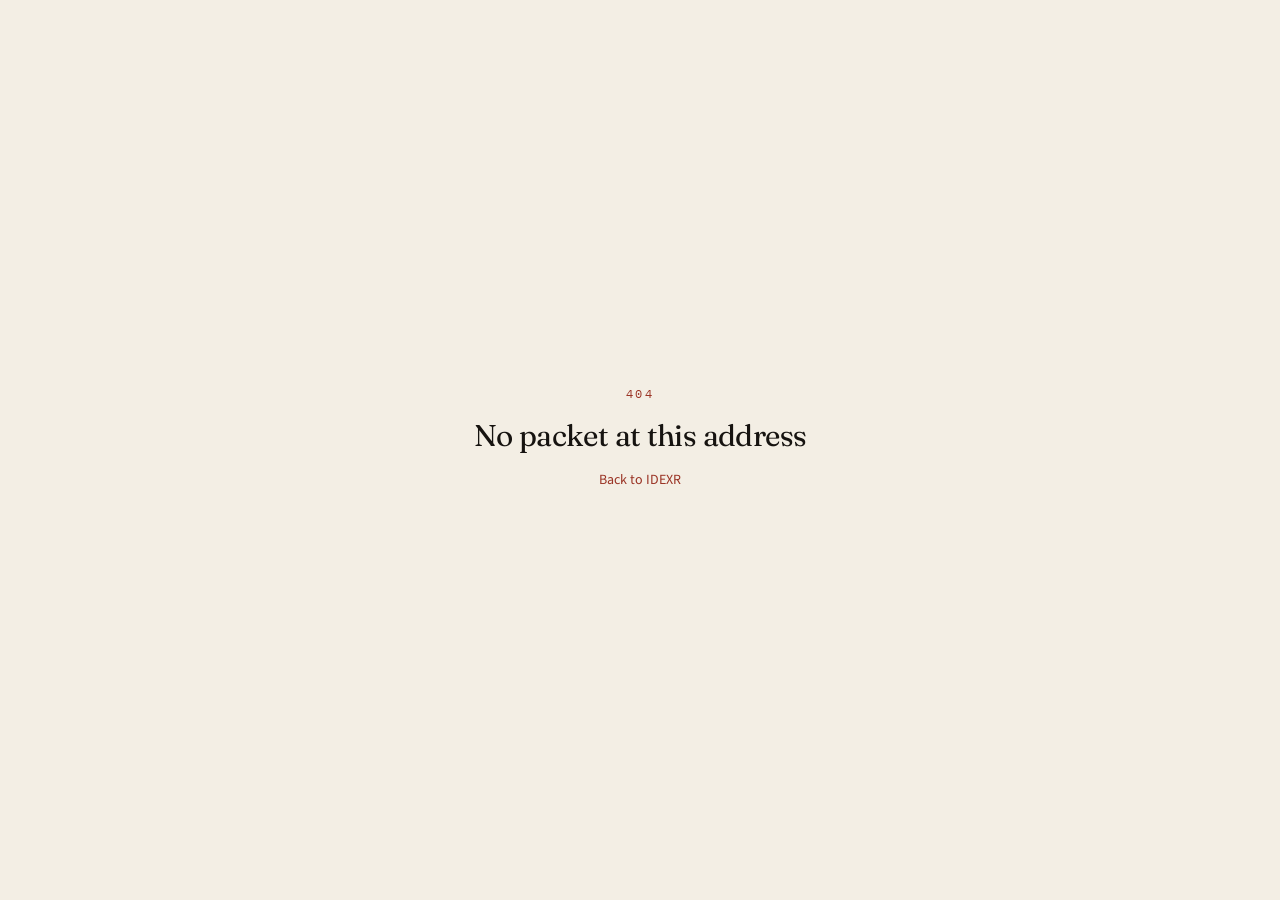
<file: index.html>
<!DOCTYPE html><html lang="en" class="antialiased"><head><meta name="twitter:card" content="summary_large_image"><meta property="og:title" content="IDEXR"><meta charSet="utf-8"/><meta name="viewport" content="width=device-width, initial-scale=1"/><link rel="preload" as="image" href="/idexr-logo.png"/><link rel="preload" as="image" href="/images/hero-seal.jpg"/><link rel="preload" as="image" href="/images/kit-deposit.jpg"/><link rel="preload" as="image" href="/images/kit-chargeback.jpg"/><link rel="preload" as="image" href="/images/kit-marketplace.jpg"/><link rel="preload" as="image" href="/images/kit-claims.jpg"/><link rel="preload" as="image" href="/images/how-fold.jpg"/><link rel="preload" as="image" href="/images/idexr-index.jpg"/><link rel="stylesheet" href="/assets/styles-BaW2G-_f.css" data-precedence="default"/><link rel="stylesheet" href="https://fonts.googleapis.com/css2?family=Fraunces:opsz,wght@9..144,400;9..144,500;9..144,600&amp;family=Source+Sans+3:ital,wght@0,400;0,500;0,600;1,400&amp;family=IBM+Plex+Mono:wght@400;500&amp;display=swap" data-precedence="default"/><title>IDEXR — Get it in writing</title><meta name="description" content="Get it in writing. Free settlement packets for deposits, chargebacks, marketplace freezes, and insurance denials. IDEXR, at idexr.com."/><meta name="theme-color" content="#9a3324"/><link rel="modulepreload" href="/assets/index-CSqhTC6s.js"/><link rel="modulepreload" href="/assets/jsx-runtime-Cltr0gcK.js"/><link rel="modulepreload" href="/assets/link-CY_3yKXA.js"/><link rel="modulepreload" href="/assets/matchContext-BNcrmMbK.js"/><link rel="modulepreload" href="/assets/routes-TLffCMmy.js"/><link rel="modulepreload" href="/assets/arrow-right-DkFOMoU4.js"/><link rel="modulepreload" href="/assets/shell-3IHw8Daj.js"/><link rel="icon" type="image/png" href="/favicon.png"/><link rel="manifest" href="/__grok/manifest.webmanifest"/><link rel="apple-touch-icon" href="/icon-180.png"/><link rel="preconnect" href="https://fonts.googleapis.com"/><link rel="preconnect" href="https://fonts.gstatic.com" crossorigin="anonymous"/><link rel="apple-touch-icon" href="/__grok/icon-180.png"><meta name="apple-mobile-web-app-title" content="IDEXR"><meta name="apple-mobile-web-app-status-bar-style" content="black"><script src="https://grok.com/grok-app-builder/extensions.js" defer></script></head><body><!--$--><div class="min-h-dvh bg-paper text-ink"><a href="#main" class="sr-only focus:not-sr-only focus:absolute focus:left-4 focus:top-4 focus:z-50 focus:bg-seal focus:px-4 focus:py-2 focus:text-seal-fg">Skip to content</a><header class="sticky top-0 z-40 border-b border-rule bg-paper/90 backdrop-blur-md"><div class="mx-auto flex h-16 max-w-6xl items-center justify-between gap-4 px-4 sm:h-[4.25rem] sm:px-6"><a class="flex min-h-11 items-center active" href="/" data-status="active" aria-current="page"><img src="/idexr-logo.png" alt="idexr.com — Your money our index" class="h-11 sm:h-12 w-auto"/></a><nav class="hidden items-center gap-1 md:flex" aria-label="Primary"><a href="/kit/deposit" class="min-h-11 px-3 text-sm text-ink-2 hover:text-ink">Deposit</a><a href="/kit/chargeback" class="min-h-11 px-3 text-sm text-ink-2 hover:text-ink">Chargeback</a><a href="/kit/marketplace" class="min-h-11 px-3 text-sm text-ink-2 hover:text-ink">Marketplace</a><a href="/kit/claims" class="min-h-11 px-3 text-sm text-ink-2 hover:text-ink">Claims file</a><a href="/deadlines" class="min-h-11 px-3 text-sm text-ink-2">Deadlines</a><a href="/idexr" class="min-h-11 px-3 text-sm text-mute">The index</a></nav><a href="/kit/deposit" class="inline-flex min-h-11 items-center bg-seal px-4 text-sm font-medium text-seal-fg hover:bg-seal-2">Start a packet</a></div></header><div id="main"><section class="relative overflow-hidden border-b border-rule"><div class="mx-auto grid max-w-6xl items-stretch lg:grid-cols-2"><div class="flex flex-col justify-end px-4 py-14 sm:px-6 sm:py-20 lg:py-24"><p class="text-[11px] tracking-[0.28em] text-seal uppercase">idexr.com</p><h1 class="mt-4 max-w-xl font-display text-[2.6rem] leading-[1.05] sm:text-6xl">Get it in writing.</h1><p class="mt-6 max-w-md text-lg text-ink-2">Free settlement packets for the fights ordinary people already lost to a landlord, a bank, a marketplace, or an insurer. Eight questions. A letter. A checklist. A deadline.</p><div class="mt-8 flex flex-wrap gap-3"><a href="/kit/deposit" class="inline-flex min-h-12 items-center gap-2 bg-seal px-5 text-sm font-medium text-seal-fg hover:bg-seal-2">Start a deposit packet<svg xmlns="http://www.w3.org/2000/svg" width="24" height="24" viewBox="0 0 24 24" fill="none" stroke="currentColor" stroke-width="2" stroke-linecap="round" stroke-linejoin="round" class="lucide lucide-arrow-right size-4" aria-hidden="true"><path d="M5 12h14"></path><path d="m12 5 7 7-7 7"></path></svg></a><a href="/deadlines" class="inline-flex min-h-12 items-center border border-ink px-5 text-sm hover:bg-paper-2">50-state deadlines</a></div><p class="mt-6 max-w-sm text-xs leading-relaxed text-mute">Not a law firm. Not legal advice. You remain responsible for what you send. The statute, in your state, still wins.</p></div><div class="relative min-h-[280px] lg:min-h-full"><img src="/images/hero-seal.jpg" alt="Cream demand letter on oak, oxblood wax seal, fountain pen, certified-mail receipt" class="absolute inset-0 size-full object-cover outline outline-1 -outline-offset-1 outline-ink/10"/></div></div></section><section class="border-b border-rule"><div class="mx-auto max-w-6xl px-4 py-16 sm:px-6"><div class="flex items-end justify-between gap-6"><h2 class="font-display text-3xl sm:text-4xl">Four kits. One machine.</h2><p class="hidden max-w-xs text-sm text-mute md:block">Same structure every time: facts, exhibits, a date they cannot pretend they missed.</p></div><div class="mt-10 grid gap-6 sm:grid-cols-2"><a href="/kit/deposit" class="group overflow-hidden bg-paper-2 shadow-paper transition-[transform] hover:-translate-y-0.5"><div class="relative aspect-[3/2]"><img src="/images/kit-deposit.jpg" alt="Apartment keys and a manila envelope on a sunlit windowsill" class="size-full object-cover outline outline-1 -outline-offset-1 outline-ink/10"/><span class="absolute left-4 top-4 bg-paper/90 px-2 py-1 font-mono text-[10px] tracking-wider text-ink">0<!-- -->1</span></div><div class="px-5 py-5"><p class="text-[11px] tracking-[0.2em] text-seal uppercase">Landlord kept the money</p><h3 class="mt-1 font-display text-2xl">Deposit</h3><p class="mt-2 text-sm leading-relaxed text-ink-2">A state-cited demand letter, deadline calendar, and evidence checklist — built for the 14–60 day return windows most tenants never see in writing.</p><p class="mt-4 text-xs text-mute">Tenants and roommates<!-- --> · <!-- -->8 minutes</p></div></a><a href="/kit/chargeback" class="group overflow-hidden bg-paper-2 shadow-paper transition-[transform] hover:-translate-y-0.5"><div class="relative aspect-[3/2]"><img src="/images/kit-chargeback.jpg" alt="Merchant workbench with a card terminal, boxes, and a dispute notice" class="size-full object-cover outline outline-1 -outline-offset-1 outline-ink/10"/><span class="absolute left-4 top-4 bg-paper/90 px-2 py-1 font-mono text-[10px] tracking-wider text-ink">0<!-- -->2</span></div><div class="px-5 py-5"><p class="text-[11px] tracking-[0.2em] text-seal uppercase">The bank took a side</p><h3 class="mt-1 font-display text-2xl">Chargeback</h3><p class="mt-2 text-sm leading-relaxed text-ink-2">A reason-code rebuttal or consumer dispute packet with exhibit labels a reviewer can actually follow.</p><p class="mt-4 text-xs text-mute">Small merchants and cardholders<!-- --> · <!-- -->10 minutes</p></div></a><a href="/kit/marketplace" class="group overflow-hidden bg-paper-2 shadow-paper transition-[transform] hover:-translate-y-0.5"><div class="relative aspect-[3/2]"><img src="/images/kit-marketplace.jpg" alt="Craft goods packed beside a laptop showing a suspension notice" class="size-full object-cover outline outline-1 -outline-offset-1 outline-ink/10"/><span class="absolute left-4 top-4 bg-paper/90 px-2 py-1 font-mono text-[10px] tracking-wider text-ink">0<!-- -->3</span></div><div class="px-5 py-5"><p class="text-[11px] tracking-[0.2em] text-seal uppercase">The account went dark</p><h3 class="mt-1 font-display text-2xl">Marketplace</h3><p class="mt-2 text-sm leading-relaxed text-ink-2">A plan of action appeal for Amazon, Etsy, eBay, Stripe, PayPal, and gig apps — facts first, no groveling.</p><p class="mt-4 text-xs text-mute">Sellers and gig workers<!-- --> · <!-- -->12 minutes</p></div></a><a href="/kit/claims" class="group overflow-hidden bg-paper-2 shadow-paper transition-[transform] hover:-translate-y-0.5"><div class="relative aspect-[3/2]"><img src="/images/kit-claims.jpg" alt="Insurance denial letter, highlighter, and a manila folder on a kitchen table" class="size-full object-cover outline outline-1 -outline-offset-1 outline-ink/10"/><span class="absolute left-4 top-4 bg-paper/90 px-2 py-1 font-mono text-[10px] tracking-wider text-ink">0<!-- -->4</span></div><div class="px-5 py-5"><p class="text-[11px] tracking-[0.2em] text-seal uppercase">The denial arrived</p><h3 class="mt-1 font-display text-2xl">Claims file</h3><p class="mt-2 text-sm leading-relaxed text-ink-2">An organizer for health, auto, and home denials. We assemble the file. A human still decides. That is the point.</p><p class="mt-4 text-xs text-mute">Policyholders<!-- --> · <!-- -->15 minutes</p></div></a></div></div></section><section class="border-b border-rule"><div class="mx-auto grid max-w-6xl items-center gap-10 px-4 py-16 sm:px-6 lg:grid-cols-2"><img src="/images/how-fold.jpg" alt="Hands folding a sealed cream letter into a kraft envelope" class="aspect-[4/3] w-full object-cover outline outline-1 -outline-offset-1 outline-ink/10"/><div><p class="text-[11px] tracking-[0.28em] text-seal uppercase">How it works</p><h2 class="mt-3 font-display text-3xl sm:text-4xl">Answer. Generate. Send.</h2><ol class="mt-8 space-y-6"><li class="flex gap-4"><span class="font-display text-2xl text-seal">01</span><div><p class="font-medium">Name the fight</p><p class="mt-1 text-sm text-mute">Deposit, chargeback, marketplace, or claim. The form only asks what a reviewer will look for.</p></div></li><li class="flex gap-4"><span class="font-display text-2xl text-seal">02</span><div><p class="font-medium">Watch the letter write itself</p><p class="mt-1 text-sm text-mute">Live on the right. State statutes, reason codes, exhibit indexes — not a chatbot paragraph.</p></div></li><li class="flex gap-4"><span class="font-display text-2xl text-seal">03</span><div><p class="font-medium">Leave with a file</p><p class="mt-1 text-sm text-mute">Copy, download, or print to PDF. Certified mail instructions included. Nothing is stored on our servers.</p></div></li></ol></div></div></section><section class="border-b border-rule bg-paper-2"><div class="mx-auto max-w-6xl px-4 py-16 sm:px-6"><h2 class="font-display text-3xl">Guides, not slogans</h2><div class="mt-8 divide-y divide-rule border-y border-rule"><a href="/guide/how-to-send-a-demand-letter" class="flex flex-col gap-1 py-5 sm:flex-row sm:items-baseline sm:justify-between"><span class="font-display text-xl">How to send a demand letter so a court will respect it</span><span class="max-w-md text-sm text-mute">Certified mail, what to keep, and why email alone is a weak exhibit.</span></a><a href="/guide/security-deposit-deadlines" class="flex flex-col gap-1 py-5 sm:flex-row sm:items-baseline sm:justify-between"><span class="font-display text-xl">Security deposit deadlines, by state</span><span class="max-w-md text-sm text-mute">The clock starts when you leave. Most people start it when they get angry.</span></a><a href="/guide/chargeback-reason-codes" class="flex flex-col gap-1 py-5 sm:flex-row sm:items-baseline sm:justify-between"><span class="font-display text-xl">Chargeback reason codes, without the bank’s fog</span><span class="max-w-md text-sm text-mute">Match the evidence to the code or the reviewer stops reading.</span></a><a href="/guide/marketplace-appeals" class="flex flex-col gap-1 py-5 sm:flex-row sm:items-baseline sm:justify-between"><span class="font-display text-xl">Marketplace appeals that a reviewer will finish</span><span class="max-w-md text-sm text-mute">One issue, one timeline, numbered exhibits. Not a novel.</span></a><a href="/guide/insurance-denial-file" class="flex flex-col gap-1 py-5 sm:flex-row sm:items-baseline sm:justify-between"><span class="font-display text-xl">What belongs in an insurance-denial file</span><span class="max-w-md text-sm text-mute">You are not the algorithm. You are the record.</span></a></div></div></section><section><div class="mx-auto grid max-w-6xl lg:grid-cols-2"><div class="bg-night px-4 py-16 text-night-fg sm:px-8"><p class="text-[11px] tracking-[0.28em] text-brass uppercase">The company</p><h2 class="mt-3 font-display text-3xl text-night-fg">IDEXR</h2><p class="mt-4 max-w-md text-night-mute">The index. Settlement packets are the public face — free to generate, serious to send. Atlas — a command center for people who hold many domains — is next.</p><a href="/idexr" class="mt-8 inline-flex min-h-12 items-center gap-2 border border-night-fg/30 px-5 text-sm text-night-fg hover:bg-night-2">Visit IDEXR<svg xmlns="http://www.w3.org/2000/svg" width="24" height="24" viewBox="0 0 24 24" fill="none" stroke="currentColor" stroke-width="2" stroke-linecap="round" stroke-linejoin="round" class="lucide lucide-arrow-right size-4" aria-hidden="true"><path d="M5 12h14"></path><path d="m12 5 7 7-7 7"></path></svg></a></div><img src="/images/idexr-index.jpg" alt="Card catalog hall, brass drawers, a single pool of light" class="min-h-[240px] w-full object-cover"/></div></section></div><footer class="border-t border-rule bg-paper-2"><div class="mx-auto grid max-w-6xl gap-10 px-4 py-14 sm:px-6 md:grid-cols-4"><div class="md:col-span-2"><img src="/idexr-logo.png" alt="idexr.com — Your money our index" class="h-16 w-auto"/><p class="mt-3 max-w-md text-sm leading-relaxed text-mute">Settlement packets for deposits, chargebacks, marketplace freezes, and claim denials. Not a law firm. Not an insurer. The record, in order. Live at idexr.com.</p></div><div><p class="text-[11px] tracking-[0.2em] uppercase text-mute">Packets</p><ul class="mt-3 space-y-2 text-sm"><li><a href="/kit/deposit" class="hover:text-seal">Deposit</a></li><li><a href="/kit/chargeback" class="hover:text-seal">Chargeback</a></li><li><a href="/kit/marketplace" class="hover:text-seal">Marketplace</a></li><li><a href="/kit/claims" class="hover:text-seal">Claims file</a></li></ul></div><div><p class="text-[11px] tracking-[0.2em] uppercase text-mute">Company</p><ul class="mt-3 space-y-2 text-sm"><li><a href="/idexr" class="hover:text-seal">The index</a></li><li><a href="/idexr/atlas" class="hover:text-seal">Atlas waitlist</a></li><li><a href="/legal" class="hover:text-seal">Terms &amp; privacy</a></li><li><a href="/guides" class="hover:text-seal">Guides</a></li></ul></div></div><div class="mx-auto flex max-w-6xl flex-col gap-2 border-t px-4 py-6 text-xs sm:flex-row sm:justify-between sm:px-6 border-rule text-mute"><p>© <!-- -->2026<!-- --> IDEXR. Spoken eye-DEX-er. Never IDEX.</p><p>idexr.com</p></div></footer></div><!--/$--><script class="$tsr" id="$tsr-stream-barrier">(self.$R=self.$R||{})["tsr"]=[];self.$_TSR={h(){this.hydrated=!0,this.c()},e(){this.streamEnded=!0,this.c()},c(){this.hydrated&&this.streamEnded&&(delete self.$_TSR,delete self.$R.tsr)},p(e){this.initialized?e():this.buffer.push(e)},buffer:[]};$_TSR.router=($R=>$R[0]={manifest:$R[1]={routes:$R[2]={__root__:$R[3]={preloads:$R[4]=["/assets/index-CSqhTC6s.js","/assets/jsx-runtime-Cltr0gcK.js","/assets/link-CY_3yKXA.js","/assets/matchContext-BNcrmMbK.js"],scripts:$R[5]=[$R[6]={attrs:$R[7]={type:"module",async:!0,src:"/assets/index-CSqhTC6s.js"}}]},"/":$R[8]={preloads:$R[9]=["/assets/routes-TLffCMmy.js","/assets/arrow-right-DkFOMoU4.js","/assets/shell-3IHw8Daj.js"]}}},matches:$R[10]=[$R[11]={i:"__root__",u:1790811161967,s:"success",ssr:!0},$R[12]={i:"",u:1790811161967,s:"success",ssr:!0}]})($R["tsr"]);$_TSR.e();document.currentScript.remove()</script><script type="module" async="" src="/assets/index-CSqhTC6s.js"></script></body></html>
</file>
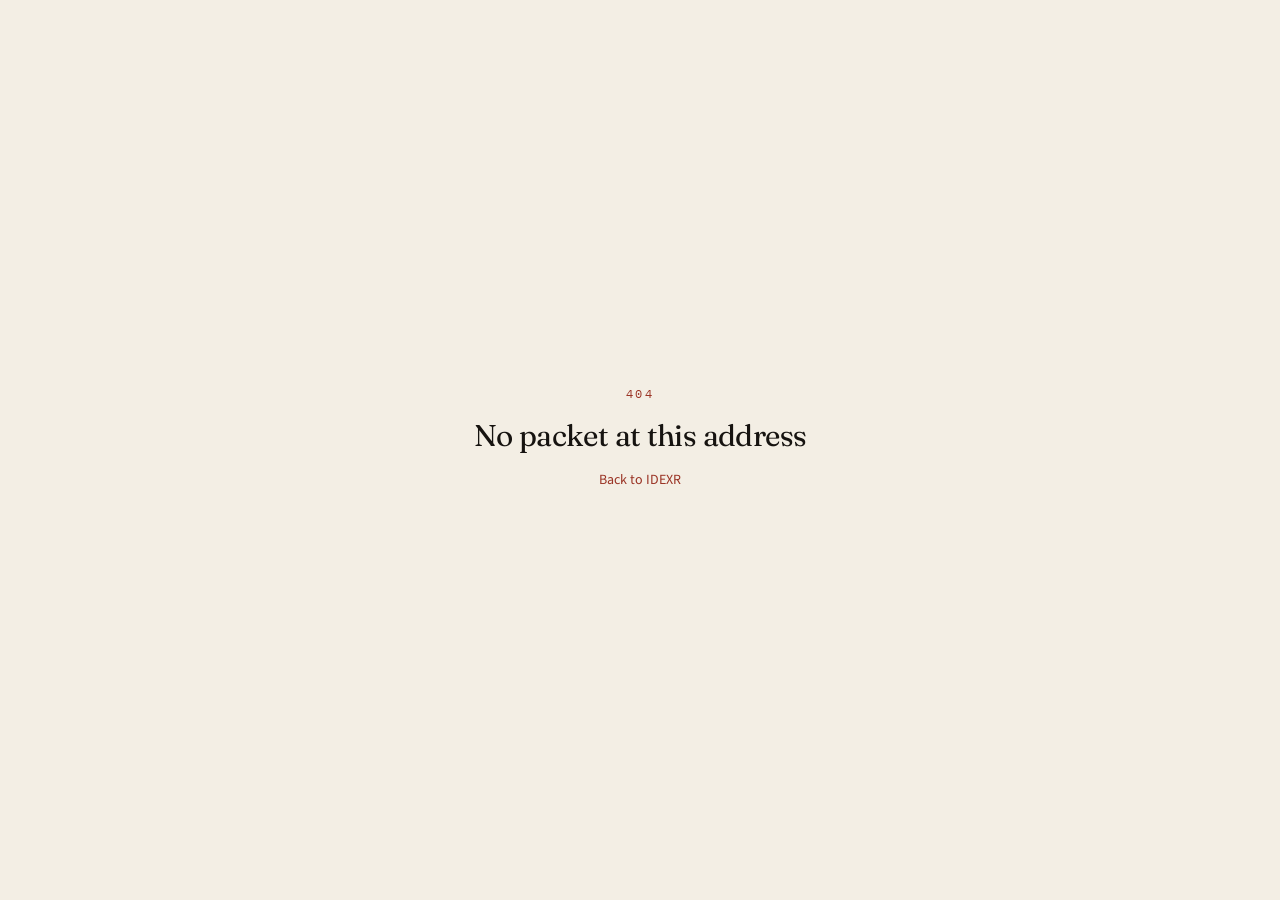
<file: deadlines/index.html>
<!DOCTYPE html><html lang="en" class="antialiased"><head><meta name="twitter:card" content="summary_large_image"><meta property="og:title" content="IDEXR"><meta charSet="utf-8"/><meta name="viewport" content="width=device-width, initial-scale=1"/><link rel="preload" as="image" href="/idexr-logo.png"/><link rel="stylesheet" href="/assets/styles-BaW2G-_f.css" data-precedence="default"/><link rel="stylesheet" href="https://fonts.googleapis.com/css2?family=Fraunces:opsz,wght@9..144,400;9..144,500;9..144,600&amp;family=Source+Sans+3:ital,wght@0,400;0,500;0,600;1,400&amp;family=IBM+Plex+Mono:wght@400;500&amp;display=swap" data-precedence="default"/><title>Security deposit deadlines by state — IDEXR</title><meta name="description" content="Get it in writing. Free settlement packets for deposits, chargebacks, marketplace freezes, and insurance denials. IDEXR, at idexr.com."/><meta name="theme-color" content="#9a3324"/><link rel="modulepreload" href="/assets/index-CSqhTC6s.js"/><link rel="modulepreload" href="/assets/jsx-runtime-Cltr0gcK.js"/><link rel="modulepreload" href="/assets/link-CY_3yKXA.js"/><link rel="modulepreload" href="/assets/matchContext-BNcrmMbK.js"/><link rel="modulepreload" href="/assets/deadlines-Di-TJ6Iq.js"/><link rel="modulepreload" href="/assets/shell-3IHw8Daj.js"/><link rel="modulepreload" href="/assets/states-cOjfHvFQ.js"/><link rel="icon" type="image/png" href="/favicon.png"/><link rel="manifest" href="/__grok/manifest.webmanifest"/><link rel="apple-touch-icon" href="/icon-180.png"/><link rel="preconnect" href="https://fonts.googleapis.com"/><link rel="preconnect" href="https://fonts.gstatic.com" crossorigin="anonymous"/><link rel="apple-touch-icon" href="/__grok/icon-180.png"><meta name="apple-mobile-web-app-title" content="IDEXR"><meta name="apple-mobile-web-app-status-bar-style" content="black"><script src="https://grok.com/grok-app-builder/extensions.js" defer></script></head><body><!--$--><div class="min-h-dvh bg-paper text-ink"><a href="#main" class="sr-only focus:not-sr-only focus:absolute focus:left-4 focus:top-4 focus:z-50 focus:bg-seal focus:px-4 focus:py-2 focus:text-seal-fg">Skip to content</a><header class="sticky top-0 z-40 border-b border-rule bg-paper/90 backdrop-blur-md"><div class="mx-auto flex h-16 max-w-6xl items-center justify-between gap-4 px-4 sm:h-[4.25rem] sm:px-6"><a href="/" class="flex min-h-11 items-center"><img src="/idexr-logo.png" alt="idexr.com — Your money our index" class="h-11 sm:h-12 w-auto"/></a><nav class="hidden items-center gap-1 md:flex" aria-label="Primary"><a href="/kit/deposit" class="min-h-11 px-3 text-sm text-ink-2 hover:text-ink">Deposit</a><a href="/kit/chargeback" class="min-h-11 px-3 text-sm text-ink-2 hover:text-ink">Chargeback</a><a href="/kit/marketplace" class="min-h-11 px-3 text-sm text-ink-2 hover:text-ink">Marketplace</a><a href="/kit/claims" class="min-h-11 px-3 text-sm text-ink-2 hover:text-ink">Claims file</a><a class="min-h-11 px-3 text-sm text-ink-2 active" href="/deadlines" data-status="active" aria-current="page">Deadlines</a><a href="/idexr" class="min-h-11 px-3 text-sm text-mute">The index</a></nav><a href="/kit/deposit" class="inline-flex min-h-11 items-center bg-seal px-4 text-sm font-medium text-seal-fg hover:bg-seal-2">Start a packet</a></div></header><div id="main"><div class="mx-auto max-w-6xl px-4 py-12 sm:px-6"><p class="text-[11px] tracking-[0.24em] text-seal uppercase">Reference</p><h1 class="mt-2 font-display text-4xl sm:text-5xl">Deposit deadlines</h1><p class="mt-4 max-w-2xl text-ink-2">Typical statutory windows for returning a residential security deposit in the United States. Confirm the current statute — legislatures move. This table is a starting clock, not a holding.</p><p class="mt-4 text-sm text-mute">Ready to write?<!-- --> <a href="/kit/deposit" class="text-seal underline-offset-4 hover:underline">Open the deposit packet</a>.</p><div class="mt-10 overflow-x-auto"><table class="w-full min-w-[720px] text-left text-sm"><thead><tr class="border-b border-ink text-[11px] tracking-[0.16em] text-mute uppercase"><th class="py-3 pr-4 font-medium">State</th><th class="py-3 pr-4 font-medium">Days</th><th class="py-3 pr-4 font-medium">Statute</th><th class="py-3 font-medium">If they keep it</th></tr></thead><tbody><tr class="border-b border-rule align-top"><td class="py-3 pr-4 font-medium">Alabama</td><td class="py-3 pr-4 tabular-nums">60<span class="mt-1 block text-xs font-normal text-mute">Generally 60 days after termination.</span></td><td class="py-3 pr-4 font-mono text-xs">Ala. Code § 35-9A-201</td><td class="py-3 text-mute">Wrongful withholding can support actual damages plus possible statutory penalties under the UTA.</td></tr><tr class="border-b border-rule align-top"><td class="py-3 pr-4 font-medium">Alaska</td><td class="py-3 pr-4 tabular-nums">14<span class="mt-1 block text-xs font-normal text-mute">14 days if no deductions; 30 days if itemized deductions.</span></td><td class="py-3 pr-4 font-mono text-xs">Alaska Stat. § 34.03.070</td><td class="py-3 text-mute">Up to twice the amount wrongfully withheld.</td></tr><tr class="border-b border-rule align-top"><td class="py-3 pr-4 font-medium">Arizona</td><td class="py-3 pr-4 tabular-nums">14<span class="mt-1 block text-xs font-normal text-mute">14 business days after termination and demand.</span></td><td class="py-3 pr-4 font-mono text-xs">Ariz. Rev. Stat. § 33-1321</td><td class="py-3 text-mute">Twice the amount wrongfully withheld.</td></tr><tr class="border-b border-rule align-top"><td class="py-3 pr-4 font-medium">Arkansas</td><td class="py-3 pr-4 tabular-nums">60<span class="mt-1 block text-xs font-normal text-mute">60 days after termination.</span></td><td class="py-3 pr-4 font-mono text-xs">Ark. Code § 18-16-305</td><td class="py-3 text-mute">Double the deposit plus costs in some cases.</td></tr><tr class="border-b border-rule align-top"><td class="py-3 pr-4 font-medium">California</td><td class="py-3 pr-4 tabular-nums">21<span class="mt-1 block text-xs font-normal text-mute">21 days after the tenant vacates.</span></td><td class="py-3 pr-4 font-mono text-xs">Cal. Civ. Code § 1950.5</td><td class="py-3 text-mute">Up to twice the deposit in addition to actual damages for bad-faith retention.</td></tr><tr class="border-b border-rule align-top"><td class="py-3 pr-4 font-medium">Colorado</td><td class="py-3 pr-4 tabular-nums">30<span class="mt-1 block text-xs font-normal text-mute">One month, unless the lease says less (not more than 60 days by agreement in some cases).</span></td><td class="py-3 pr-4 font-mono text-xs">Colo. Rev. Stat. § 38-12-103</td><td class="py-3 text-mute">Treble damages for willful and wrongful withholding.</td></tr><tr class="border-b border-rule align-top"><td class="py-3 pr-4 font-medium">Connecticut</td><td class="py-3 pr-4 tabular-nums">30<span class="mt-1 block text-xs font-normal text-mute">30 days, or 15 days after receiving a forwarding address if later.</span></td><td class="py-3 pr-4 font-mono text-xs">Conn. Gen. Stat. § 47a-21</td><td class="py-3 text-mute">Double damages plus attorney’s fees in specified cases.</td></tr><tr class="border-b border-rule align-top"><td class="py-3 pr-4 font-medium">Delaware</td><td class="py-3 pr-4 tabular-nums">20<span class="mt-1 block text-xs font-normal text-mute">20 days after termination.</span></td><td class="py-3 pr-4 font-mono text-xs">25 Del. C. § 5514</td><td class="py-3 text-mute">Double the amount wrongfully withheld.</td></tr><tr class="border-b border-rule align-top"><td class="py-3 pr-4 font-medium">District of Columbia</td><td class="py-3 pr-4 tabular-nums">45<span class="mt-1 block text-xs font-normal text-mute">45 days after the tenancy ends.</span></td><td class="py-3 pr-4 font-mono text-xs">D.C. Code § 42-3502.17</td><td class="py-3 text-mute">Treble damages possible for bad-faith withholding.</td></tr><tr class="border-b border-rule align-top"><td class="py-3 pr-4 font-medium">Florida</td><td class="py-3 pr-4 tabular-nums">15<span class="mt-1 block text-xs font-normal text-mute">15 days if no claim; 30 days to give written notice of a claim against the deposit.</span></td><td class="py-3 pr-4 font-mono text-xs">Fla. Stat. § 83.49</td><td class="py-3 text-mute">Landlord may forfeit the right to the deposit if notice rules are missed.</td></tr><tr class="border-b border-rule align-top"><td class="py-3 pr-4 font-medium">Georgia</td><td class="py-3 pr-4 tabular-nums">30<span class="mt-1 block text-xs font-normal text-mute">30 days after termination, or as the lease provides if not longer.</span></td><td class="py-3 pr-4 font-mono text-xs">O.C.G.A. § 44-7-35</td><td class="py-3 text-mute">Possible forfeiture of the right to withhold plus costs.</td></tr><tr class="border-b border-rule align-top"><td class="py-3 pr-4 font-medium">Hawaii</td><td class="py-3 pr-4 tabular-nums">14<span class="mt-1 block text-xs font-normal text-mute">14 days after termination.</span></td><td class="py-3 pr-4 font-mono text-xs">Haw. Rev. Stat. § 521-44</td><td class="py-3 text-mute">Amount wrongfully withheld plus possible damages and fees.</td></tr><tr class="border-b border-rule align-top"><td class="py-3 pr-4 font-medium">Idaho</td><td class="py-3 pr-4 tabular-nums">21<span class="mt-1 block text-xs font-normal text-mute">21 days after vacancy, or 30 days if specified in writing.</span></td><td class="py-3 pr-4 font-mono text-xs">Idaho Code § 6-321</td><td class="py-3 text-mute">Treble damages for bad-faith refusal.</td></tr><tr class="border-b border-rule align-top"><td class="py-3 pr-4 font-medium">Illinois</td><td class="py-3 pr-4 tabular-nums">30<span class="mt-1 block text-xs font-normal text-mute">30 days for properties of 5+ units (45 days if itemized deductions); smaller buildings may differ.</span></td><td class="py-3 pr-4 font-mono text-xs">765 ILCS 710 / 715</td><td class="py-3 text-mute">Double the deposit plus attorney’s fees in many cases.</td></tr><tr class="border-b border-rule align-top"><td class="py-3 pr-4 font-medium">Indiana</td><td class="py-3 pr-4 tabular-nums">45<span class="mt-1 block text-xs font-normal text-mute">45 days after the tenant delivers possession.</span></td><td class="py-3 pr-4 font-mono text-xs">Ind. Code § 32-31-3-12</td><td class="py-3 text-mute">Court may award the deposit plus damages and costs.</td></tr><tr class="border-b border-rule align-top"><td class="py-3 pr-4 font-medium">Iowa</td><td class="py-3 pr-4 tabular-nums">30<span class="mt-1 block text-xs font-normal text-mute">30 days after termination and demand.</span></td><td class="py-3 pr-4 font-mono text-xs">Iowa Code § 562A.12</td><td class="py-3 text-mute">Up to twice the actual damages in specified cases.</td></tr><tr class="border-b border-rule align-top"><td class="py-3 pr-4 font-medium">Kansas</td><td class="py-3 pr-4 tabular-nums">30<span class="mt-1 block text-xs font-normal text-mute">30 days after termination of the tenancy.</span></td><td class="py-3 pr-4 font-mono text-xs">Kan. Stat. § 58-2550</td><td class="py-3 text-mute">One and one-half times the amount withheld plus fees in some cases.</td></tr><tr class="border-b border-rule align-top"><td class="py-3 pr-4 font-medium">Kentucky</td><td class="py-3 pr-4 tabular-nums">30<span class="mt-1 block text-xs font-normal text-mute">30–60 days depending on the local adopting ordinance of the URLTA.</span></td><td class="py-3 pr-4 font-mono text-xs">KRS § 383.580</td><td class="py-3 text-mute">Actual damages plus possible punitive damages.</td></tr><tr class="border-b border-rule align-top"><td class="py-3 pr-4 font-medium">Louisiana</td><td class="py-3 pr-4 tabular-nums">30<span class="mt-1 block text-xs font-normal text-mute">One month from the date the premises are vacated.</span></td><td class="py-3 pr-4 font-mono text-xs">La. R.S. 9:3251</td><td class="py-3 text-mute">Greater of $300 or actual damages, plus fees, if the landlord fails willfully.</td></tr><tr class="border-b border-rule align-top"><td class="py-3 pr-4 font-medium">Maine</td><td class="py-3 pr-4 tabular-nums">30<span class="mt-1 block text-xs font-normal text-mute">30 days after termination of the tenancy.</span></td><td class="py-3 pr-4 font-mono text-xs">14 M.R.S. § 6033</td><td class="py-3 text-mute">Double the amount wrongfully withheld plus fees.</td></tr><tr class="border-b border-rule align-top"><td class="py-3 pr-4 font-medium">Maryland</td><td class="py-3 pr-4 tabular-nums">45<span class="mt-1 block text-xs font-normal text-mute">45 days after the tenancy ends.</span></td><td class="py-3 pr-4 font-mono text-xs">Md. Code, Real Prop. § 8-203</td><td class="py-3 text-mute">Up to threefold damages plus attorney’s fees.</td></tr><tr class="border-b border-rule align-top"><td class="py-3 pr-4 font-medium">Massachusetts</td><td class="py-3 pr-4 tabular-nums">30<span class="mt-1 block text-xs font-normal text-mute">30 days after termination.</span></td><td class="py-3 pr-4 font-mono text-xs">Mass. Gen. Laws ch. 186 § 15B</td><td class="py-3 text-mute">Treble damages plus attorney’s fees for violations.</td></tr><tr class="border-b border-rule align-top"><td class="py-3 pr-4 font-medium">Michigan</td><td class="py-3 pr-4 tabular-nums">30<span class="mt-1 block text-xs font-normal text-mute">30 days after termination.</span></td><td class="py-3 pr-4 font-mono text-xs">MCL 554.609–.613</td><td class="py-3 text-mute">Double the amount withheld plus fees in specified cases.</td></tr><tr class="border-b border-rule align-top"><td class="py-3 pr-4 font-medium">Minnesota</td><td class="py-3 pr-4 tabular-nums">21<span class="mt-1 block text-xs font-normal text-mute">Three weeks after termination and demand.</span></td><td class="py-3 pr-4 font-mono text-xs">Minn. Stat. § 504B.178</td><td class="py-3 text-mute">Up to twice the deposit withheld, plus $500 and fees, for bad faith.</td></tr><tr class="border-b border-rule align-top"><td class="py-3 pr-4 font-medium">Mississippi</td><td class="py-3 pr-4 tabular-nums">45<span class="mt-1 block text-xs font-normal text-mute">45 days after termination.</span></td><td class="py-3 pr-4 font-mono text-xs">Miss. Code § 89-8-23</td><td class="py-3 text-mute">Actual damages; remaining deposit returned.</td></tr><tr class="border-b border-rule align-top"><td class="py-3 pr-4 font-medium">Missouri</td><td class="py-3 pr-4 tabular-nums">30<span class="mt-1 block text-xs font-normal text-mute">30 days after termination of the tenancy.</span></td><td class="py-3 pr-4 font-mono text-xs">Mo. Rev. Stat. § 535.300</td><td class="py-3 text-mute">Up to twice the deposit if the landlord wrongfully withholds.</td></tr><tr class="border-b border-rule align-top"><td class="py-3 pr-4 font-medium">Montana</td><td class="py-3 pr-4 tabular-nums">10<span class="mt-1 block text-xs font-normal text-mute">10 days if no deductions; 30 days if deductions are claimed.</span></td><td class="py-3 pr-4 font-mono text-xs">Mont. Code § 70-25-202</td><td class="py-3 text-mute">A penalty equal to the deposit plus fees may apply.</td></tr><tr class="border-b border-rule align-top"><td class="py-3 pr-4 font-medium">Nebraska</td><td class="py-3 pr-4 tabular-nums">14<span class="mt-1 block text-xs font-normal text-mute">14 days after termination and demand.</span></td><td class="py-3 pr-4 font-mono text-xs">Neb. Rev. Stat. § 76-1416</td><td class="py-3 text-mute">One month’s rent plus damages and fees in some cases.</td></tr><tr class="border-b border-rule align-top"><td class="py-3 pr-4 font-medium">Nevada</td><td class="py-3 pr-4 tabular-nums">30<span class="mt-1 block text-xs font-normal text-mute">30 days after termination.</span></td><td class="py-3 pr-4 font-mono text-xs">NRS 118A.242</td><td class="py-3 text-mute">Up to the amount of the deposit plus damages.</td></tr><tr class="border-b border-rule align-top"><td class="py-3 pr-4 font-medium">New Hampshire</td><td class="py-3 pr-4 tabular-nums">30<span class="mt-1 block text-xs font-normal text-mute">30 days after the tenancy ends.</span></td><td class="py-3 pr-4 font-mono text-xs">RSA 540-A:7</td><td class="py-3 text-mute">Actual damages plus $1,000 and fees for willful violation.</td></tr><tr class="border-b border-rule align-top"><td class="py-3 pr-4 font-medium">New Jersey</td><td class="py-3 pr-4 tabular-nums">30<span class="mt-1 block text-xs font-normal text-mute">30 days after the tenancy ends.</span></td><td class="py-3 pr-4 font-mono text-xs">N.J.S.A. 46:8-21.1</td><td class="py-3 text-mute">Double the amount wrongfully withheld plus attorney’s fees.</td></tr><tr class="border-b border-rule align-top"><td class="py-3 pr-4 font-medium">New Mexico</td><td class="py-3 pr-4 tabular-nums">30<span class="mt-1 block text-xs font-normal text-mute">30 days after termination.</span></td><td class="py-3 pr-4 font-mono text-xs">N.M. Stat. § 47-8-18</td><td class="py-3 text-mute">Actual damages plus possible punitive damages.</td></tr><tr class="border-b border-rule align-top"><td class="py-3 pr-4 font-medium">New York</td><td class="py-3 pr-4 tabular-nums">14<span class="mt-1 block text-xs font-normal text-mute">14 days after the tenant has vacated.</span></td><td class="py-3 pr-4 font-mono text-xs">N.Y. Gen. Oblig. Law § 7-108</td><td class="py-3 text-mute">The deposit plus actual damages; willful violation can add fees.</td></tr><tr class="border-b border-rule align-top"><td class="py-3 pr-4 font-medium">North Carolina</td><td class="py-3 pr-4 tabular-nums">30<span class="mt-1 block text-xs font-normal text-mute">30 days after the tenancy ends.</span></td><td class="py-3 pr-4 font-mono text-xs">N.C. Gen. Stat. § 42-52</td><td class="py-3 text-mute">The deposit plus possible treble damages under unfair-practice law.</td></tr><tr class="border-b border-rule align-top"><td class="py-3 pr-4 font-medium">North Dakota</td><td class="py-3 pr-4 tabular-nums">30<span class="mt-1 block text-xs font-normal text-mute">30 days after termination.</span></td><td class="py-3 pr-4 font-mono text-xs">N.D. Cent. Code § 47-16-07.1</td><td class="py-3 text-mute">Treble damages for bad-faith withholding.</td></tr><tr class="border-b border-rule align-top"><td class="py-3 pr-4 font-medium">Ohio</td><td class="py-3 pr-4 tabular-nums">30<span class="mt-1 block text-xs font-normal text-mute">30 days after termination.</span></td><td class="py-3 pr-4 font-mono text-xs">Ohio Rev. Code § 5321.16</td><td class="py-3 text-mute">The amount due plus damages and attorney’s fees.</td></tr><tr class="border-b border-rule align-top"><td class="py-3 pr-4 font-medium">Oklahoma</td><td class="py-3 pr-4 tabular-nums">45<span class="mt-1 block text-xs font-normal text-mute">30 days in some leases; 45 days is the common statutory outer window.</span></td><td class="py-3 pr-4 font-mono text-xs">Okla. Stat. tit. 41 § 115</td><td class="py-3 text-mute">Double the amount wrongfully withheld.</td></tr><tr class="border-b border-rule align-top"><td class="py-3 pr-4 font-medium">Oregon</td><td class="py-3 pr-4 tabular-nums">31<span class="mt-1 block text-xs font-normal text-mute">31 days after termination.</span></td><td class="py-3 pr-4 font-mono text-xs">ORS 90.300</td><td class="py-3 text-mute">Twice the amount wrongfully withheld plus fees.</td></tr><tr class="border-b border-rule align-top"><td class="py-3 pr-4 font-medium">Pennsylvania</td><td class="py-3 pr-4 tabular-nums">30<span class="mt-1 block text-xs font-normal text-mute">30 days after termination or upon surrender of possession.</span></td><td class="py-3 pr-4 font-mono text-xs">68 P.S. § 250.512</td><td class="py-3 text-mute">Double the amount wrongfully withheld.</td></tr><tr class="border-b border-rule align-top"><td class="py-3 pr-4 font-medium">Rhode Island</td><td class="py-3 pr-4 tabular-nums">20<span class="mt-1 block text-xs font-normal text-mute">20 days after termination.</span></td><td class="py-3 pr-4 font-mono text-xs">R.I. Gen. Laws § 34-18-19</td><td class="py-3 text-mute">Twice the deposit plus fees in specified cases.</td></tr><tr class="border-b border-rule align-top"><td class="py-3 pr-4 font-medium">South Carolina</td><td class="py-3 pr-4 tabular-nums">30<span class="mt-1 block text-xs font-normal text-mute">30 days after termination.</span></td><td class="py-3 pr-4 font-mono text-xs">S.C. Code § 27-40-410</td><td class="py-3 text-mute">Three times the amount wrongfully withheld plus fees.</td></tr><tr class="border-b border-rule align-top"><td class="py-3 pr-4 font-medium">South Dakota</td><td class="py-3 pr-4 tabular-nums">14<span class="mt-1 block text-xs font-normal text-mute">Two weeks after termination, unless the lease allows up to 45 days.</span></td><td class="py-3 pr-4 font-mono text-xs">S.D. Codified Laws § 43-32-24</td><td class="py-3 text-mute">Double the deposit plus costs.</td></tr><tr class="border-b border-rule align-top"><td class="py-3 pr-4 font-medium">Tennessee</td><td class="py-3 pr-4 tabular-nums">30<span class="mt-1 block text-xs font-normal text-mute">30 days, or 60 days if specified in a written agreement.</span></td><td class="py-3 pr-4 font-mono text-xs">Tenn. Code § 66-28-301</td><td class="py-3 text-mute">The amount due plus possible additional damages.</td></tr><tr class="border-b border-rule align-top"><td class="py-3 pr-4 font-medium">Texas</td><td class="py-3 pr-4 tabular-nums">30<span class="mt-1 block text-xs font-normal text-mute">30 days after the tenant surrenders the premises.</span></td><td class="py-3 pr-4 font-mono text-xs">Tex. Prop. Code §§ 92.103, 92.109</td><td class="py-3 text-mute">Three times the portion wrongfully withheld plus $100 and attorney’s fees.</td></tr><tr class="border-b border-rule align-top"><td class="py-3 pr-4 font-medium">Utah</td><td class="py-3 pr-4 tabular-nums">30<span class="mt-1 block text-xs font-normal text-mute">30 days after termination.</span></td><td class="py-3 pr-4 font-mono text-xs">Utah Code § 57-17-3</td><td class="py-3 text-mute">$100 plus actual damages, and fees if the tenant gave a forwarding address.</td></tr><tr class="border-b border-rule align-top"><td class="py-3 pr-4 font-medium">Vermont</td><td class="py-3 pr-4 tabular-nums">14<span class="mt-1 block text-xs font-normal text-mute">14 days after the premises are vacated.</span></td><td class="py-3 pr-4 font-mono text-xs">9 V.S.A. § 4461</td><td class="py-3 text-mute">Double the amount withheld plus attorney’s fees.</td></tr><tr class="border-b border-rule align-top"><td class="py-3 pr-4 font-medium">Virginia</td><td class="py-3 pr-4 tabular-nums">45<span class="mt-1 block text-xs font-normal text-mute">45 days after termination.</span></td><td class="py-3 pr-4 font-mono text-xs">Va. Code § 55.1-1226</td><td class="py-3 text-mute">Actual damages plus attorney’s fees.</td></tr><tr class="border-b border-rule align-top"><td class="py-3 pr-4 font-medium">Washington</td><td class="py-3 pr-4 tabular-nums">21<span class="mt-1 block text-xs font-normal text-mute">21 days after termination.</span></td><td class="py-3 pr-4 font-mono text-xs">RCW 59.18.280</td><td class="py-3 text-mute">The amount withheld plus up to twice that amount as a penalty, and fees, for intentional refusal.</td></tr><tr class="border-b border-rule align-top"><td class="py-3 pr-4 font-medium">West Virginia</td><td class="py-3 pr-4 tabular-nums">60<span class="mt-1 block text-xs font-normal text-mute">60 days after the tenancy ends.</span></td><td class="py-3 pr-4 font-mono text-xs">W. Va. Code § 37-6A-4</td><td class="py-3 text-mute">The amount due plus possible costs.</td></tr><tr class="border-b border-rule align-top"><td class="py-3 pr-4 font-medium">Wisconsin</td><td class="py-3 pr-4 tabular-nums">21<span class="mt-1 block text-xs font-normal text-mute">21 days after the tenant surrenders the premises.</span></td><td class="py-3 pr-4 font-mono text-xs">Wis. Stat. § 704.28</td><td class="py-3 text-mute">Double the amount wrongfully withheld plus costs.</td></tr><tr class="border-b border-rule align-top"><td class="py-3 pr-4 font-medium">Wyoming</td><td class="py-3 pr-4 tabular-nums">30<span class="mt-1 block text-xs font-normal text-mute">30 days after termination, or 15 days after receiving a forwarding address if later.</span></td><td class="py-3 pr-4 font-mono text-xs">Wyo. Stat. § 1-21-1208</td><td class="py-3 text-mute">The deposit plus additional damages of up to $200.</td></tr></tbody></table></div></div></div><footer class="border-t border-rule bg-paper-2"><div class="mx-auto grid max-w-6xl gap-10 px-4 py-14 sm:px-6 md:grid-cols-4"><div class="md:col-span-2"><img src="/idexr-logo.png" alt="idexr.com — Your money our index" class="h-16 w-auto"/><p class="mt-3 max-w-md text-sm leading-relaxed text-mute">Settlement packets for deposits, chargebacks, marketplace freezes, and claim denials. Not a law firm. Not an insurer. The record, in order. Live at idexr.com.</p></div><div><p class="text-[11px] tracking-[0.2em] uppercase text-mute">Packets</p><ul class="mt-3 space-y-2 text-sm"><li><a href="/kit/deposit" class="hover:text-seal">Deposit</a></li><li><a href="/kit/chargeback" class="hover:text-seal">Chargeback</a></li><li><a href="/kit/marketplace" class="hover:text-seal">Marketplace</a></li><li><a href="/kit/claims" class="hover:text-seal">Claims file</a></li></ul></div><div><p class="text-[11px] tracking-[0.2em] uppercase text-mute">Company</p><ul class="mt-3 space-y-2 text-sm"><li><a href="/idexr" class="hover:text-seal">The index</a></li><li><a href="/idexr/atlas" class="hover:text-seal">Atlas waitlist</a></li><li><a href="/legal" class="hover:text-seal">Terms &amp; privacy</a></li><li><a href="/guides" class="hover:text-seal">Guides</a></li></ul></div></div><div class="mx-auto flex max-w-6xl flex-col gap-2 border-t px-4 py-6 text-xs sm:flex-row sm:justify-between sm:px-6 border-rule text-mute"><p>© <!-- -->2026<!-- --> IDEXR. Spoken eye-DEX-er. Never IDEX.</p><p>idexr.com</p></div></footer></div><!--/$--><script class="$tsr" id="$tsr-stream-barrier">(self.$R=self.$R||{})["tsr"]=[];self.$_TSR={h(){this.hydrated=!0,this.c()},e(){this.streamEnded=!0,this.c()},c(){this.hydrated&&this.streamEnded&&(delete self.$_TSR,delete self.$R.tsr)},p(e){this.initialized?e():this.buffer.push(e)},buffer:[]};$_TSR.router=($R=>$R[0]={manifest:$R[1]={routes:$R[2]={__root__:$R[3]={preloads:$R[4]=["/assets/index-CSqhTC6s.js","/assets/jsx-runtime-Cltr0gcK.js","/assets/link-CY_3yKXA.js","/assets/matchContext-BNcrmMbK.js"],scripts:$R[5]=[$R[6]={attrs:$R[7]={type:"module",async:!0,src:"/assets/index-CSqhTC6s.js"}}]},"/deadlines":$R[8]={preloads:$R[9]=["/assets/deadlines-Di-TJ6Iq.js","/assets/shell-3IHw8Daj.js","/assets/states-cOjfHvFQ.js"]}}},matches:$R[10]=[$R[11]={i:"__root__",u:1790811162007,s:"success",ssr:!0},$R[12]={i:"deadlinesdeadlines",u:1790811162007,s:"success",ssr:!0}]})($R["tsr"]);$_TSR.e();document.currentScript.remove()</script><script type="module" async="" src="/assets/index-CSqhTC6s.js"></script></body></html>
</file>
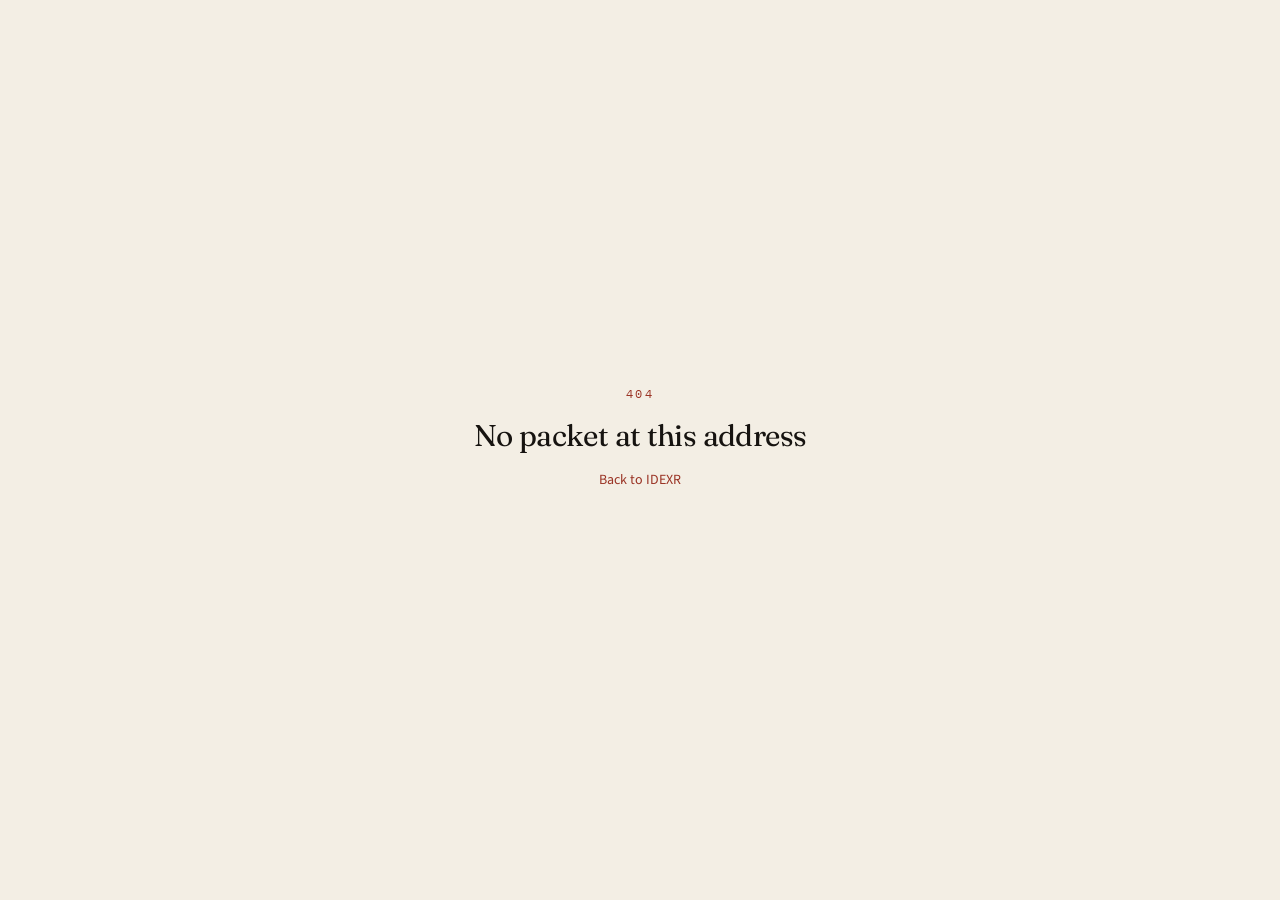
<file: guides/index.html>
<!DOCTYPE html><html lang="en" class="antialiased"><head><meta name="twitter:card" content="summary_large_image"><meta property="og:title" content="IDEXR"><meta charSet="utf-8"/><meta name="viewport" content="width=device-width, initial-scale=1"/><link rel="preload" as="image" href="/idexr-logo.png"/><link rel="stylesheet" href="/assets/styles-BaW2G-_f.css" data-precedence="default"/><link rel="stylesheet" href="https://fonts.googleapis.com/css2?family=Fraunces:opsz,wght@9..144,400;9..144,500;9..144,600&amp;family=Source+Sans+3:ital,wght@0,400;0,500;0,600;1,400&amp;family=IBM+Plex+Mono:wght@400;500&amp;display=swap" data-precedence="default"/><title>Guides — IDEXR</title><meta name="description" content="Get it in writing. Free settlement packets for deposits, chargebacks, marketplace freezes, and insurance denials. IDEXR, at idexr.com."/><meta name="theme-color" content="#9a3324"/><link rel="modulepreload" href="/assets/index-CSqhTC6s.js"/><link rel="modulepreload" href="/assets/jsx-runtime-Cltr0gcK.js"/><link rel="modulepreload" href="/assets/link-CY_3yKXA.js"/><link rel="modulepreload" href="/assets/matchContext-BNcrmMbK.js"/><link rel="modulepreload" href="/assets/guides-BQiWB_ta.js"/><link rel="modulepreload" href="/assets/shell-3IHw8Daj.js"/><link rel="icon" type="image/png" href="/favicon.png"/><link rel="manifest" href="/__grok/manifest.webmanifest"/><link rel="apple-touch-icon" href="/icon-180.png"/><link rel="preconnect" href="https://fonts.googleapis.com"/><link rel="preconnect" href="https://fonts.gstatic.com" crossorigin="anonymous"/><link rel="apple-touch-icon" href="/__grok/icon-180.png"><meta name="apple-mobile-web-app-title" content="IDEXR"><meta name="apple-mobile-web-app-status-bar-style" content="black"><script src="https://grok.com/grok-app-builder/extensions.js" defer></script></head><body><!--$--><div class="min-h-dvh bg-paper text-ink"><a href="#main" class="sr-only focus:not-sr-only focus:absolute focus:left-4 focus:top-4 focus:z-50 focus:bg-seal focus:px-4 focus:py-2 focus:text-seal-fg">Skip to content</a><header class="sticky top-0 z-40 border-b border-rule bg-paper/90 backdrop-blur-md"><div class="mx-auto flex h-16 max-w-6xl items-center justify-between gap-4 px-4 sm:h-[4.25rem] sm:px-6"><a href="/" class="flex min-h-11 items-center"><img src="/idexr-logo.png" alt="idexr.com — Your money our index" class="h-11 sm:h-12 w-auto"/></a><nav class="hidden items-center gap-1 md:flex" aria-label="Primary"><a href="/kit/deposit" class="min-h-11 px-3 text-sm text-ink-2 hover:text-ink">Deposit</a><a href="/kit/chargeback" class="min-h-11 px-3 text-sm text-ink-2 hover:text-ink">Chargeback</a><a href="/kit/marketplace" class="min-h-11 px-3 text-sm text-ink-2 hover:text-ink">Marketplace</a><a href="/kit/claims" class="min-h-11 px-3 text-sm text-ink-2 hover:text-ink">Claims file</a><a href="/deadlines" class="min-h-11 px-3 text-sm text-ink-2">Deadlines</a><a href="/idexr" class="min-h-11 px-3 text-sm text-mute">The index</a></nav><a href="/kit/deposit" class="inline-flex min-h-11 items-center bg-seal px-4 text-sm font-medium text-seal-fg hover:bg-seal-2">Start a packet</a></div></header><div id="main"><div class="mx-auto max-w-3xl px-4 py-14 sm:px-6"><h1 class="font-display text-4xl">Guides</h1><p class="mt-4 text-ink-2">Short, usable. No lorem. No “ultimate guide to.”</p><ul class="mt-10 divide-y divide-rule border-y border-rule"><li><a href="/guide/how-to-send-a-demand-letter" class="block py-6"><p class="font-display text-2xl">How to send a demand letter so a court will respect it</p><p class="mt-2 text-sm text-mute">Certified mail, what to keep, and why email alone is a weak exhibit.</p></a></li><li><a href="/guide/security-deposit-deadlines" class="block py-6"><p class="font-display text-2xl">Security deposit deadlines, by state</p><p class="mt-2 text-sm text-mute">The clock starts when you leave. Most people start it when they get angry.</p></a></li><li><a href="/guide/chargeback-reason-codes" class="block py-6"><p class="font-display text-2xl">Chargeback reason codes, without the bank’s fog</p><p class="mt-2 text-sm text-mute">Match the evidence to the code or the reviewer stops reading.</p></a></li><li><a href="/guide/marketplace-appeals" class="block py-6"><p class="font-display text-2xl">Marketplace appeals that a reviewer will finish</p><p class="mt-2 text-sm text-mute">One issue, one timeline, numbered exhibits. Not a novel.</p></a></li><li><a href="/guide/insurance-denial-file" class="block py-6"><p class="font-display text-2xl">What belongs in an insurance-denial file</p><p class="mt-2 text-sm text-mute">You are not the algorithm. You are the record.</p></a></li></ul></div></div><footer class="border-t border-rule bg-paper-2"><div class="mx-auto grid max-w-6xl gap-10 px-4 py-14 sm:px-6 md:grid-cols-4"><div class="md:col-span-2"><img src="/idexr-logo.png" alt="idexr.com — Your money our index" class="h-16 w-auto"/><p class="mt-3 max-w-md text-sm leading-relaxed text-mute">Settlement packets for deposits, chargebacks, marketplace freezes, and claim denials. Not a law firm. Not an insurer. The record, in order. Live at idexr.com.</p></div><div><p class="text-[11px] tracking-[0.2em] uppercase text-mute">Packets</p><ul class="mt-3 space-y-2 text-sm"><li><a href="/kit/deposit" class="hover:text-seal">Deposit</a></li><li><a href="/kit/chargeback" class="hover:text-seal">Chargeback</a></li><li><a href="/kit/marketplace" class="hover:text-seal">Marketplace</a></li><li><a href="/kit/claims" class="hover:text-seal">Claims file</a></li></ul></div><div><p class="text-[11px] tracking-[0.2em] uppercase text-mute">Company</p><ul class="mt-3 space-y-2 text-sm"><li><a href="/idexr" class="hover:text-seal">The index</a></li><li><a href="/idexr/atlas" class="hover:text-seal">Atlas waitlist</a></li><li><a href="/legal" class="hover:text-seal">Terms &amp; privacy</a></li><li><a class="hover:text-seal active" href="/guides" data-status="active" aria-current="page">Guides</a></li></ul></div></div><div class="mx-auto flex max-w-6xl flex-col gap-2 border-t px-4 py-6 text-xs sm:flex-row sm:justify-between sm:px-6 border-rule text-mute"><p>© <!-- -->2026<!-- --> IDEXR. Spoken eye-DEX-er. Never IDEX.</p><p>idexr.com</p></div></footer></div><!--/$--><script class="$tsr" id="$tsr-stream-barrier">(self.$R=self.$R||{})["tsr"]=[];self.$_TSR={h(){this.hydrated=!0,this.c()},e(){this.streamEnded=!0,this.c()},c(){this.hydrated&&this.streamEnded&&(delete self.$_TSR,delete self.$R.tsr)},p(e){this.initialized?e():this.buffer.push(e)},buffer:[]};$_TSR.router=($R=>$R[0]={manifest:$R[1]={routes:$R[2]={__root__:$R[3]={preloads:$R[4]=["/assets/index-CSqhTC6s.js","/assets/jsx-runtime-Cltr0gcK.js","/assets/link-CY_3yKXA.js","/assets/matchContext-BNcrmMbK.js"],scripts:$R[5]=[$R[6]={attrs:$R[7]={type:"module",async:!0,src:"/assets/index-CSqhTC6s.js"}}]},"/guides":$R[8]={preloads:$R[9]=["/assets/guides-BQiWB_ta.js","/assets/shell-3IHw8Daj.js"]}}},matches:$R[10]=[$R[11]={i:"__root__",u:1790811162014,s:"success",ssr:!0},$R[12]={i:"guidesguides",u:1790811162014,s:"success",ssr:!0}]})($R["tsr"]);$_TSR.e();document.currentScript.remove()</script><script type="module" async="" src="/assets/index-CSqhTC6s.js"></script></body></html>
</file>
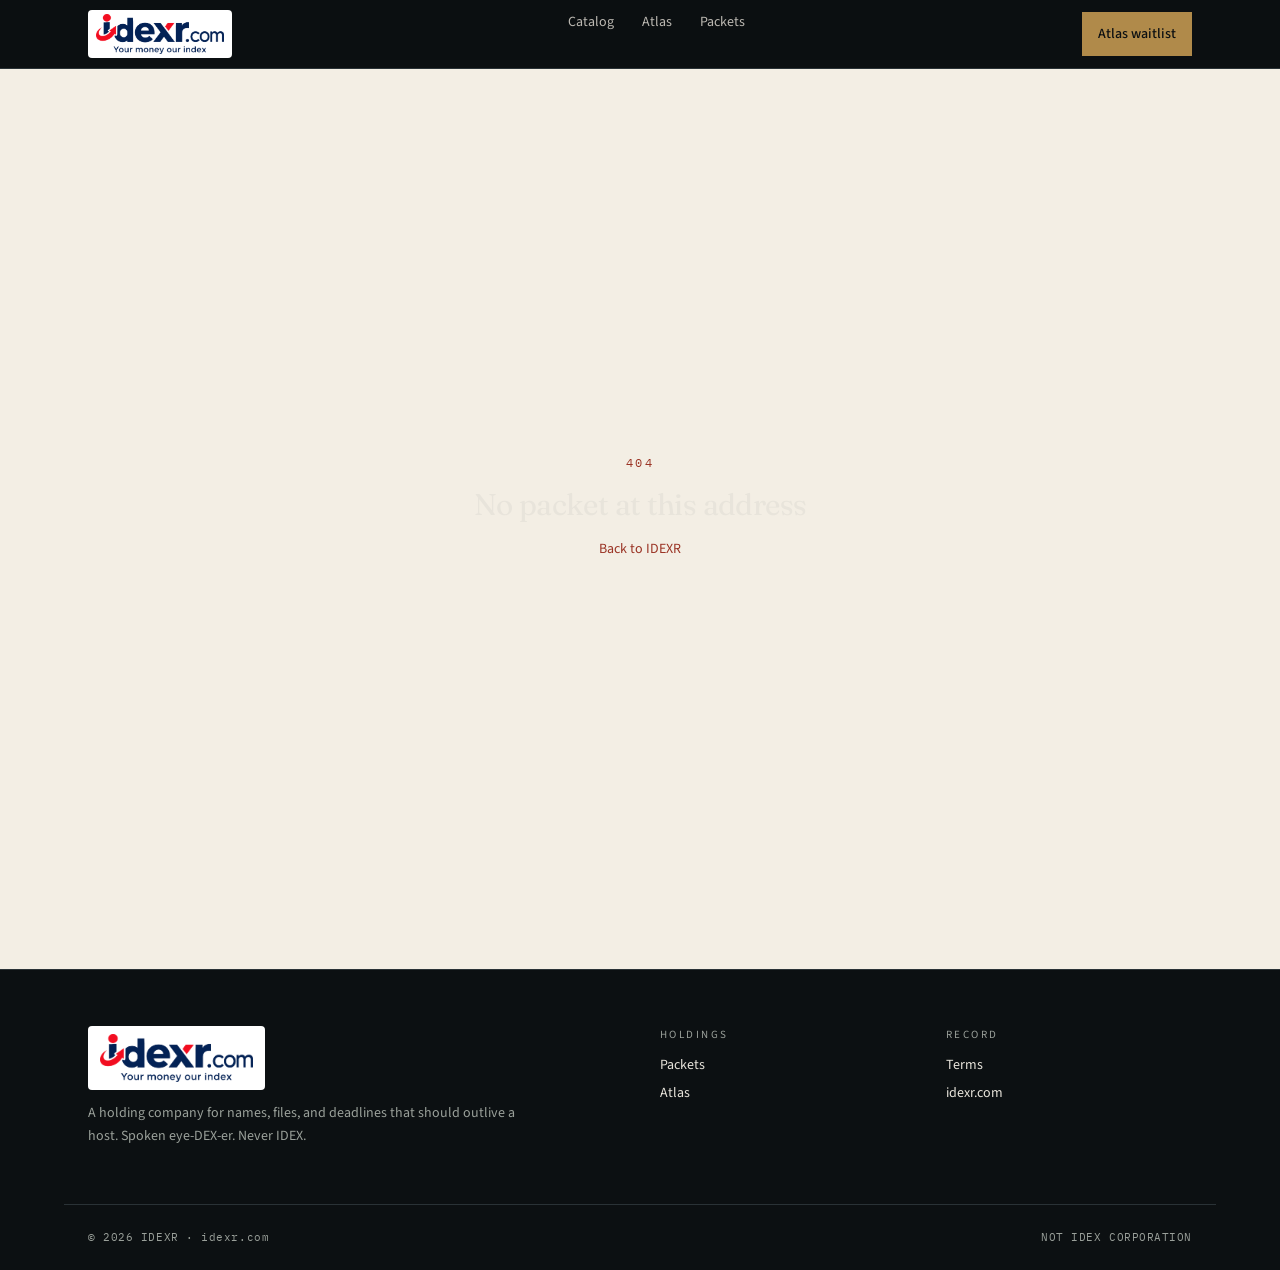
<file: idexr/index.html>
<!DOCTYPE html><html lang="en" class="antialiased"><head><meta name="twitter:card" content="summary_large_image"><meta property="og:title" content="IDEXR"><meta charSet="utf-8"/><meta name="viewport" content="width=device-width, initial-scale=1"/><link rel="preload" as="image" href="/idexr-logo.png"/><link rel="preload" as="image" href="/images/idexr-drawer.jpg"/><link rel="preload" as="image" href="/images/how-fold.jpg"/><link rel="preload" as="image" href="/images/idexr-still.jpg"/><link rel="stylesheet" href="/assets/styles-BaW2G-_f.css" data-precedence="default"/><link rel="stylesheet" href="https://fonts.googleapis.com/css2?family=Fraunces:opsz,wght@9..144,400;9..144,500;9..144,600&amp;family=Source+Sans+3:ital,wght@0,400;0,500;0,600;1,400&amp;family=IBM+Plex+Mono:wght@400;500&amp;display=swap" data-precedence="default"/><title>IDEXR — The index</title><meta name="theme-color" content="#0c1012"/><meta name="description" content="IDEXR. Settlement packets, then a catalog for names that should outlive a host. Atlas next."/><link rel="modulepreload" href="/assets/index-CSqhTC6s.js"/><link rel="modulepreload" href="/assets/jsx-runtime-Cltr0gcK.js"/><link rel="modulepreload" href="/assets/link-CY_3yKXA.js"/><link rel="modulepreload" href="/assets/matchContext-BNcrmMbK.js"/><link rel="modulepreload" href="/assets/idexr-8E-Ks6kp.js"/><link rel="modulepreload" href="/assets/idexr.index-Bkb2sDhg.js"/><link rel="modulepreload" href="/assets/arrow-right-DkFOMoU4.js"/><link rel="modulepreload" href="/assets/waitlist-D4iqSdkV.js"/><link rel="icon" type="image/png" href="/favicon.png"/><link rel="manifest" href="/__grok/manifest.webmanifest"/><link rel="apple-touch-icon" href="/icon-180.png"/><link rel="preconnect" href="https://fonts.googleapis.com"/><link rel="preconnect" href="https://fonts.gstatic.com" crossorigin="anonymous"/><link rel="apple-touch-icon" href="/__grok/icon-180.png"><meta name="apple-mobile-web-app-title" content="IDEXR"><meta name="apple-mobile-web-app-status-bar-style" content="black"><script src="https://grok.com/grok-app-builder/extensions.js" defer></script></head><body><!--$--><div class="min-h-dvh bg-night text-night-fg"><a href="#main" class="sr-only focus:not-sr-only focus:absolute focus:left-4 focus:top-4 focus:z-50 focus:bg-brass focus:px-4 focus:py-2 focus:text-night">Skip to content</a><header class="sticky top-0 z-40 border-b border-night-rule bg-night/85 backdrop-blur-md"><div class="mx-auto flex h-16 max-w-6xl items-center justify-between gap-4 px-4 sm:h-[4.25rem] sm:px-6"><a class="flex min-h-11 items-center active" href="/idexr" data-status="active" aria-current="page"><img src="/idexr-logo.png" alt="idexr.com — Your money our index" class="h-11 sm:h-12 w-auto rounded-sm bg-white px-2 py-1"/></a><nav class="hidden items-center gap-1 md:flex" aria-label="Company"><a href="#catalog" class="min-h-11 px-3 text-sm text-night-fg/80 hover:text-night-fg">Catalog</a><a href="/idexr/atlas" class="min-h-11 px-3 text-sm text-night-fg/80 hover:text-night-fg">Atlas</a><a href="/" class="min-h-11 px-3 text-sm text-night-fg/80 hover:text-night-fg">Packets</a></nav><a href="/idexr/atlas" class="inline-flex min-h-11 items-center bg-brass px-4 text-sm font-medium text-night hover:opacity-90">Atlas waitlist</a></div></header><div id="main"><section class="relative min-h-[92dvh] overflow-hidden"><img src="/images/idexr-drawer.jpg" alt="Brass catalog drawer pulled open in a dark hall, one index card in the light" class="absolute inset-0 size-full object-cover"/><div class="absolute inset-0 bg-gradient-to-t from-night via-night/55 to-night/25"></div><div class="relative mx-auto flex min-h-[92dvh] max-w-6xl flex-col justify-end px-4 py-16 sm:px-6"><p class="font-mono text-[11px] tracking-[0.32em] text-brass uppercase">idexr.com · eye-DEX-er</p><h1 class="mt-4 max-w-3xl font-display text-5xl text-night-fg sm:text-7xl">The index.</h1><p class="mt-5 max-w-xl text-lg text-night-fg/80">A company that keeps the record when the host is gone. First product is in the world. The next one watches the names.</p><div class="mt-8 flex flex-wrap gap-3"><a href="#catalog" class="inline-flex min-h-12 items-center gap-2 bg-brass px-5 text-sm font-medium text-night hover:opacity-90">Open the catalog<svg xmlns="http://www.w3.org/2000/svg" width="24" height="24" viewBox="0 0 24 24" fill="none" stroke="currentColor" stroke-width="2" stroke-linecap="round" stroke-linejoin="round" class="lucide lucide-arrow-right size-4" aria-hidden="true"><path d="M5 12h14"></path><path d="m12 5 7 7-7 7"></path></svg></a><a href="/" class="inline-flex min-h-12 items-center border border-night-fg/30 px-5 text-sm text-night-fg hover:bg-night/40">Open packets</a></div></div></section><section class="border-y border-night-rule"><div class="mx-auto flex max-w-6xl flex-wrap items-center justify-between gap-4 px-4 py-4 font-mono text-[11px] tracking-[0.18em] text-night-mute uppercase sm:px-6"><span>Est. 2026</span><span class="hidden sm:inline">Registrar is not hosting is not DNS</span><span>IDEXR is not IDEX</span></div></section><section id="catalog" class="scroll-mt-20"><div class="mx-auto max-w-6xl px-4 py-20 sm:px-6"><p class="font-mono text-[11px] tracking-[0.28em] text-brass uppercase">Holdings</p><h2 class="mt-3 font-display text-3xl text-night-fg sm:text-4xl">What sits in the catalog</h2><div class="mt-10 divide-y divide-night-rule border-y border-night-rule"><div class="grid gap-3 py-8 sm:grid-cols-[4rem_1fr_auto] sm:items-baseline"><p class="font-mono text-sm text-brass">01</p><div><div class="flex flex-wrap items-baseline gap-3"><h3 class="font-display text-2xl text-night-fg">Packets</h3><span class="font-mono text-[11px] tracking-wider text-night-mute uppercase">Live</span></div><p class="mt-2 max-w-xl text-sm leading-relaxed text-night-mute">Settlement packets. The public face of IDEXR. Free to generate, serious to send.</p></div><a href="/" class="inline-flex min-h-11 items-center text-sm text-brass hover:text-night-fg">Open packets<svg xmlns="http://www.w3.org/2000/svg" width="24" height="24" viewBox="0 0 24 24" fill="none" stroke="currentColor" stroke-width="2" stroke-linecap="round" stroke-linejoin="round" class="lucide lucide-arrow-right ml-2 size-4" aria-hidden="true"><path d="M5 12h14"></path><path d="m12 5 7 7-7 7"></path></svg></a></div><div class="grid gap-3 py-8 sm:grid-cols-[4rem_1fr_auto] sm:items-baseline"><p class="font-mono text-sm text-brass">02</p><div><div class="flex flex-wrap items-baseline gap-3"><h3 class="font-display text-2xl text-night-fg">Atlas</h3><span class="font-mono text-[11px] tracking-wider text-night-mute uppercase">Waitlist</span></div><p class="mt-2 max-w-xl text-sm leading-relaxed text-night-mute">A command center for people who hold many domains. Alerts that do not live on the dying name.</p></div><a href="/idexr/atlas" class="inline-flex min-h-11 items-center text-sm text-brass hover:text-night-fg">Join waitlist<svg xmlns="http://www.w3.org/2000/svg" width="24" height="24" viewBox="0 0 24 24" fill="none" stroke="currentColor" stroke-width="2" stroke-linecap="round" stroke-linejoin="round" class="lucide lucide-arrow-right ml-2 size-4" aria-hidden="true"><path d="M5 12h14"></path><path d="m12 5 7 7-7 7"></path></svg></a></div><div class="grid gap-3 py-8 sm:grid-cols-[4rem_1fr_auto] sm:items-baseline"><p class="font-mono text-sm text-brass">03</p><div><div class="flex flex-wrap items-baseline gap-3"><h3 class="font-display text-2xl text-night-fg">Reserved</h3><span class="font-mono text-[11px] tracking-wider text-night-mute uppercase">—</span></div><p class="mt-2 max-w-xl text-sm leading-relaxed text-night-mute">The catalog has empty drawers on purpose. We add a name when the file is real.</p></div><span class="font-mono text-xs text-night-mute">—</span></div></div></div></section><section class="border-t border-night-rule"><div class="mx-auto grid max-w-6xl lg:grid-cols-2"><img src="/images/how-fold.jpg" alt="Hands folding a sealed letter into a kraft envelope" class="min-h-[280px] w-full object-cover"/><div class="flex flex-col justify-center px-4 py-14 sm:px-10"><p class="font-mono text-[11px] tracking-[0.28em] text-brass uppercase">01 · Packets</p><h2 class="mt-3 font-display text-3xl text-night-fg sm:text-4xl">Get it in writing.</h2><p class="mt-4 text-night-mute">Free packets for deposits, chargebacks, marketplace freezes, and claim denials. Eight questions. A letter. A checklist. A deadline. Not a law firm — the file, in order.</p><a href="/" class="mt-8 inline-flex min-h-12 w-fit items-center gap-2 border border-brass px-5 text-sm text-brass hover:bg-brass hover:text-night">idexr.com<svg xmlns="http://www.w3.org/2000/svg" width="24" height="24" viewBox="0 0 24 24" fill="none" stroke="currentColor" stroke-width="2" stroke-linecap="round" stroke-linejoin="round" class="lucide lucide-arrow-right size-4" aria-hidden="true"><path d="M5 12h14"></path><path d="m12 5 7 7-7 7"></path></svg></a></div></div></section><section id="atlas" class="scroll-mt-20 border-t border-night-rule"><div class="mx-auto grid max-w-6xl items-start gap-12 px-4 py-20 sm:px-6 lg:grid-cols-2"><div><p class="font-mono text-[11px] tracking-[0.28em] text-brass uppercase">02 · Atlas</p><h2 class="mt-3 font-display text-3xl text-night-fg sm:text-4xl">Never lose a name to a dead host.</h2><p class="mt-4 text-night-mute">Atlas watches every domain you still own: registrar, expiry, auto-renew, transfer lock, nameservers, SSL. Alerts go to an inbox that is not on the domain.</p><ul class="mt-8 space-y-3 text-sm text-night-mute"><li class="flex gap-3"><span class="mt-2 size-1.5 shrink-0 bg-brass"></span>Portfolios from one name to two thousand</li><li class="flex gap-3"><span class="mt-2 size-1.5 shrink-0 bg-brass"></span>Lock and auto-renew health — not WHOIS wallpaper</li><li class="flex gap-3"><span class="mt-2 size-1.5 shrink-0 bg-brass"></span>Planned $19 / 25 names, $49 / 200</li></ul></div><form class="border border-night-rule bg-night-2 p-6 sm:p-8"><h2 class="font-display text-2xl text-night-fg">Request Atlas</h2><p class="mt-2 text-sm text-night-mute">No spam. We write when Atlas can see a live zone.</p><label class="mt-6 block"><span class="mb-1.5 block text-[11px] tracking-[0.16em] text-night-mute uppercase">Email</span><input required="" type="email" class="min-h-12 w-full border border-night-rule bg-night px-3 text-night-fg outline-none focus:ring-2 focus:ring-brass" value=""/></label><label class="mt-4 block"><span class="mb-1.5 block text-[11px] tracking-[0.16em] text-night-mute uppercase">About how many names</span><select class="min-h-12 w-full border border-night-rule bg-night px-3 text-night-fg"><option value="5">Under 10</option><option value="25" selected="">10–50</option><option value="200">50–250</option><option value="1000">250+</option></select></label><button type="submit" class="mt-6 min-h-12 w-full bg-brass text-sm font-medium text-night hover:opacity-90">Join the waitlist</button></form></div></section><section class="border-t border-night-rule bg-night-2"><div class="mx-auto max-w-6xl px-4 py-20 sm:px-6"><p class="font-mono text-[11px] tracking-[0.28em] text-brass uppercase">Doctrine</p><h2 class="mt-3 font-display text-3xl text-night-fg">Three rules we will not break</h2><div class="mt-12 grid gap-10 md:grid-cols-3"><div><p class="font-mono text-xs text-brass">01</p><h3 class="mt-2 font-display text-2xl text-night-fg">The deed</h3><p class="mt-3 text-sm leading-relaxed text-night-mute">Registrar is not hosting. Hosting is not DNS. Glue them together and a lapsed invoice takes the name with it.</p></div><div><p class="font-mono text-xs text-brass">02</p><h3 class="mt-2 font-display text-2xl text-night-fg">The file</h3><p class="mt-3 text-sm leading-relaxed text-night-mute">A demand without a date is a complaint. We date the letter, label the exhibits, and keep a copy that matches what left the hand.</p></div><div><p class="font-mono text-xs text-brass">03</p><h3 class="mt-2 font-display text-2xl text-night-fg">The name</h3><p class="mt-3 text-sm leading-relaxed text-night-mute">IDEXR is not IDEX. The extra R is the fence. We will not shorten it for a headline.</p></div></div></div></section><section class="border-t border-night-rule"><div class="mx-auto grid max-w-6xl items-center lg:grid-cols-2"><div class="px-4 py-16 sm:px-10"><p class="font-mono text-[11px] tracking-[0.28em] text-brass uppercase">Spoken on purpose</p><dl class="mt-8 space-y-8"><div><dt class="font-display text-3xl text-night-fg">IDEXR</dt><dd class="mt-2 text-night-mute">eye-DEX-er. The company. The catalog. The extra R is load-bearing.</dd></div><div><dt class="font-display text-3xl text-night-fg">Packets</dt><dd class="mt-2 text-night-mute">The public site. Deposits, chargebacks, marketplace freezes, claim denials. Get it in writing.</dd></div></dl></div><img src="/images/idexr-still.jpg" alt="Brass bar, cream index card, and fountain pen on black stone" class="min-h-[260px] w-full object-cover"/></div></section></div><footer class="border-t border-night-rule"><div class="mx-auto grid max-w-6xl gap-10 px-4 py-14 sm:px-6 md:grid-cols-4"><div class="md:col-span-2"><img src="/idexr-logo.png" alt="idexr.com — Your money our index" class="h-16 px-3 py-2 w-auto rounded-sm bg-white px-2 py-1"/><p class="mt-3 max-w-md text-sm leading-relaxed text-night-mute">A holding company for names, files, and deadlines that should outlive a host. Spoken eye-DEX-er. Never IDEX.</p></div><div><p class="text-[11px] tracking-[0.22em] text-night-mute uppercase">Holdings</p><ul class="mt-3 space-y-2 text-sm"><li><a href="/" class="hover:text-brass">Packets</a></li><li><a href="/idexr/atlas" class="hover:text-brass">Atlas</a></li></ul></div><div><p class="text-[11px] tracking-[0.22em] text-night-mute uppercase">Record</p><ul class="mt-3 space-y-2 text-sm"><li><a href="/legal" class="hover:text-brass">Terms</a></li><li><a href="/" class="hover:text-brass">idexr.com</a></li></ul></div></div><div class="mx-auto flex max-w-6xl flex-col gap-2 border-t border-night-rule px-4 py-6 font-mono text-[11px] tracking-wider text-night-mute sm:flex-row sm:justify-between sm:px-6"><p>© <!-- -->2026<!-- --> IDEXR · idexr.com</p><p>NOT IDEX CORPORATION</p></div></footer></div><!--/$--><script class="$tsr" id="$tsr-stream-barrier">(self.$R=self.$R||{})["tsr"]=[];self.$_TSR={h(){this.hydrated=!0,this.c()},e(){this.streamEnded=!0,this.c()},c(){this.hydrated&&this.streamEnded&&(delete self.$_TSR,delete self.$R.tsr)},p(e){this.initialized?e():this.buffer.push(e)},buffer:[]};$_TSR.router=($R=>$R[0]={manifest:$R[1]={routes:$R[2]={__root__:$R[3]={preloads:$R[4]=["/assets/index-CSqhTC6s.js","/assets/jsx-runtime-Cltr0gcK.js","/assets/link-CY_3yKXA.js","/assets/matchContext-BNcrmMbK.js"],scripts:$R[5]=[$R[6]={attrs:$R[7]={type:"module",async:!0,src:"/assets/index-CSqhTC6s.js"}}]},"/idexr":$R[8]={preloads:$R[9]=["/assets/idexr-8E-Ks6kp.js"]},"/idexr/":$R[10]={preloads:$R[11]=["/assets/idexr.index-Bkb2sDhg.js","/assets/arrow-right-DkFOMoU4.js","/assets/waitlist-D4iqSdkV.js"]}}},matches:$R[12]=[$R[13]={i:"__root__",u:1790811162043,s:"success",ssr:!0},$R[14]={i:"idexridexr",u:1790811162043,s:"success",ssr:!0},$R[15]={i:"idexridexr",u:1790811162043,s:"success",ssr:!0}]})($R["tsr"]);$_TSR.e();document.currentScript.remove()</script><script type="module" async="" src="/assets/index-CSqhTC6s.js"></script></body></html>
</file>
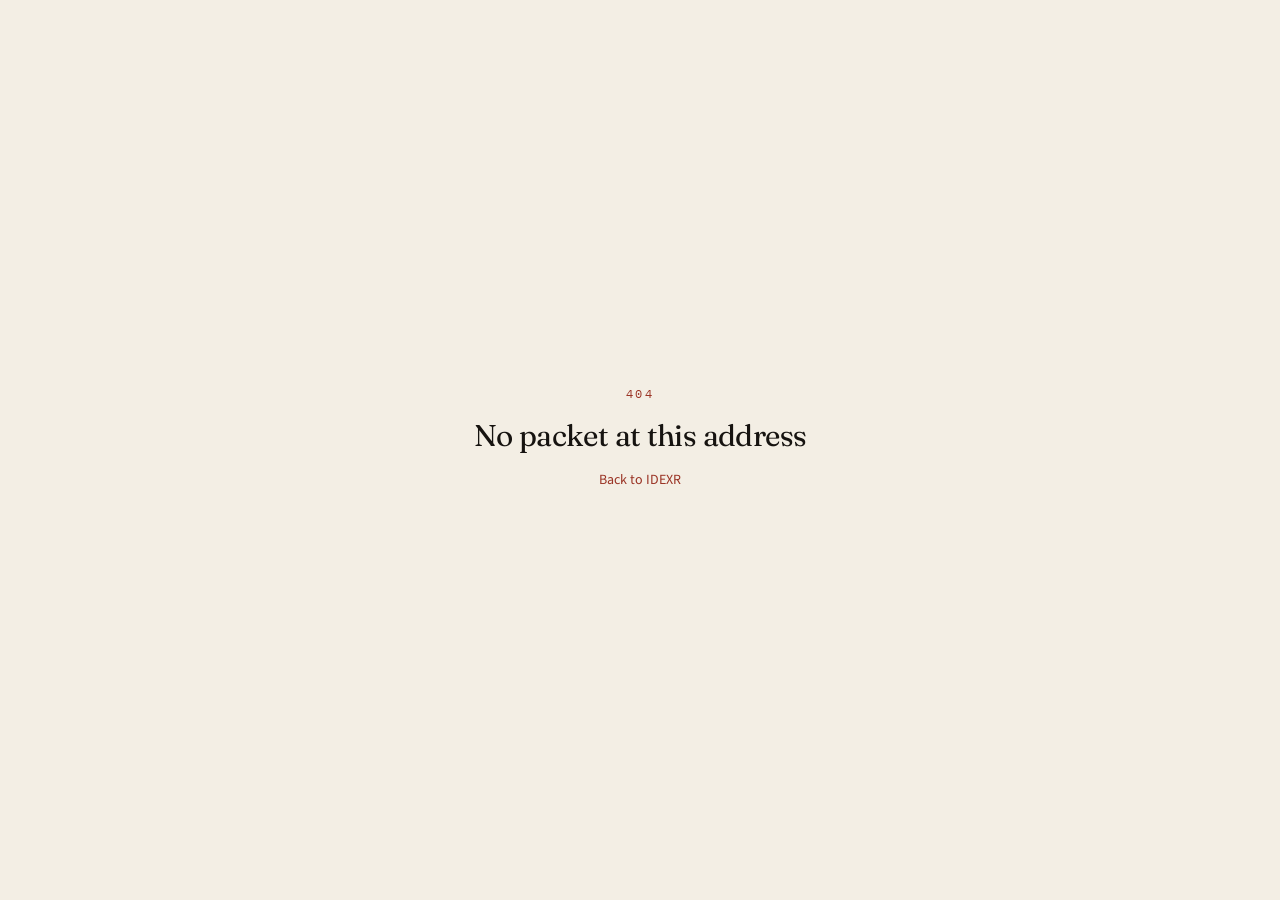
<file: legal/index.html>
<!DOCTYPE html><html lang="en" class="antialiased"><head><meta name="twitter:card" content="summary_large_image"><meta property="og:title" content="IDEXR"><meta charSet="utf-8"/><meta name="viewport" content="width=device-width, initial-scale=1"/><link rel="preload" as="image" href="/idexr-logo.png"/><link rel="stylesheet" href="/assets/styles-BaW2G-_f.css" data-precedence="default"/><link rel="stylesheet" href="https://fonts.googleapis.com/css2?family=Fraunces:opsz,wght@9..144,400;9..144,500;9..144,600&amp;family=Source+Sans+3:ital,wght@0,400;0,500;0,600;1,400&amp;family=IBM+Plex+Mono:wght@400;500&amp;display=swap" data-precedence="default"/><title>Terms &amp; privacy — IDEXR</title><meta name="description" content="Get it in writing. Free settlement packets for deposits, chargebacks, marketplace freezes, and insurance denials. IDEXR, at idexr.com."/><meta name="theme-color" content="#9a3324"/><link rel="modulepreload" href="/assets/index-CSqhTC6s.js"/><link rel="modulepreload" href="/assets/jsx-runtime-Cltr0gcK.js"/><link rel="modulepreload" href="/assets/link-CY_3yKXA.js"/><link rel="modulepreload" href="/assets/matchContext-BNcrmMbK.js"/><link rel="modulepreload" href="/assets/legal-DKq8ipEf.js"/><link rel="modulepreload" href="/assets/shell-3IHw8Daj.js"/><link rel="icon" type="image/png" href="/favicon.png"/><link rel="manifest" href="/__grok/manifest.webmanifest"/><link rel="apple-touch-icon" href="/icon-180.png"/><link rel="preconnect" href="https://fonts.googleapis.com"/><link rel="preconnect" href="https://fonts.gstatic.com" crossorigin="anonymous"/><link rel="apple-touch-icon" href="/__grok/icon-180.png"><meta name="apple-mobile-web-app-title" content="IDEXR"><meta name="apple-mobile-web-app-status-bar-style" content="black"><script src="https://grok.com/grok-app-builder/extensions.js" defer></script></head><body><!--$--><div class="min-h-dvh bg-paper text-ink"><a href="#main" class="sr-only focus:not-sr-only focus:absolute focus:left-4 focus:top-4 focus:z-50 focus:bg-seal focus:px-4 focus:py-2 focus:text-seal-fg">Skip to content</a><header class="sticky top-0 z-40 border-b border-rule bg-paper/90 backdrop-blur-md"><div class="mx-auto flex h-16 max-w-6xl items-center justify-between gap-4 px-4 sm:h-[4.25rem] sm:px-6"><a href="/" class="flex min-h-11 items-center"><img src="/idexr-logo.png" alt="idexr.com — Your money our index" class="h-11 sm:h-12 w-auto"/></a><nav class="hidden items-center gap-1 md:flex" aria-label="Primary"><a href="/kit/deposit" class="min-h-11 px-3 text-sm text-ink-2 hover:text-ink">Deposit</a><a href="/kit/chargeback" class="min-h-11 px-3 text-sm text-ink-2 hover:text-ink">Chargeback</a><a href="/kit/marketplace" class="min-h-11 px-3 text-sm text-ink-2 hover:text-ink">Marketplace</a><a href="/kit/claims" class="min-h-11 px-3 text-sm text-ink-2 hover:text-ink">Claims file</a><a href="/deadlines" class="min-h-11 px-3 text-sm text-ink-2">Deadlines</a><a href="/idexr" class="min-h-11 px-3 text-sm text-mute">The index</a></nav><a href="/kit/deposit" class="inline-flex min-h-11 items-center bg-seal px-4 text-sm font-medium text-seal-fg hover:bg-seal-2">Start a packet</a></div></header><div id="main"><article class="mx-auto max-w-2xl px-4 py-14 sm:px-6"><h1 class="font-display text-4xl">Terms &amp; privacy</h1><p class="mt-2 text-sm text-mute">Effective 1 October 2026. IDEXR at idexr.com.</p><div class="mt-10 space-y-8 text-[17px] leading-relaxed text-ink-2"><section><h2 class="font-display text-2xl text-ink">Not advice</h2><p class="mt-3">IDEXR generates structured drafts from facts you type and from publicly cited rules. It is not a law firm, insurer, bank, payment processor, or marketplace. Nothing here is legal, insurance, tax, or financial advice. Deadlines and statutes change. Confirm the current text before you send or file. You are responsible for what you sign and send.</p></section><section><h2 class="font-display text-2xl text-ink">Your facts stay on your machine</h2><p class="mt-3">Packet drafts and the Atlas waitlist email are saved in your browser’s local storage. They are not uploaded to IDEXR servers in this version of the product. Clearing site data deletes them. Do not type secrets you would not put in a letter.</p></section><section><h2 class="font-display text-2xl text-ink">No outcome promised</h2><p class="mt-3">A demand letter does not guarantee a deposit, a reversed chargeback, a restored account, or a paid claim. Reviewers, landlords, and insurers decide. We organize the file.</p></section><section><h2 class="font-display text-2xl text-ink">Marks</h2><p class="mt-3">IDEXR is the brand of this company and of these packets, until further notice. IDEXR is not IDEX Corporation, Idex Biometrics, or any IDEX-branded industrial or crypto product. Do not shorten the company name to IDEX.</p></section></div></article></div><footer class="border-t border-rule bg-paper-2"><div class="mx-auto grid max-w-6xl gap-10 px-4 py-14 sm:px-6 md:grid-cols-4"><div class="md:col-span-2"><img src="/idexr-logo.png" alt="idexr.com — Your money our index" class="h-16 w-auto"/><p class="mt-3 max-w-md text-sm leading-relaxed text-mute">Settlement packets for deposits, chargebacks, marketplace freezes, and claim denials. Not a law firm. Not an insurer. The record, in order. Live at idexr.com.</p></div><div><p class="text-[11px] tracking-[0.2em] uppercase text-mute">Packets</p><ul class="mt-3 space-y-2 text-sm"><li><a href="/kit/deposit" class="hover:text-seal">Deposit</a></li><li><a href="/kit/chargeback" class="hover:text-seal">Chargeback</a></li><li><a href="/kit/marketplace" class="hover:text-seal">Marketplace</a></li><li><a href="/kit/claims" class="hover:text-seal">Claims file</a></li></ul></div><div><p class="text-[11px] tracking-[0.2em] uppercase text-mute">Company</p><ul class="mt-3 space-y-2 text-sm"><li><a href="/idexr" class="hover:text-seal">The index</a></li><li><a href="/idexr/atlas" class="hover:text-seal">Atlas waitlist</a></li><li><a class="hover:text-seal active" href="/legal" data-status="active" aria-current="page">Terms &amp; privacy</a></li><li><a href="/guides" class="hover:text-seal">Guides</a></li></ul></div></div><div class="mx-auto flex max-w-6xl flex-col gap-2 border-t px-4 py-6 text-xs sm:flex-row sm:justify-between sm:px-6 border-rule text-mute"><p>© <!-- -->2026<!-- --> IDEXR. Spoken eye-DEX-er. Never IDEX.</p><p>idexr.com</p></div></footer></div><!--/$--><script class="$tsr" id="$tsr-stream-barrier">(self.$R=self.$R||{})["tsr"]=[];self.$_TSR={h(){this.hydrated=!0,this.c()},e(){this.streamEnded=!0,this.c()},c(){this.hydrated&&this.streamEnded&&(delete self.$_TSR,delete self.$R.tsr)},p(e){this.initialized?e():this.buffer.push(e)},buffer:[]};$_TSR.router=($R=>$R[0]={manifest:$R[1]={routes:$R[2]={__root__:$R[3]={preloads:$R[4]=["/assets/index-CSqhTC6s.js","/assets/jsx-runtime-Cltr0gcK.js","/assets/link-CY_3yKXA.js","/assets/matchContext-BNcrmMbK.js"],scripts:$R[5]=[$R[6]={attrs:$R[7]={type:"module",async:!0,src:"/assets/index-CSqhTC6s.js"}}]},"/legal":$R[8]={preloads:$R[9]=["/assets/legal-DKq8ipEf.js","/assets/shell-3IHw8Daj.js"]}}},matches:$R[10]=[$R[11]={i:"__root__",u:1790811162019,s:"success",ssr:!0},$R[12]={i:"legallegal",u:1790811162019,s:"success",ssr:!0}]})($R["tsr"]);$_TSR.e();document.currentScript.remove()</script><script type="module" async="" src="/assets/index-CSqhTC6s.js"></script></body></html>
</file>
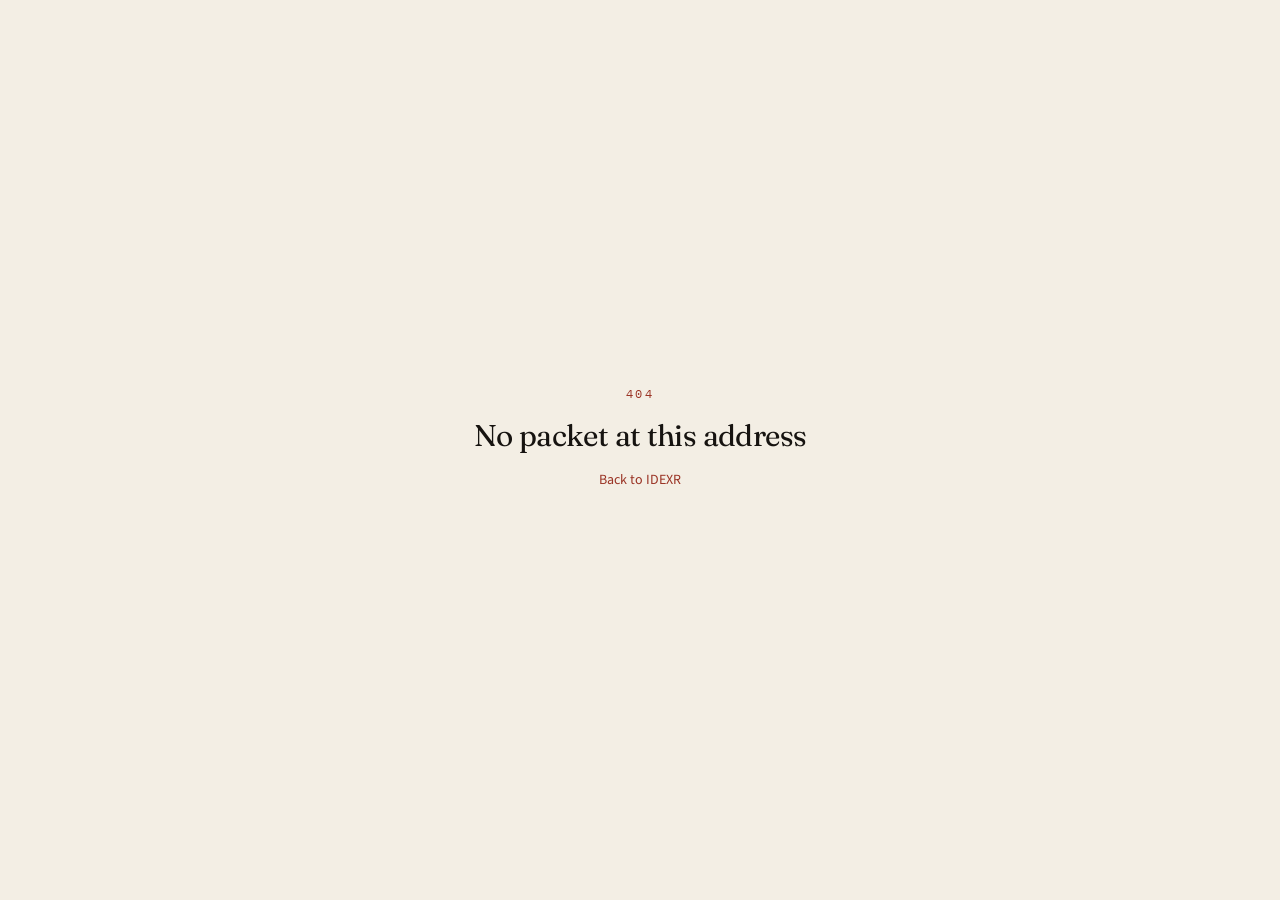
<file: guide/chargeback-reason-codes/index.html>
<!DOCTYPE html><html lang="en" class="antialiased"><head><meta name="twitter:card" content="summary_large_image"><meta property="og:title" content="IDEXR"><meta charSet="utf-8"/><meta name="viewport" content="width=device-width, initial-scale=1"/><link rel="preload" as="image" href="/idexr-logo.png"/><link rel="stylesheet" href="/assets/styles-BaW2G-_f.css" data-precedence="default"/><link rel="stylesheet" href="https://fonts.googleapis.com/css2?family=Fraunces:opsz,wght@9..144,400;9..144,500;9..144,600&amp;family=Source+Sans+3:ital,wght@0,400;0,500;0,600;1,400&amp;family=IBM+Plex+Mono:wght@400;500&amp;display=swap" data-precedence="default"/><title>Chargeback reason codes, without the bank’s fog — IDEXR</title><meta name="description" content="Get it in writing. Free settlement packets for deposits, chargebacks, marketplace freezes, and insurance denials. IDEXR, at idexr.com."/><meta name="theme-color" content="#9a3324"/><link rel="modulepreload" href="/assets/index-CSqhTC6s.js"/><link rel="modulepreload" href="/assets/jsx-runtime-Cltr0gcK.js"/><link rel="modulepreload" href="/assets/link-CY_3yKXA.js"/><link rel="modulepreload" href="/assets/matchContext-BNcrmMbK.js"/><link rel="modulepreload" href="/assets/guide._slug-C2JRQn03.js"/><link rel="modulepreload" href="/assets/shell-3IHw8Daj.js"/><link rel="icon" type="image/png" href="/favicon.png"/><link rel="manifest" href="/__grok/manifest.webmanifest"/><link rel="apple-touch-icon" href="/icon-180.png"/><link rel="preconnect" href="https://fonts.googleapis.com"/><link rel="preconnect" href="https://fonts.gstatic.com" crossorigin="anonymous"/><link rel="apple-touch-icon" href="/__grok/icon-180.png"><meta name="apple-mobile-web-app-title" content="IDEXR"><meta name="apple-mobile-web-app-status-bar-style" content="black"><script src="https://grok.com/grok-app-builder/extensions.js" defer></script></head><body><!--$--><div class="min-h-dvh bg-paper text-ink"><a href="#main" class="sr-only focus:not-sr-only focus:absolute focus:left-4 focus:top-4 focus:z-50 focus:bg-seal focus:px-4 focus:py-2 focus:text-seal-fg">Skip to content</a><header class="sticky top-0 z-40 border-b border-rule bg-paper/90 backdrop-blur-md"><div class="mx-auto flex h-16 max-w-6xl items-center justify-between gap-4 px-4 sm:h-[4.25rem] sm:px-6"><a href="/" class="flex min-h-11 items-center"><img src="/idexr-logo.png" alt="idexr.com — Your money our index" class="h-11 sm:h-12 w-auto"/></a><nav class="hidden items-center gap-1 md:flex" aria-label="Primary"><a href="/kit/deposit" class="min-h-11 px-3 text-sm text-ink-2 hover:text-ink">Deposit</a><a href="/kit/chargeback" class="min-h-11 px-3 text-sm text-ink-2 hover:text-ink">Chargeback</a><a href="/kit/marketplace" class="min-h-11 px-3 text-sm text-ink-2 hover:text-ink">Marketplace</a><a href="/kit/claims" class="min-h-11 px-3 text-sm text-ink-2 hover:text-ink">Claims file</a><a href="/deadlines" class="min-h-11 px-3 text-sm text-ink-2">Deadlines</a><a href="/idexr" class="min-h-11 px-3 text-sm text-mute">The index</a></nav><a href="/kit/deposit" class="inline-flex min-h-11 items-center bg-seal px-4 text-sm font-medium text-seal-fg hover:bg-seal-2">Start a packet</a></div></header><div id="main"><article class="mx-auto max-w-2xl px-4 py-14 sm:px-6"><p class="text-[11px] tracking-[0.2em] text-seal uppercase">chargeback</p><h1 class="mt-3 font-display text-4xl">Chargeback reason codes, without the bank’s fog</h1><p class="mt-4 text-lg text-mute">Match the evidence to the code or the reviewer stops reading.</p><div class="mt-10 space-y-6 text-[17px] leading-relaxed text-ink-2"><p>A representment letter that argues ‘the customer is lying’ loses to a letter that argues Visa 13.1 with a tracking number that matches the order.</p><p>Fraud codes want AVS, CVV, 3-D Secure, device, and IP. Not-received codes want carrier scans and a signature. Not-as-described codes want the listing as the cardholder saw it, plus a refund policy shown at checkout.</p><p>Label exhibits A, B, C. Ten labeled pages beat forty screenshots named IMG_8841. Submit inside the acquirer’s window — often days, not weeks.</p><p>Cardholders: file in the issuer’s app, attach the letter, get a reference number. If the charge is criminal fraud, freeze the card first.</p></div><a href="/kit/chargeback" class="mt-12 inline-flex min-h-12 items-center bg-seal px-5 text-sm font-medium text-seal-fg hover:bg-seal-2">Open the <!-- -->chargeback<!-- --> packet</a></article></div><footer class="border-t border-rule bg-paper-2"><div class="mx-auto grid max-w-6xl gap-10 px-4 py-14 sm:px-6 md:grid-cols-4"><div class="md:col-span-2"><img src="/idexr-logo.png" alt="idexr.com — Your money our index" class="h-16 w-auto"/><p class="mt-3 max-w-md text-sm leading-relaxed text-mute">Settlement packets for deposits, chargebacks, marketplace freezes, and claim denials. Not a law firm. Not an insurer. The record, in order. Live at idexr.com.</p></div><div><p class="text-[11px] tracking-[0.2em] uppercase text-mute">Packets</p><ul class="mt-3 space-y-2 text-sm"><li><a href="/kit/deposit" class="hover:text-seal">Deposit</a></li><li><a href="/kit/chargeback" class="hover:text-seal">Chargeback</a></li><li><a href="/kit/marketplace" class="hover:text-seal">Marketplace</a></li><li><a href="/kit/claims" class="hover:text-seal">Claims file</a></li></ul></div><div><p class="text-[11px] tracking-[0.2em] uppercase text-mute">Company</p><ul class="mt-3 space-y-2 text-sm"><li><a href="/idexr" class="hover:text-seal">The index</a></li><li><a href="/idexr/atlas" class="hover:text-seal">Atlas waitlist</a></li><li><a href="/legal" class="hover:text-seal">Terms &amp; privacy</a></li><li><a href="/guides" class="hover:text-seal">Guides</a></li></ul></div></div><div class="mx-auto flex max-w-6xl flex-col gap-2 border-t px-4 py-6 text-xs sm:flex-row sm:justify-between sm:px-6 border-rule text-mute"><p>© <!-- -->2026<!-- --> IDEXR. Spoken eye-DEX-er. Never IDEX.</p><p>idexr.com</p></div></footer></div><!--/$--><script class="$tsr" id="$tsr-stream-barrier">(self.$R=self.$R||{})["tsr"]=[];self.$_TSR={h(){this.hydrated=!0,this.c()},e(){this.streamEnded=!0,this.c()},c(){this.hydrated&&this.streamEnded&&(delete self.$_TSR,delete self.$R.tsr)},p(e){this.initialized?e():this.buffer.push(e)},buffer:[]};$_TSR.router=($R=>$R[0]={manifest:$R[1]={routes:$R[2]={__root__:$R[3]={preloads:$R[4]=["/assets/index-CSqhTC6s.js","/assets/jsx-runtime-Cltr0gcK.js","/assets/link-CY_3yKXA.js","/assets/matchContext-BNcrmMbK.js"],scripts:$R[5]=[$R[6]={attrs:$R[7]={type:"module",async:!0,src:"/assets/index-CSqhTC6s.js"}}]},"/guide/$slug":$R[8]={preloads:$R[9]=["/assets/guide._slug-C2JRQn03.js","/assets/shell-3IHw8Daj.js"]}}},matches:$R[10]=[$R[11]={i:"__root__",u:1790811162024,s:"success",ssr:!0},$R[12]={i:"guide$slugguidechargeback-reason-codes",u:1790811162024,s:"success",ssr:!0}]})($R["tsr"]);$_TSR.e();document.currentScript.remove()</script><script type="module" async="" src="/assets/index-CSqhTC6s.js"></script></body></html>
</file>
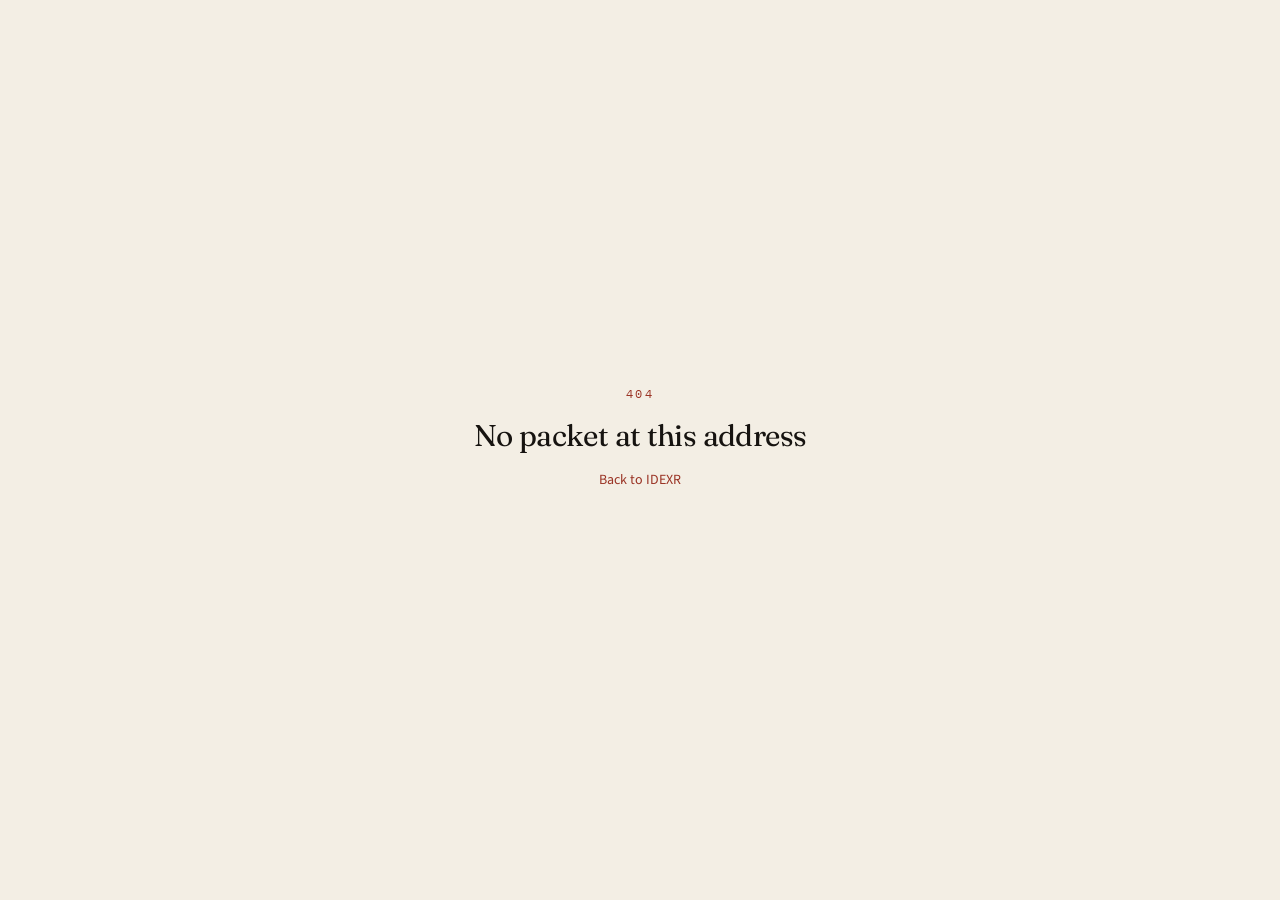
<file: guide/how-to-send-a-demand-letter/index.html>
<!DOCTYPE html><html lang="en" class="antialiased"><head><meta name="twitter:card" content="summary_large_image"><meta property="og:title" content="IDEXR"><meta charSet="utf-8"/><meta name="viewport" content="width=device-width, initial-scale=1"/><link rel="preload" as="image" href="/idexr-logo.png"/><link rel="stylesheet" href="/assets/styles-BaW2G-_f.css" data-precedence="default"/><link rel="stylesheet" href="https://fonts.googleapis.com/css2?family=Fraunces:opsz,wght@9..144,400;9..144,500;9..144,600&amp;family=Source+Sans+3:ital,wght@0,400;0,500;0,600;1,400&amp;family=IBM+Plex+Mono:wght@400;500&amp;display=swap" data-precedence="default"/><title>How to send a demand letter so a court will respect it — IDEXR</title><meta name="description" content="Get it in writing. Free settlement packets for deposits, chargebacks, marketplace freezes, and insurance denials. IDEXR, at idexr.com."/><meta name="theme-color" content="#9a3324"/><link rel="modulepreload" href="/assets/index-CSqhTC6s.js"/><link rel="modulepreload" href="/assets/jsx-runtime-Cltr0gcK.js"/><link rel="modulepreload" href="/assets/link-CY_3yKXA.js"/><link rel="modulepreload" href="/assets/matchContext-BNcrmMbK.js"/><link rel="modulepreload" href="/assets/guide._slug-C2JRQn03.js"/><link rel="modulepreload" href="/assets/shell-3IHw8Daj.js"/><link rel="icon" type="image/png" href="/favicon.png"/><link rel="manifest" href="/__grok/manifest.webmanifest"/><link rel="apple-touch-icon" href="/icon-180.png"/><link rel="preconnect" href="https://fonts.googleapis.com"/><link rel="preconnect" href="https://fonts.gstatic.com" crossorigin="anonymous"/><link rel="apple-touch-icon" href="/__grok/icon-180.png"><meta name="apple-mobile-web-app-title" content="IDEXR"><meta name="apple-mobile-web-app-status-bar-style" content="black"><script src="https://grok.com/grok-app-builder/extensions.js" defer></script></head><body><!--$--><div class="min-h-dvh bg-paper text-ink"><a href="#main" class="sr-only focus:not-sr-only focus:absolute focus:left-4 focus:top-4 focus:z-50 focus:bg-seal focus:px-4 focus:py-2 focus:text-seal-fg">Skip to content</a><header class="sticky top-0 z-40 border-b border-rule bg-paper/90 backdrop-blur-md"><div class="mx-auto flex h-16 max-w-6xl items-center justify-between gap-4 px-4 sm:h-[4.25rem] sm:px-6"><a href="/" class="flex min-h-11 items-center"><img src="/idexr-logo.png" alt="idexr.com — Your money our index" class="h-11 sm:h-12 w-auto"/></a><nav class="hidden items-center gap-1 md:flex" aria-label="Primary"><a href="/kit/deposit" class="min-h-11 px-3 text-sm text-ink-2 hover:text-ink">Deposit</a><a href="/kit/chargeback" class="min-h-11 px-3 text-sm text-ink-2 hover:text-ink">Chargeback</a><a href="/kit/marketplace" class="min-h-11 px-3 text-sm text-ink-2 hover:text-ink">Marketplace</a><a href="/kit/claims" class="min-h-11 px-3 text-sm text-ink-2 hover:text-ink">Claims file</a><a href="/deadlines" class="min-h-11 px-3 text-sm text-ink-2">Deadlines</a><a href="/idexr" class="min-h-11 px-3 text-sm text-mute">The index</a></nav><a href="/kit/deposit" class="inline-flex min-h-11 items-center bg-seal px-4 text-sm font-medium text-seal-fg hover:bg-seal-2">Start a packet</a></div></header><div id="main"><article class="mx-auto max-w-2xl px-4 py-14 sm:px-6"><p class="text-[11px] tracking-[0.2em] text-seal uppercase">deposit</p><h1 class="mt-3 font-display text-4xl">How to send a demand letter so a court will respect it</h1><p class="mt-4 text-lg text-mute">Certified mail, what to keep, and why email alone is a weak exhibit.</p><div class="mt-10 space-y-6 text-[17px] leading-relaxed text-ink-2"><p>A demand letter is not theatre. It is the first exhibit in a file a judge might actually read. Date it. Sign it. Keep a copy that matches what left your hand.</p><p>Print two copies. Sign in ink. Mail one USPS Certified Mail, Return Receipt Requested. Stick the tracking number on the copy you keep. Email a PDF the same day so there is a second clock. Email without certified mail is easy to deny.</p><p>Do not threaten criminal charges, doxx, or reviews. Ask for a sum certain by a date certain. Cite the statute. Attach the lease and the proof of payment if you are filing soon.</p><p>If they pay, cash the check and write “payment in full of deposit” in your own notes. If they do not, the letter and the green card are how small-claims court knows you tried.</p></div><a href="/kit/deposit" class="mt-12 inline-flex min-h-12 items-center bg-seal px-5 text-sm font-medium text-seal-fg hover:bg-seal-2">Open the <!-- -->deposit<!-- --> packet</a></article></div><footer class="border-t border-rule bg-paper-2"><div class="mx-auto grid max-w-6xl gap-10 px-4 py-14 sm:px-6 md:grid-cols-4"><div class="md:col-span-2"><img src="/idexr-logo.png" alt="idexr.com — Your money our index" class="h-16 w-auto"/><p class="mt-3 max-w-md text-sm leading-relaxed text-mute">Settlement packets for deposits, chargebacks, marketplace freezes, and claim denials. Not a law firm. Not an insurer. The record, in order. Live at idexr.com.</p></div><div><p class="text-[11px] tracking-[0.2em] uppercase text-mute">Packets</p><ul class="mt-3 space-y-2 text-sm"><li><a href="/kit/deposit" class="hover:text-seal">Deposit</a></li><li><a href="/kit/chargeback" class="hover:text-seal">Chargeback</a></li><li><a href="/kit/marketplace" class="hover:text-seal">Marketplace</a></li><li><a href="/kit/claims" class="hover:text-seal">Claims file</a></li></ul></div><div><p class="text-[11px] tracking-[0.2em] uppercase text-mute">Company</p><ul class="mt-3 space-y-2 text-sm"><li><a href="/idexr" class="hover:text-seal">The index</a></li><li><a href="/idexr/atlas" class="hover:text-seal">Atlas waitlist</a></li><li><a href="/legal" class="hover:text-seal">Terms &amp; privacy</a></li><li><a href="/guides" class="hover:text-seal">Guides</a></li></ul></div></div><div class="mx-auto flex max-w-6xl flex-col gap-2 border-t px-4 py-6 text-xs sm:flex-row sm:justify-between sm:px-6 border-rule text-mute"><p>© <!-- -->2026<!-- --> IDEXR. Spoken eye-DEX-er. Never IDEX.</p><p>idexr.com</p></div></footer></div><!--/$--><script class="$tsr" id="$tsr-stream-barrier">(self.$R=self.$R||{})["tsr"]=[];self.$_TSR={h(){this.hydrated=!0,this.c()},e(){this.streamEnded=!0,this.c()},c(){this.hydrated&&this.streamEnded&&(delete self.$_TSR,delete self.$R.tsr)},p(e){this.initialized?e():this.buffer.push(e)},buffer:[]};$_TSR.router=($R=>$R[0]={manifest:$R[1]={routes:$R[2]={__root__:$R[3]={preloads:$R[4]=["/assets/index-CSqhTC6s.js","/assets/jsx-runtime-Cltr0gcK.js","/assets/link-CY_3yKXA.js","/assets/matchContext-BNcrmMbK.js"],scripts:$R[5]=[$R[6]={attrs:$R[7]={type:"module",async:!0,src:"/assets/index-CSqhTC6s.js"}}]},"/guide/$slug":$R[8]={preloads:$R[9]=["/assets/guide._slug-C2JRQn03.js","/assets/shell-3IHw8Daj.js"]}}},matches:$R[10]=[$R[11]={i:"__root__",u:1790811162028,s:"success",ssr:!0},$R[12]={i:"guide$slugguidehow-to-send-a-demand-letter",u:1790811162028,s:"success",ssr:!0}]})($R["tsr"]);$_TSR.e();document.currentScript.remove()</script><script type="module" async="" src="/assets/index-CSqhTC6s.js"></script></body></html>
</file>
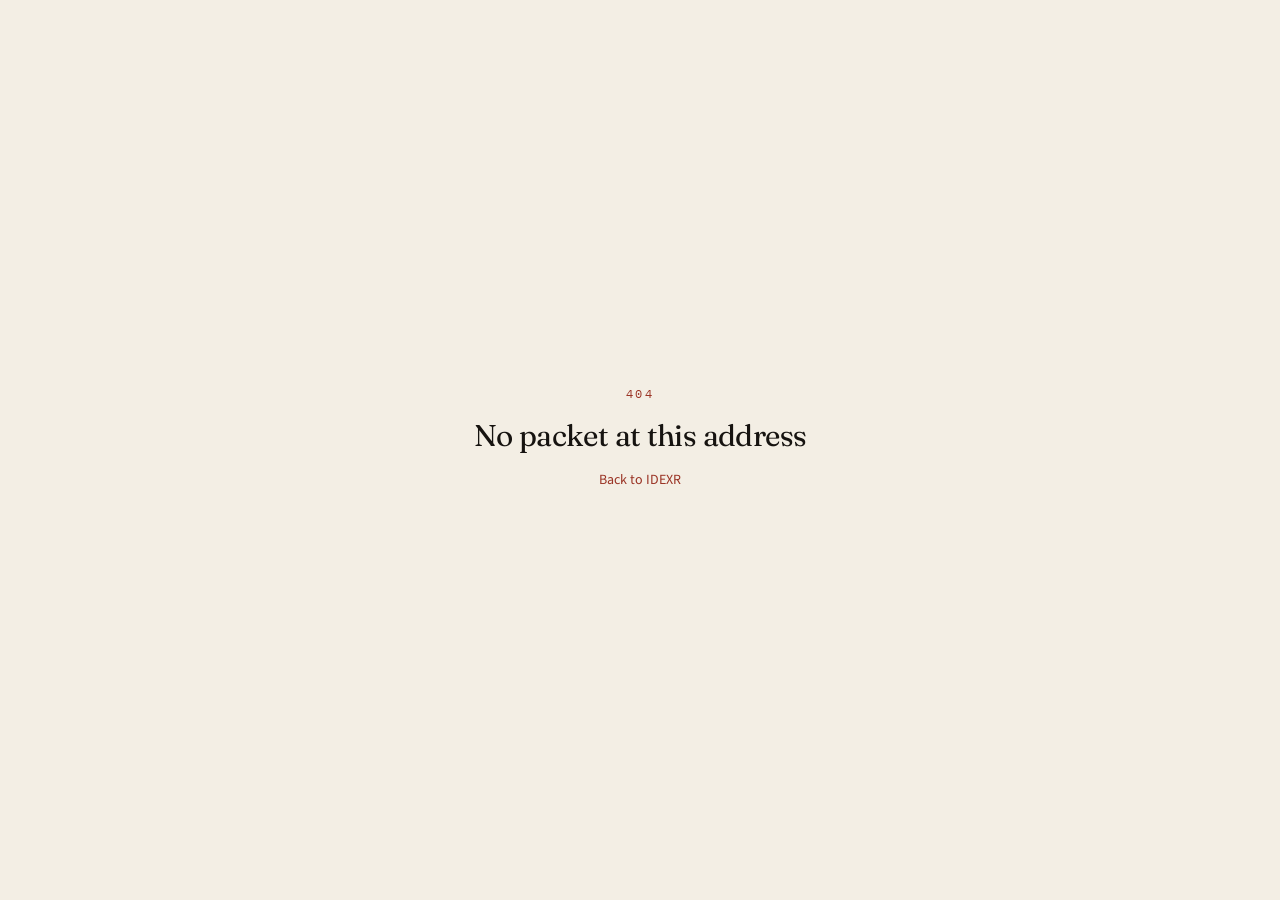
<file: guide/insurance-denial-file/index.html>
<!DOCTYPE html><html lang="en" class="antialiased"><head><meta name="twitter:card" content="summary_large_image"><meta property="og:title" content="IDEXR"><meta charSet="utf-8"/><meta name="viewport" content="width=device-width, initial-scale=1"/><link rel="preload" as="image" href="/idexr-logo.png"/><link rel="stylesheet" href="/assets/styles-BaW2G-_f.css" data-precedence="default"/><link rel="stylesheet" href="https://fonts.googleapis.com/css2?family=Fraunces:opsz,wght@9..144,400;9..144,500;9..144,600&amp;family=Source+Sans+3:ital,wght@0,400;0,500;0,600;1,400&amp;family=IBM+Plex+Mono:wght@400;500&amp;display=swap" data-precedence="default"/><title>What belongs in an insurance-denial file — IDEXR</title><meta name="description" content="Get it in writing. Free settlement packets for deposits, chargebacks, marketplace freezes, and insurance denials. IDEXR, at idexr.com."/><meta name="theme-color" content="#9a3324"/><link rel="modulepreload" href="/assets/index-CSqhTC6s.js"/><link rel="modulepreload" href="/assets/jsx-runtime-Cltr0gcK.js"/><link rel="modulepreload" href="/assets/link-CY_3yKXA.js"/><link rel="modulepreload" href="/assets/matchContext-BNcrmMbK.js"/><link rel="modulepreload" href="/assets/guide._slug-C2JRQn03.js"/><link rel="modulepreload" href="/assets/shell-3IHw8Daj.js"/><link rel="icon" type="image/png" href="/favicon.png"/><link rel="manifest" href="/__grok/manifest.webmanifest"/><link rel="apple-touch-icon" href="/icon-180.png"/><link rel="preconnect" href="https://fonts.googleapis.com"/><link rel="preconnect" href="https://fonts.gstatic.com" crossorigin="anonymous"/><link rel="apple-touch-icon" href="/__grok/icon-180.png"><meta name="apple-mobile-web-app-title" content="IDEXR"><meta name="apple-mobile-web-app-status-bar-style" content="black"><script src="https://grok.com/grok-app-builder/extensions.js" defer></script></head><body><!--$--><div class="min-h-dvh bg-paper text-ink"><a href="#main" class="sr-only focus:not-sr-only focus:absolute focus:left-4 focus:top-4 focus:z-50 focus:bg-seal focus:px-4 focus:py-2 focus:text-seal-fg">Skip to content</a><header class="sticky top-0 z-40 border-b border-rule bg-paper/90 backdrop-blur-md"><div class="mx-auto flex h-16 max-w-6xl items-center justify-between gap-4 px-4 sm:h-[4.25rem] sm:px-6"><a href="/" class="flex min-h-11 items-center"><img src="/idexr-logo.png" alt="idexr.com — Your money our index" class="h-11 sm:h-12 w-auto"/></a><nav class="hidden items-center gap-1 md:flex" aria-label="Primary"><a href="/kit/deposit" class="min-h-11 px-3 text-sm text-ink-2 hover:text-ink">Deposit</a><a href="/kit/chargeback" class="min-h-11 px-3 text-sm text-ink-2 hover:text-ink">Chargeback</a><a href="/kit/marketplace" class="min-h-11 px-3 text-sm text-ink-2 hover:text-ink">Marketplace</a><a href="/kit/claims" class="min-h-11 px-3 text-sm text-ink-2 hover:text-ink">Claims file</a><a href="/deadlines" class="min-h-11 px-3 text-sm text-ink-2">Deadlines</a><a href="/idexr" class="min-h-11 px-3 text-sm text-mute">The index</a></nav><a href="/kit/deposit" class="inline-flex min-h-11 items-center bg-seal px-4 text-sm font-medium text-seal-fg hover:bg-seal-2">Start a packet</a></div></header><div id="main"><article class="mx-auto max-w-2xl px-4 py-14 sm:px-6"><p class="text-[11px] tracking-[0.2em] text-seal uppercase">claims</p><h1 class="mt-3 font-display text-4xl">What belongs in an insurance-denial file</h1><p class="mt-4 text-lg text-mute">You are not the algorithm. You are the record.</p><div class="mt-10 space-y-6 text-[17px] leading-relaxed text-ink-2"><p>Paste the denial reason verbatim. Arguing a reason they did not write wastes the appeal. Then attach the page of the policy that actually covers this loss.</p><p>Build a timeline: date of loss, first notice, denial, this appeal. Health files want member ID, date of service, and codes if you have them. Auto and home want photos before repairs, two estimates, a police number.</p><p>As of 2026, a growing list of US states limits AI-only medical denials. If a machine denied you, say so. Still attach the human file. The point is a named reviewer.</p><p>IDEXR organizes. It does not decide. Large sums belong with a licensed advocate or an attorney in your state.</p></div><a href="/kit/claims" class="mt-12 inline-flex min-h-12 items-center bg-seal px-5 text-sm font-medium text-seal-fg hover:bg-seal-2">Open the <!-- -->claims<!-- --> packet</a></article></div><footer class="border-t border-rule bg-paper-2"><div class="mx-auto grid max-w-6xl gap-10 px-4 py-14 sm:px-6 md:grid-cols-4"><div class="md:col-span-2"><img src="/idexr-logo.png" alt="idexr.com — Your money our index" class="h-16 w-auto"/><p class="mt-3 max-w-md text-sm leading-relaxed text-mute">Settlement packets for deposits, chargebacks, marketplace freezes, and claim denials. Not a law firm. Not an insurer. The record, in order. Live at idexr.com.</p></div><div><p class="text-[11px] tracking-[0.2em] uppercase text-mute">Packets</p><ul class="mt-3 space-y-2 text-sm"><li><a href="/kit/deposit" class="hover:text-seal">Deposit</a></li><li><a href="/kit/chargeback" class="hover:text-seal">Chargeback</a></li><li><a href="/kit/marketplace" class="hover:text-seal">Marketplace</a></li><li><a href="/kit/claims" class="hover:text-seal">Claims file</a></li></ul></div><div><p class="text-[11px] tracking-[0.2em] uppercase text-mute">Company</p><ul class="mt-3 space-y-2 text-sm"><li><a href="/idexr" class="hover:text-seal">The index</a></li><li><a href="/idexr/atlas" class="hover:text-seal">Atlas waitlist</a></li><li><a href="/legal" class="hover:text-seal">Terms &amp; privacy</a></li><li><a href="/guides" class="hover:text-seal">Guides</a></li></ul></div></div><div class="mx-auto flex max-w-6xl flex-col gap-2 border-t px-4 py-6 text-xs sm:flex-row sm:justify-between sm:px-6 border-rule text-mute"><p>© <!-- -->2026<!-- --> IDEXR. Spoken eye-DEX-er. Never IDEX.</p><p>idexr.com</p></div></footer></div><!--/$--><script class="$tsr" id="$tsr-stream-barrier">(self.$R=self.$R||{})["tsr"]=[];self.$_TSR={h(){this.hydrated=!0,this.c()},e(){this.streamEnded=!0,this.c()},c(){this.hydrated&&this.streamEnded&&(delete self.$_TSR,delete self.$R.tsr)},p(e){this.initialized?e():this.buffer.push(e)},buffer:[]};$_TSR.router=($R=>$R[0]={manifest:$R[1]={routes:$R[2]={__root__:$R[3]={preloads:$R[4]=["/assets/index-CSqhTC6s.js","/assets/jsx-runtime-Cltr0gcK.js","/assets/link-CY_3yKXA.js","/assets/matchContext-BNcrmMbK.js"],scripts:$R[5]=[$R[6]={attrs:$R[7]={type:"module",async:!0,src:"/assets/index-CSqhTC6s.js"}}]},"/guide/$slug":$R[8]={preloads:$R[9]=["/assets/guide._slug-C2JRQn03.js","/assets/shell-3IHw8Daj.js"]}}},matches:$R[10]=[$R[11]={i:"__root__",u:1790811162032,s:"success",ssr:!0},$R[12]={i:"guide$slugguideinsurance-denial-file",u:1790811162032,s:"success",ssr:!0}]})($R["tsr"]);$_TSR.e();document.currentScript.remove()</script><script type="module" async="" src="/assets/index-CSqhTC6s.js"></script></body></html>
</file>
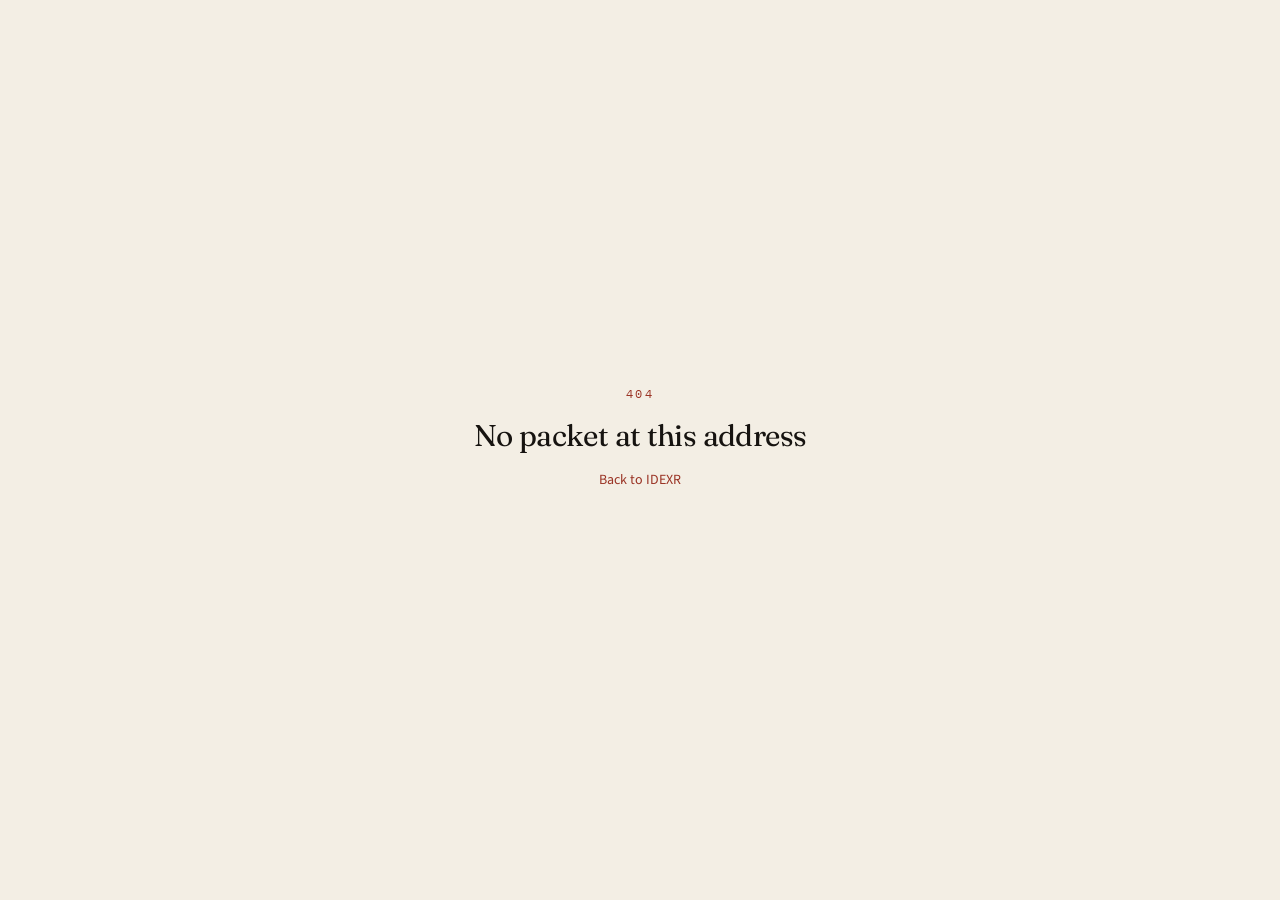
<file: guide/marketplace-appeals/index.html>
<!DOCTYPE html><html lang="en" class="antialiased"><head><meta name="twitter:card" content="summary_large_image"><meta property="og:title" content="IDEXR"><meta charSet="utf-8"/><meta name="viewport" content="width=device-width, initial-scale=1"/><link rel="preload" as="image" href="/idexr-logo.png"/><link rel="stylesheet" href="/assets/styles-BaW2G-_f.css" data-precedence="default"/><link rel="stylesheet" href="https://fonts.googleapis.com/css2?family=Fraunces:opsz,wght@9..144,400;9..144,500;9..144,600&amp;family=Source+Sans+3:ital,wght@0,400;0,500;0,600;1,400&amp;family=IBM+Plex+Mono:wght@400;500&amp;display=swap" data-precedence="default"/><title>Marketplace appeals that a reviewer will finish — IDEXR</title><meta name="description" content="Get it in writing. Free settlement packets for deposits, chargebacks, marketplace freezes, and insurance denials. IDEXR, at idexr.com."/><meta name="theme-color" content="#9a3324"/><link rel="modulepreload" href="/assets/index-CSqhTC6s.js"/><link rel="modulepreload" href="/assets/jsx-runtime-Cltr0gcK.js"/><link rel="modulepreload" href="/assets/link-CY_3yKXA.js"/><link rel="modulepreload" href="/assets/matchContext-BNcrmMbK.js"/><link rel="modulepreload" href="/assets/guide._slug-C2JRQn03.js"/><link rel="modulepreload" href="/assets/shell-3IHw8Daj.js"/><link rel="icon" type="image/png" href="/favicon.png"/><link rel="manifest" href="/__grok/manifest.webmanifest"/><link rel="apple-touch-icon" href="/icon-180.png"/><link rel="preconnect" href="https://fonts.googleapis.com"/><link rel="preconnect" href="https://fonts.gstatic.com" crossorigin="anonymous"/><link rel="apple-touch-icon" href="/__grok/icon-180.png"><meta name="apple-mobile-web-app-title" content="IDEXR"><meta name="apple-mobile-web-app-status-bar-style" content="black"><script src="https://grok.com/grok-app-builder/extensions.js" defer></script></head><body><!--$--><div class="min-h-dvh bg-paper text-ink"><a href="#main" class="sr-only focus:not-sr-only focus:absolute focus:left-4 focus:top-4 focus:z-50 focus:bg-seal focus:px-4 focus:py-2 focus:text-seal-fg">Skip to content</a><header class="sticky top-0 z-40 border-b border-rule bg-paper/90 backdrop-blur-md"><div class="mx-auto flex h-16 max-w-6xl items-center justify-between gap-4 px-4 sm:h-[4.25rem] sm:px-6"><a href="/" class="flex min-h-11 items-center"><img src="/idexr-logo.png" alt="idexr.com — Your money our index" class="h-11 sm:h-12 w-auto"/></a><nav class="hidden items-center gap-1 md:flex" aria-label="Primary"><a href="/kit/deposit" class="min-h-11 px-3 text-sm text-ink-2 hover:text-ink">Deposit</a><a href="/kit/chargeback" class="min-h-11 px-3 text-sm text-ink-2 hover:text-ink">Chargeback</a><a href="/kit/marketplace" class="min-h-11 px-3 text-sm text-ink-2 hover:text-ink">Marketplace</a><a href="/kit/claims" class="min-h-11 px-3 text-sm text-ink-2 hover:text-ink">Claims file</a><a href="/deadlines" class="min-h-11 px-3 text-sm text-ink-2">Deadlines</a><a href="/idexr" class="min-h-11 px-3 text-sm text-mute">The index</a></nav><a href="/kit/deposit" class="inline-flex min-h-11 items-center bg-seal px-4 text-sm font-medium text-seal-fg hover:bg-seal-2">Start a packet</a></div></header><div id="main"><article class="mx-auto max-w-2xl px-4 py-14 sm:px-6"><p class="text-[11px] tracking-[0.2em] text-seal uppercase">marketplace</p><h1 class="mt-3 font-display text-4xl">Marketplace appeals that a reviewer will finish</h1><p class="mt-4 text-lg text-mute">One issue, one timeline, numbered exhibits. Not a novel.</p><div class="mt-10 space-y-6 text-[17px] leading-relaxed text-ink-2"><p>Reviewers at Amazon, Stripe, and PayPal close files that read like Facebook advice. Quote their notice. Name the policy ID if they printed one. Ask for one cure.</p><p>One issue per appeal. A POA that also complains about advertising, a rival seller, and a 2019 suspension is a closed tab.</p><p>Attach tracking that matches the order they cited. Attach supplier invoices if authenticity was the flag. Redact what they do not need.</p><p>Save a PDF of the entire submission. Platforms lose tickets. Duplicate appeals, opened in panic, reset the clock against you.</p></div><a href="/kit/marketplace" class="mt-12 inline-flex min-h-12 items-center bg-seal px-5 text-sm font-medium text-seal-fg hover:bg-seal-2">Open the <!-- -->marketplace<!-- --> packet</a></article></div><footer class="border-t border-rule bg-paper-2"><div class="mx-auto grid max-w-6xl gap-10 px-4 py-14 sm:px-6 md:grid-cols-4"><div class="md:col-span-2"><img src="/idexr-logo.png" alt="idexr.com — Your money our index" class="h-16 w-auto"/><p class="mt-3 max-w-md text-sm leading-relaxed text-mute">Settlement packets for deposits, chargebacks, marketplace freezes, and claim denials. Not a law firm. Not an insurer. The record, in order. Live at idexr.com.</p></div><div><p class="text-[11px] tracking-[0.2em] uppercase text-mute">Packets</p><ul class="mt-3 space-y-2 text-sm"><li><a href="/kit/deposit" class="hover:text-seal">Deposit</a></li><li><a href="/kit/chargeback" class="hover:text-seal">Chargeback</a></li><li><a href="/kit/marketplace" class="hover:text-seal">Marketplace</a></li><li><a href="/kit/claims" class="hover:text-seal">Claims file</a></li></ul></div><div><p class="text-[11px] tracking-[0.2em] uppercase text-mute">Company</p><ul class="mt-3 space-y-2 text-sm"><li><a href="/idexr" class="hover:text-seal">The index</a></li><li><a href="/idexr/atlas" class="hover:text-seal">Atlas waitlist</a></li><li><a href="/legal" class="hover:text-seal">Terms &amp; privacy</a></li><li><a href="/guides" class="hover:text-seal">Guides</a></li></ul></div></div><div class="mx-auto flex max-w-6xl flex-col gap-2 border-t px-4 py-6 text-xs sm:flex-row sm:justify-between sm:px-6 border-rule text-mute"><p>© <!-- -->2026<!-- --> IDEXR. Spoken eye-DEX-er. Never IDEX.</p><p>idexr.com</p></div></footer></div><!--/$--><script class="$tsr" id="$tsr-stream-barrier">(self.$R=self.$R||{})["tsr"]=[];self.$_TSR={h(){this.hydrated=!0,this.c()},e(){this.streamEnded=!0,this.c()},c(){this.hydrated&&this.streamEnded&&(delete self.$_TSR,delete self.$R.tsr)},p(e){this.initialized?e():this.buffer.push(e)},buffer:[]};$_TSR.router=($R=>$R[0]={manifest:$R[1]={routes:$R[2]={__root__:$R[3]={preloads:$R[4]=["/assets/index-CSqhTC6s.js","/assets/jsx-runtime-Cltr0gcK.js","/assets/link-CY_3yKXA.js","/assets/matchContext-BNcrmMbK.js"],scripts:$R[5]=[$R[6]={attrs:$R[7]={type:"module",async:!0,src:"/assets/index-CSqhTC6s.js"}}]},"/guide/$slug":$R[8]={preloads:$R[9]=["/assets/guide._slug-C2JRQn03.js","/assets/shell-3IHw8Daj.js"]}}},matches:$R[10]=[$R[11]={i:"__root__",u:1790811162036,s:"success",ssr:!0},$R[12]={i:"guide$slugguidemarketplace-appeals",u:1790811162036,s:"success",ssr:!0}]})($R["tsr"]);$_TSR.e();document.currentScript.remove()</script><script type="module" async="" src="/assets/index-CSqhTC6s.js"></script></body></html>
</file>
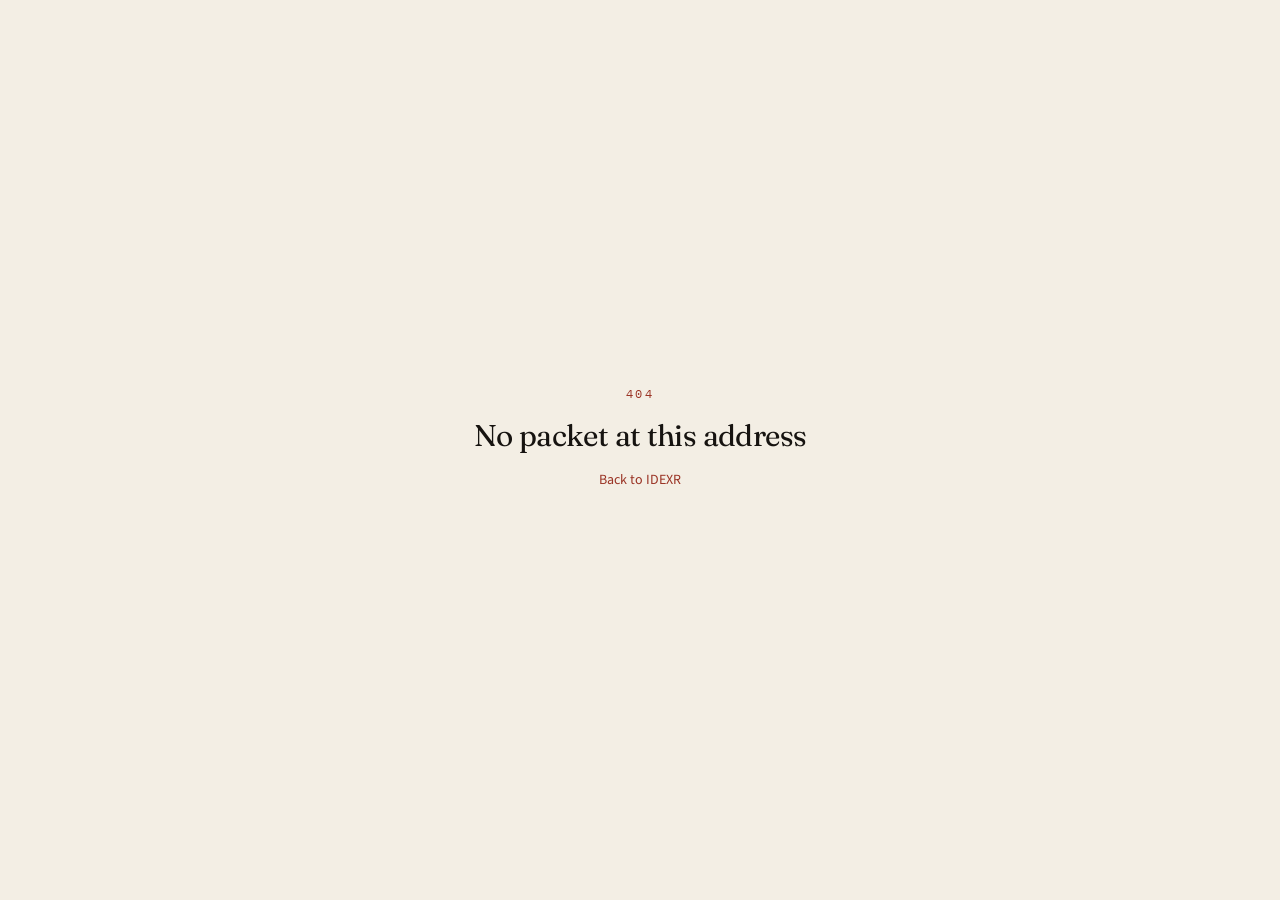
<file: guide/security-deposit-deadlines/index.html>
<!DOCTYPE html><html lang="en" class="antialiased"><head><meta name="twitter:card" content="summary_large_image"><meta property="og:title" content="IDEXR"><meta charSet="utf-8"/><meta name="viewport" content="width=device-width, initial-scale=1"/><link rel="preload" as="image" href="/idexr-logo.png"/><link rel="stylesheet" href="/assets/styles-BaW2G-_f.css" data-precedence="default"/><link rel="stylesheet" href="https://fonts.googleapis.com/css2?family=Fraunces:opsz,wght@9..144,400;9..144,500;9..144,600&amp;family=Source+Sans+3:ital,wght@0,400;0,500;0,600;1,400&amp;family=IBM+Plex+Mono:wght@400;500&amp;display=swap" data-precedence="default"/><title>Security deposit deadlines, by state — IDEXR</title><meta name="description" content="Get it in writing. Free settlement packets for deposits, chargebacks, marketplace freezes, and insurance denials. IDEXR, at idexr.com."/><meta name="theme-color" content="#9a3324"/><link rel="modulepreload" href="/assets/index-CSqhTC6s.js"/><link rel="modulepreload" href="/assets/jsx-runtime-Cltr0gcK.js"/><link rel="modulepreload" href="/assets/link-CY_3yKXA.js"/><link rel="modulepreload" href="/assets/matchContext-BNcrmMbK.js"/><link rel="modulepreload" href="/assets/guide._slug-C2JRQn03.js"/><link rel="modulepreload" href="/assets/shell-3IHw8Daj.js"/><link rel="icon" type="image/png" href="/favicon.png"/><link rel="manifest" href="/__grok/manifest.webmanifest"/><link rel="apple-touch-icon" href="/icon-180.png"/><link rel="preconnect" href="https://fonts.googleapis.com"/><link rel="preconnect" href="https://fonts.gstatic.com" crossorigin="anonymous"/><link rel="apple-touch-icon" href="/__grok/icon-180.png"><meta name="apple-mobile-web-app-title" content="IDEXR"><meta name="apple-mobile-web-app-status-bar-style" content="black"><script src="https://grok.com/grok-app-builder/extensions.js" defer></script></head><body><!--$--><div class="min-h-dvh bg-paper text-ink"><a href="#main" class="sr-only focus:not-sr-only focus:absolute focus:left-4 focus:top-4 focus:z-50 focus:bg-seal focus:px-4 focus:py-2 focus:text-seal-fg">Skip to content</a><header class="sticky top-0 z-40 border-b border-rule bg-paper/90 backdrop-blur-md"><div class="mx-auto flex h-16 max-w-6xl items-center justify-between gap-4 px-4 sm:h-[4.25rem] sm:px-6"><a href="/" class="flex min-h-11 items-center"><img src="/idexr-logo.png" alt="idexr.com — Your money our index" class="h-11 sm:h-12 w-auto"/></a><nav class="hidden items-center gap-1 md:flex" aria-label="Primary"><a href="/kit/deposit" class="min-h-11 px-3 text-sm text-ink-2 hover:text-ink">Deposit</a><a href="/kit/chargeback" class="min-h-11 px-3 text-sm text-ink-2 hover:text-ink">Chargeback</a><a href="/kit/marketplace" class="min-h-11 px-3 text-sm text-ink-2 hover:text-ink">Marketplace</a><a href="/kit/claims" class="min-h-11 px-3 text-sm text-ink-2 hover:text-ink">Claims file</a><a href="/deadlines" class="min-h-11 px-3 text-sm text-ink-2">Deadlines</a><a href="/idexr" class="min-h-11 px-3 text-sm text-mute">The index</a></nav><a href="/kit/deposit" class="inline-flex min-h-11 items-center bg-seal px-4 text-sm font-medium text-seal-fg hover:bg-seal-2">Start a packet</a></div></header><div id="main"><article class="mx-auto max-w-2xl px-4 py-14 sm:px-6"><p class="text-[11px] tracking-[0.2em] text-seal uppercase">deposit</p><h1 class="mt-3 font-display text-4xl">Security deposit deadlines, by state</h1><p class="mt-4 text-lg text-mute">The clock starts when you leave. Most people start it when they get angry.</p><div class="mt-10 space-y-6 text-[17px] leading-relaxed text-ink-2"><p>Most states give the landlord between 14 and 60 days after you surrender the unit. California is 21. New York is 14. Texas is 30. Florida is 15 days if they claim nothing, 30 if they itemize.</p><p>The clock does not start when you ‘follow up.’ It starts when you leave and, in some states, when you demand in writing and give a forwarding address. Put the forwarding address in the letter. Put it in an email. Keep both.</p><p>Bad-faith penalties are the reason a dry letter works. Texas can treble the withheld portion plus $100 and fees. New Jersey doubles. Washington can add a penalty of twice the withheld amount. Cite the statute. Do not invent damages.</p><p>Use the deadlines table on this site, then confirm the current code. Legislatures edit these sections more often than blogs do.</p></div><a href="/kit/deposit" class="mt-12 inline-flex min-h-12 items-center bg-seal px-5 text-sm font-medium text-seal-fg hover:bg-seal-2">Open the <!-- -->deposit<!-- --> packet</a></article></div><footer class="border-t border-rule bg-paper-2"><div class="mx-auto grid max-w-6xl gap-10 px-4 py-14 sm:px-6 md:grid-cols-4"><div class="md:col-span-2"><img src="/idexr-logo.png" alt="idexr.com — Your money our index" class="h-16 w-auto"/><p class="mt-3 max-w-md text-sm leading-relaxed text-mute">Settlement packets for deposits, chargebacks, marketplace freezes, and claim denials. Not a law firm. Not an insurer. The record, in order. Live at idexr.com.</p></div><div><p class="text-[11px] tracking-[0.2em] uppercase text-mute">Packets</p><ul class="mt-3 space-y-2 text-sm"><li><a href="/kit/deposit" class="hover:text-seal">Deposit</a></li><li><a href="/kit/chargeback" class="hover:text-seal">Chargeback</a></li><li><a href="/kit/marketplace" class="hover:text-seal">Marketplace</a></li><li><a href="/kit/claims" class="hover:text-seal">Claims file</a></li></ul></div><div><p class="text-[11px] tracking-[0.2em] uppercase text-mute">Company</p><ul class="mt-3 space-y-2 text-sm"><li><a href="/idexr" class="hover:text-seal">The index</a></li><li><a href="/idexr/atlas" class="hover:text-seal">Atlas waitlist</a></li><li><a href="/legal" class="hover:text-seal">Terms &amp; privacy</a></li><li><a href="/guides" class="hover:text-seal">Guides</a></li></ul></div></div><div class="mx-auto flex max-w-6xl flex-col gap-2 border-t px-4 py-6 text-xs sm:flex-row sm:justify-between sm:px-6 border-rule text-mute"><p>© <!-- -->2026<!-- --> IDEXR. Spoken eye-DEX-er. Never IDEX.</p><p>idexr.com</p></div></footer></div><!--/$--><script class="$tsr" id="$tsr-stream-barrier">(self.$R=self.$R||{})["tsr"]=[];self.$_TSR={h(){this.hydrated=!0,this.c()},e(){this.streamEnded=!0,this.c()},c(){this.hydrated&&this.streamEnded&&(delete self.$_TSR,delete self.$R.tsr)},p(e){this.initialized?e():this.buffer.push(e)},buffer:[]};$_TSR.router=($R=>$R[0]={manifest:$R[1]={routes:$R[2]={__root__:$R[3]={preloads:$R[4]=["/assets/index-CSqhTC6s.js","/assets/jsx-runtime-Cltr0gcK.js","/assets/link-CY_3yKXA.js","/assets/matchContext-BNcrmMbK.js"],scripts:$R[5]=[$R[6]={attrs:$R[7]={type:"module",async:!0,src:"/assets/index-CSqhTC6s.js"}}]},"/guide/$slug":$R[8]={preloads:$R[9]=["/assets/guide._slug-C2JRQn03.js","/assets/shell-3IHw8Daj.js"]}}},matches:$R[10]=[$R[11]={i:"__root__",u:1790811162039,s:"success",ssr:!0},$R[12]={i:"guide$slugguidesecurity-deposit-deadlines",u:1790811162039,s:"success",ssr:!0}]})($R["tsr"]);$_TSR.e();document.currentScript.remove()</script><script type="module" async="" src="/assets/index-CSqhTC6s.js"></script></body></html>
</file>
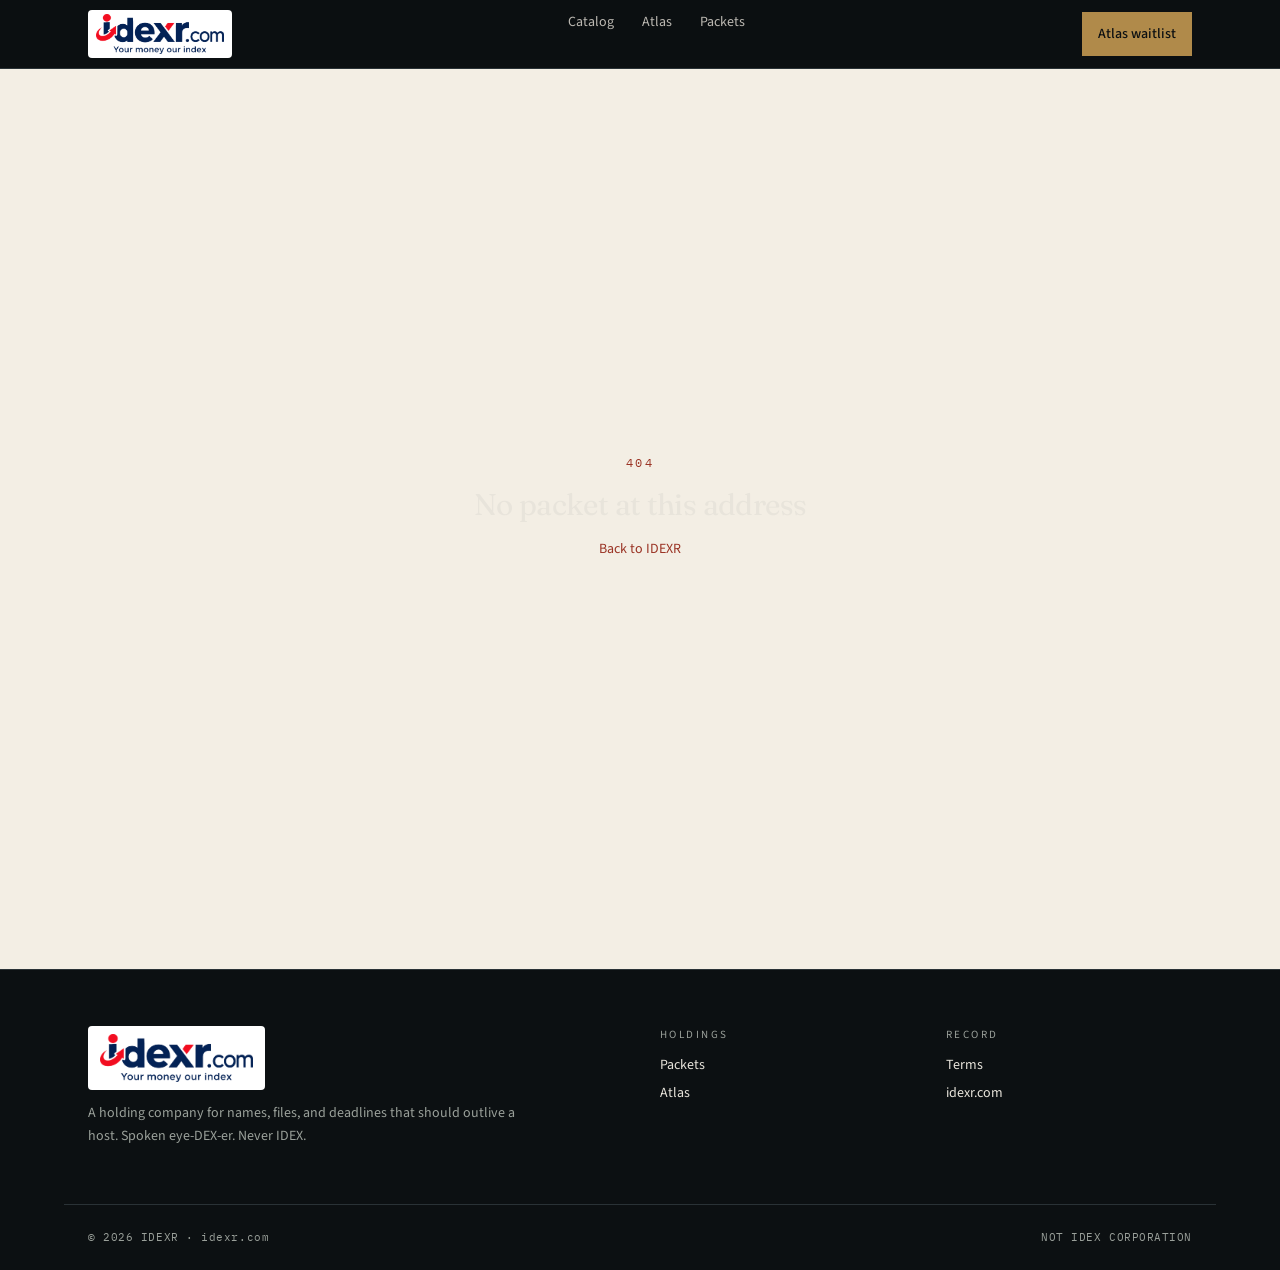
<file: idexr/atlas/index.html>
<!DOCTYPE html><html lang="en" class="antialiased"><head><meta name="twitter:card" content="summary_large_image"><meta property="og:title" content="IDEXR"><meta charSet="utf-8"/><meta name="viewport" content="width=device-width, initial-scale=1"/><link rel="preload" as="image" href="/idexr-logo.png"/><link rel="stylesheet" href="/assets/styles-BaW2G-_f.css" data-precedence="default"/><link rel="stylesheet" href="https://fonts.googleapis.com/css2?family=Fraunces:opsz,wght@9..144,400;9..144,500;9..144,600&amp;family=Source+Sans+3:ital,wght@0,400;0,500;0,600;1,400&amp;family=IBM+Plex+Mono:wght@400;500&amp;display=swap" data-precedence="default"/><title>Atlas waitlist — IDEXR</title><meta name="description" content="IDEXR keeps names, files, and deadlines that should outlive a host. Settlement packets are live. Atlas is next. Spoken eye-DEX-er."/><meta name="theme-color" content="#0c1012"/><link rel="modulepreload" href="/assets/index-CSqhTC6s.js"/><link rel="modulepreload" href="/assets/jsx-runtime-Cltr0gcK.js"/><link rel="modulepreload" href="/assets/link-CY_3yKXA.js"/><link rel="modulepreload" href="/assets/matchContext-BNcrmMbK.js"/><link rel="modulepreload" href="/assets/idexr-8E-Ks6kp.js"/><link rel="modulepreload" href="/assets/idexr.atlas-BjwaxPvC.js"/><link rel="modulepreload" href="/assets/waitlist-D4iqSdkV.js"/><link rel="icon" type="image/png" href="/favicon.png"/><link rel="manifest" href="/__grok/manifest.webmanifest"/><link rel="apple-touch-icon" href="/icon-180.png"/><link rel="preconnect" href="https://fonts.googleapis.com"/><link rel="preconnect" href="https://fonts.gstatic.com" crossorigin="anonymous"/><link rel="apple-touch-icon" href="/__grok/icon-180.png"><meta name="apple-mobile-web-app-title" content="IDEXR"><meta name="apple-mobile-web-app-status-bar-style" content="black"><script src="https://grok.com/grok-app-builder/extensions.js" defer></script></head><body><!--$--><div class="min-h-dvh bg-night text-night-fg"><a href="#main" class="sr-only focus:not-sr-only focus:absolute focus:left-4 focus:top-4 focus:z-50 focus:bg-brass focus:px-4 focus:py-2 focus:text-night">Skip to content</a><header class="sticky top-0 z-40 border-b border-night-rule bg-night/85 backdrop-blur-md"><div class="mx-auto flex h-16 max-w-6xl items-center justify-between gap-4 px-4 sm:h-[4.25rem] sm:px-6"><a class="flex min-h-11 items-center active" href="/idexr" data-status="active" aria-current="page"><img src="/idexr-logo.png" alt="idexr.com — Your money our index" class="h-11 sm:h-12 w-auto rounded-sm bg-white px-2 py-1"/></a><nav class="hidden items-center gap-1 md:flex" aria-label="Company"><a href="#catalog" class="min-h-11 px-3 text-sm text-night-fg/80 hover:text-night-fg">Catalog</a><a class="min-h-11 px-3 text-sm text-night-fg/80 hover:text-night-fg active" href="/idexr/atlas" data-status="active" aria-current="page">Atlas</a><a href="/" class="min-h-11 px-3 text-sm text-night-fg/80 hover:text-night-fg">Packets</a></nav><a class="inline-flex min-h-11 items-center bg-brass px-4 text-sm font-medium text-night hover:opacity-90 active" href="/idexr/atlas" data-status="active" aria-current="page">Atlas waitlist</a></div></header><div id="main"><div class="mx-auto grid max-w-6xl items-start gap-12 px-4 py-16 sm:px-6 lg:grid-cols-2"><div><p class="font-mono text-[11px] tracking-[0.28em] text-brass uppercase">IDEXR Atlas</p><h1 class="mt-3 font-display text-4xl text-night-fg sm:text-5xl">Never lose a name to a dead host.</h1><p class="mt-5 text-night-mute">Atlas watches every domain you still own: registrar, expiry, auto-renew, transfer lock, nameservers, SSL. Alerts go to an inbox that is not on the domain. When a host expires, the deed stays yours.</p><ul class="mt-8 space-y-3 text-sm text-night-mute"><li class="flex gap-3"><span class="mt-1.5 size-1.5 shrink-0 bg-brass"></span>Portfolio of 1 to 2,000 names</li><li class="flex gap-3"><span class="mt-1.5 size-1.5 shrink-0 bg-brass"></span>Lock + auto-renew health, not just WHOIS wallpaper</li><li class="flex gap-3"><span class="mt-1.5 size-1.5 shrink-0 bg-brass"></span>One-click “put this name on Cloudflare + an IDEXR coming-soon”</li><li class="flex gap-3"><span class="mt-1.5 size-1.5 shrink-0 bg-brass"></span>Planned: $19 / 25 names, $49 / 200</li></ul></div><form class="border border-night-rule bg-night-2 p-6 sm:p-8"><h2 class="font-display text-2xl text-night-fg">Request Atlas</h2><p class="mt-2 text-sm text-night-mute">No spam. We write when Atlas can see a live zone.</p><label class="mt-6 block"><span class="mb-1.5 block text-[11px] tracking-[0.16em] text-night-mute uppercase">Email</span><input required="" type="email" class="min-h-12 w-full border border-night-rule bg-night px-3 text-night-fg outline-none focus:ring-2 focus:ring-brass" value=""/></label><label class="mt-4 block"><span class="mb-1.5 block text-[11px] tracking-[0.16em] text-night-mute uppercase">About how many names</span><select class="min-h-12 w-full border border-night-rule bg-night px-3 text-night-fg"><option value="5">Under 10</option><option value="25" selected="">10–50</option><option value="200">50–250</option><option value="1000">250+</option></select></label><button type="submit" class="mt-6 min-h-12 w-full bg-brass text-sm font-medium text-night hover:opacity-90">Join the waitlist</button></form></div></div><footer class="border-t border-night-rule"><div class="mx-auto grid max-w-6xl gap-10 px-4 py-14 sm:px-6 md:grid-cols-4"><div class="md:col-span-2"><img src="/idexr-logo.png" alt="idexr.com — Your money our index" class="h-16 px-3 py-2 w-auto rounded-sm bg-white px-2 py-1"/><p class="mt-3 max-w-md text-sm leading-relaxed text-night-mute">A holding company for names, files, and deadlines that should outlive a host. Spoken eye-DEX-er. Never IDEX.</p></div><div><p class="text-[11px] tracking-[0.22em] text-night-mute uppercase">Holdings</p><ul class="mt-3 space-y-2 text-sm"><li><a href="/" class="hover:text-brass">Packets</a></li><li><a class="hover:text-brass active" href="/idexr/atlas" data-status="active" aria-current="page">Atlas</a></li></ul></div><div><p class="text-[11px] tracking-[0.22em] text-night-mute uppercase">Record</p><ul class="mt-3 space-y-2 text-sm"><li><a href="/legal" class="hover:text-brass">Terms</a></li><li><a href="/" class="hover:text-brass">idexr.com</a></li></ul></div></div><div class="mx-auto flex max-w-6xl flex-col gap-2 border-t border-night-rule px-4 py-6 font-mono text-[11px] tracking-wider text-night-mute sm:flex-row sm:justify-between sm:px-6"><p>© <!-- -->2026<!-- --> IDEXR · idexr.com</p><p>NOT IDEX CORPORATION</p></div></footer></div><!--/$--><script class="$tsr" id="$tsr-stream-barrier">(self.$R=self.$R||{})["tsr"]=[];self.$_TSR={h(){this.hydrated=!0,this.c()},e(){this.streamEnded=!0,this.c()},c(){this.hydrated&&this.streamEnded&&(delete self.$_TSR,delete self.$R.tsr)},p(e){this.initialized?e():this.buffer.push(e)},buffer:[]};$_TSR.router=($R=>$R[0]={manifest:$R[1]={routes:$R[2]={__root__:$R[3]={preloads:$R[4]=["/assets/index-CSqhTC6s.js","/assets/jsx-runtime-Cltr0gcK.js","/assets/link-CY_3yKXA.js","/assets/matchContext-BNcrmMbK.js"],scripts:$R[5]=[$R[6]={attrs:$R[7]={type:"module",async:!0,src:"/assets/index-CSqhTC6s.js"}}]},"/idexr":$R[8]={preloads:$R[9]=["/assets/idexr-8E-Ks6kp.js"]},"/idexr/atlas":$R[10]={preloads:$R[11]=["/assets/idexr.atlas-BjwaxPvC.js","/assets/waitlist-D4iqSdkV.js"]}}},matches:$R[12]=[$R[13]={i:"__root__",u:1790811162051,s:"success",ssr:!0},$R[14]={i:"idexridexr",u:1790811162051,s:"success",ssr:!0},$R[15]={i:"idexratlasidexratlas",u:1790811162051,s:"success",ssr:!0}]})($R["tsr"]);$_TSR.e();document.currentScript.remove()</script><script type="module" async="" src="/assets/index-CSqhTC6s.js"></script></body></html>
</file>
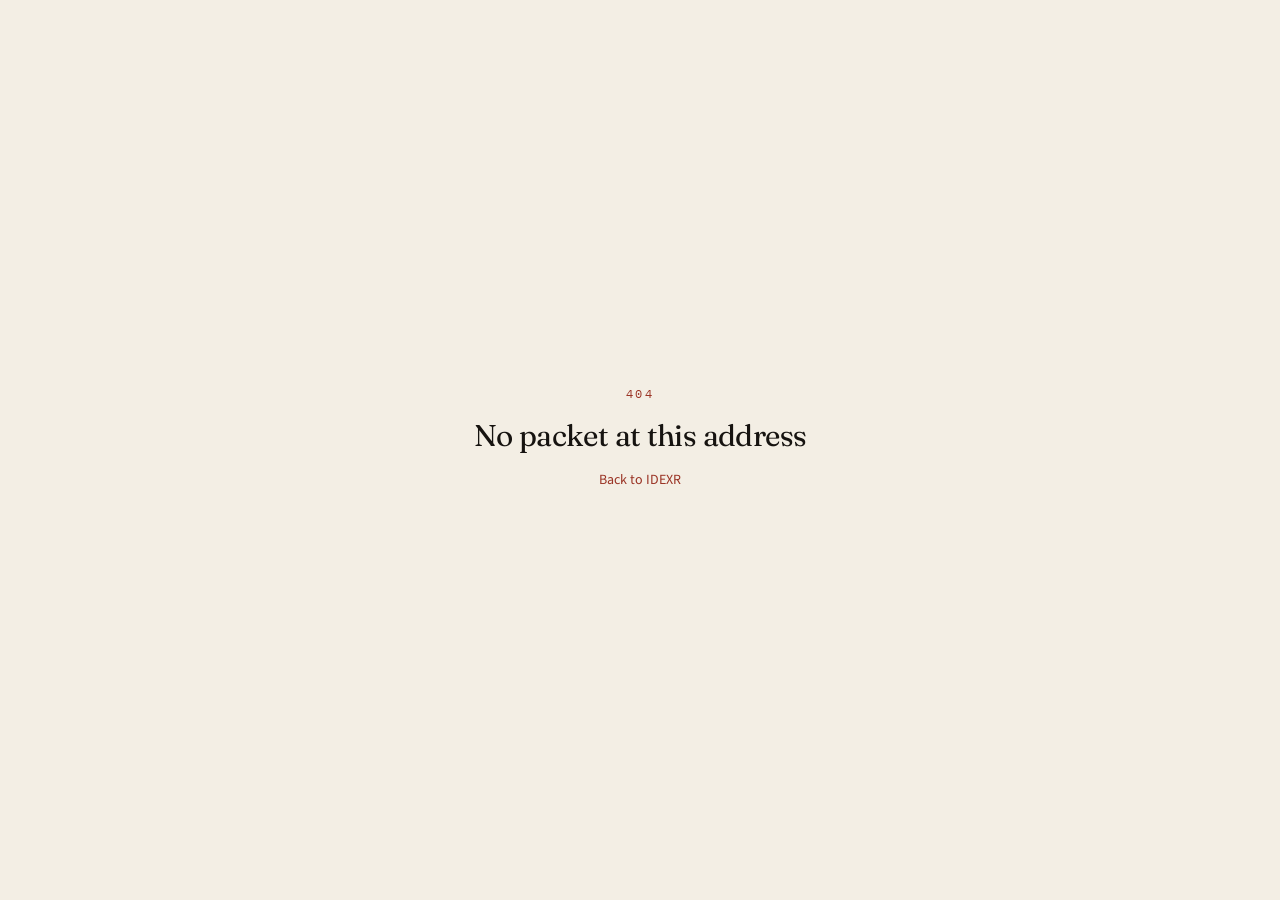
<file: kit/chargeback/index.html>
<!DOCTYPE html><html lang="en" class="antialiased"><head><meta name="twitter:card" content="summary_large_image"><meta property="og:title" content="IDEXR"><meta charSet="utf-8"/><meta name="viewport" content="width=device-width, initial-scale=1"/><link rel="preload" as="image" href="/idexr-logo.png"/><link rel="preload" as="image" href="/images/kit-chargeback.jpg"/><link rel="stylesheet" href="/assets/styles-BaW2G-_f.css" data-precedence="default"/><link rel="stylesheet" href="https://fonts.googleapis.com/css2?family=Fraunces:opsz,wght@9..144,400;9..144,500;9..144,600&amp;family=Source+Sans+3:ital,wght@0,400;0,500;0,600;1,400&amp;family=IBM+Plex+Mono:wght@400;500&amp;display=swap" data-precedence="default"/><title>Chargeback packet — IDEXR</title><meta name="description" content="Get it in writing. Free settlement packets for deposits, chargebacks, marketplace freezes, and insurance denials. IDEXR, at idexr.com."/><meta name="theme-color" content="#9a3324"/><link rel="modulepreload" href="/assets/index-CSqhTC6s.js"/><link rel="modulepreload" href="/assets/jsx-runtime-Cltr0gcK.js"/><link rel="modulepreload" href="/assets/link-CY_3yKXA.js"/><link rel="modulepreload" href="/assets/matchContext-BNcrmMbK.js"/><link rel="modulepreload" href="/assets/kit._slug-CP4u6egb.js"/><link rel="modulepreload" href="/assets/check-CkHPs6II.js"/><link rel="modulepreload" href="/assets/shell-3IHw8Daj.js"/><link rel="modulepreload" href="/assets/states-cOjfHvFQ.js"/><link rel="icon" type="image/png" href="/favicon.png"/><link rel="manifest" href="/__grok/manifest.webmanifest"/><link rel="apple-touch-icon" href="/icon-180.png"/><link rel="preconnect" href="https://fonts.googleapis.com"/><link rel="preconnect" href="https://fonts.gstatic.com" crossorigin="anonymous"/><link rel="apple-touch-icon" href="/__grok/icon-180.png"><meta name="apple-mobile-web-app-title" content="IDEXR"><meta name="apple-mobile-web-app-status-bar-style" content="black"><script src="https://grok.com/grok-app-builder/extensions.js" defer></script></head><body><!--$--><div class="min-h-dvh bg-paper text-ink"><a href="#main" class="sr-only focus:not-sr-only focus:absolute focus:left-4 focus:top-4 focus:z-50 focus:bg-seal focus:px-4 focus:py-2 focus:text-seal-fg">Skip to content</a><header class="sticky top-0 z-40 border-b border-rule bg-paper/90 backdrop-blur-md"><div class="mx-auto flex h-16 max-w-6xl items-center justify-between gap-4 px-4 sm:h-[4.25rem] sm:px-6"><a href="/" class="flex min-h-11 items-center"><img src="/idexr-logo.png" alt="idexr.com — Your money our index" class="h-11 sm:h-12 w-auto"/></a><nav class="hidden items-center gap-1 md:flex" aria-label="Primary"><a href="/kit/deposit" class="min-h-11 px-3 text-sm text-ink-2 hover:text-ink">Deposit</a><a class="min-h-11 px-3 text-sm text-ink-2 hover:text-ink active" href="/kit/chargeback" data-status="active" aria-current="page">Chargeback</a><a href="/kit/marketplace" class="min-h-11 px-3 text-sm text-ink-2 hover:text-ink">Marketplace</a><a href="/kit/claims" class="min-h-11 px-3 text-sm text-ink-2 hover:text-ink">Claims file</a><a href="/deadlines" class="min-h-11 px-3 text-sm text-ink-2">Deadlines</a><a href="/idexr" class="min-h-11 px-3 text-sm text-mute">The index</a></nav><a href="/kit/deposit" class="inline-flex min-h-11 items-center bg-seal px-4 text-sm font-medium text-seal-fg hover:bg-seal-2">Start a packet</a></div></header><div id="main"><div class="border-b border-rule"><div class="mx-auto grid max-w-6xl items-end gap-8 px-4 py-10 sm:px-6 lg:grid-cols-[1fr_minmax(0,280px)]"><div><p class="text-[11px] tracking-[0.24em] text-seal uppercase">The bank took a side</p><h1 class="mt-2 font-display text-4xl sm:text-5xl">Chargeback<!-- --> packet</h1><p class="mt-4 max-w-xl text-ink-2">A reason-code rebuttal or consumer dispute packet with exhibit labels a reviewer can actually follow.</p></div><img src="/images/kit-chargeback.jpg" alt="Merchant workbench with a card terminal, boxes, and a dispute notice" class="hidden aspect-[3/2] w-full object-cover outline outline-1 -outline-offset-1 outline-ink/10 lg:block"/></div><div class="mx-auto flex max-w-6xl gap-1 overflow-x-auto px-4 pb-4 sm:px-6"><a href="/kit/deposit" class="min-h-11 shrink-0 px-4 text-sm border border-rule hover:bg-paper-2">Deposit</a><a class="min-h-11 shrink-0 px-4 text-sm bg-ink text-paper active" href="/kit/chargeback" data-status="active" aria-current="page">Chargeback</a><a href="/kit/marketplace" class="min-h-11 shrink-0 px-4 text-sm border border-rule hover:bg-paper-2">Marketplace</a><a href="/kit/claims" class="min-h-11 shrink-0 px-4 text-sm border border-rule hover:bg-paper-2">Claims file</a></div></div><div class="mx-auto max-w-6xl px-4 py-10 sm:px-6"><div class="grid gap-10 lg:grid-cols-[minmax(0,0.95fr)_minmax(0,1.05fr)]"><form class="no-print space-y-8"><section class="space-y-4"><p class="text-[11px] tracking-[0.2em] text-seal uppercase">01 — You</p><div class="grid gap-4 sm:grid-cols-2"><label class="block"><span class="mb-1.5 block text-[11px] tracking-[0.16em] text-mute uppercase">Full name</span><input class="min-h-11 w-full border border-rule bg-paper px-3 text-ink outline-none transition-[box-shadow] focus:shadow-[0_0_0_2px_#9a3324]" autoComplete="name" value=""/></label><label class="block"><span class="mb-1.5 block text-[11px] tracking-[0.16em] text-mute uppercase">Email</span><input class="min-h-11 w-full border border-rule bg-paper px-3 text-ink outline-none transition-[box-shadow] focus:shadow-[0_0_0_2px_#9a3324]" type="email" autoComplete="email" value=""/></label><label class="block"><span class="mb-1.5 block text-[11px] tracking-[0.16em] text-mute uppercase">Phone</span><input class="min-h-11 w-full border border-rule bg-paper px-3 text-ink outline-none transition-[box-shadow] focus:shadow-[0_0_0_2px_#9a3324]" autoComplete="tel" value=""/></label><label class="block"><span class="mb-1.5 block text-[11px] tracking-[0.16em] text-mute uppercase">Date of this letter</span><input class="min-h-11 w-full border border-rule bg-paper px-3 text-ink outline-none transition-[box-shadow] focus:shadow-[0_0_0_2px_#9a3324]" type="date" value="2026-09-30"/></label><div class="sm:col-span-2"><label class="block"><span class="mb-1.5 block text-[11px] tracking-[0.16em] text-mute uppercase">Your address</span><textarea class="min-h-11 w-full border border-rule bg-paper px-3 text-ink outline-none transition-[box-shadow] focus:shadow-[0_0_0_2px_#9a3324] py-2.5" rows="2"></textarea></label></div></div></section><section class="space-y-4"><p class="text-[11px] tracking-[0.2em] text-seal uppercase">02 — The charge</p><div class="grid gap-4 sm:grid-cols-2"><label class="block"><span class="mb-1.5 block text-[11px] tracking-[0.16em] text-mute uppercase">You are</span><select class="min-h-11 w-full border border-rule bg-paper px-3 text-ink outline-none transition-[box-shadow] focus:shadow-[0_0_0_2px_#9a3324]"><option value="consumer" selected="">The cardholder</option><option value="merchant">The merchant</option></select></label><label class="block"><span class="mb-1.5 block text-[11px] tracking-[0.16em] text-mute uppercase">Reason code</span><select class="min-h-11 w-full border border-rule bg-paper px-3 text-ink outline-none transition-[box-shadow] focus:shadow-[0_0_0_2px_#9a3324]"><option value="10.4">Visa 10.4 — Other fraud / card-absent</option><option value="10.1">Visa 10.1 — EMV liability shift</option><option value="11.1">Visa 11.1 — Card recovery bulletin</option><option value="12.6.1">Visa 12.6.1 — Duplicate processing</option><option value="13.1" selected="">Visa 13.1 — Merchandise / services not received</option><option value="13.3">Visa 13.3 — Not as described / defective</option><option value="13.6">Visa 13.6 — Credit not processed</option><option value="4808">Mastercard 4808 — Authorization-related</option><option value="4837">Mastercard 4837 — No cardholder authorization</option><option value="4853">Mastercard 4853 — Cardholder dispute / defective</option><option value="4855">Mastercard 4855 — Goods or services not provided</option><option value="consumer">Consumer — I did not authorize this charge</option></select></label><label class="block"><span class="mb-1.5 block text-[11px] tracking-[0.16em] text-mute uppercase">Amount</span><input class="min-h-11 w-full border border-rule bg-paper px-3 text-ink outline-none transition-[box-shadow] focus:shadow-[0_0_0_2px_#9a3324]" inputMode="decimal" value=""/></label><label class="block"><span class="mb-1.5 block text-[11px] tracking-[0.16em] text-mute uppercase">Transaction date</span><input class="min-h-11 w-full border border-rule bg-paper px-3 text-ink outline-none transition-[box-shadow] focus:shadow-[0_0_0_2px_#9a3324]" type="date" value=""/></label><label class="block"><span class="mb-1.5 block text-[11px] tracking-[0.16em] text-mute uppercase">Dispute / ARN reference</span><input class="min-h-11 w-full border border-rule bg-paper px-3 text-ink outline-none transition-[box-shadow] focus:shadow-[0_0_0_2px_#9a3324]" value=""/></label><label class="block"><span class="mb-1.5 block text-[11px] tracking-[0.16em] text-mute uppercase">Last four</span><input class="min-h-11 w-full border border-rule bg-paper px-3 text-ink outline-none transition-[box-shadow] focus:shadow-[0_0_0_2px_#9a3324]" maxLength="4" value=""/></label><label class="block"><span class="mb-1.5 block text-[11px] tracking-[0.16em] text-mute uppercase">Merchant name</span><input class="min-h-11 w-full border border-rule bg-paper px-3 text-ink outline-none transition-[box-shadow] focus:shadow-[0_0_0_2px_#9a3324]" value=""/></label><label class="block"><span class="mb-1.5 block text-[11px] tracking-[0.16em] text-mute uppercase">What was sold or billed</span><input class="min-h-11 w-full border border-rule bg-paper px-3 text-ink outline-none transition-[box-shadow] focus:shadow-[0_0_0_2px_#9a3324]" value=""/></label><div class="sm:col-span-2"><label class="block"><span class="mb-1.5 block text-[11px] tracking-[0.16em] text-mute uppercase">Facts a reviewer can check</span><textarea class="min-h-11 w-full border border-rule bg-paper px-3 text-ink outline-none transition-[box-shadow] focus:shadow-[0_0_0_2px_#9a3324] py-2.5" rows="4"></textarea></label></div></div></section><div class="flex flex-wrap gap-3"><button type="submit" class="inline-flex min-h-12 items-center gap-2 bg-seal px-5 text-sm font-medium text-seal-fg hover:bg-seal-2"><svg xmlns="http://www.w3.org/2000/svg" width="24" height="24" viewBox="0 0 24 24" fill="none" stroke="currentColor" stroke-width="2" stroke-linecap="round" stroke-linejoin="round" class="lucide lucide-copy size-4" aria-hidden="true"><rect width="14" height="14" x="8" y="8" rx="2" ry="2"></rect><path d="M4 16c-1.1 0-2-.9-2-2V4c0-1.1.9-2 2-2h10c1.1 0 2 .9 2 2"></path></svg>Copy packet</button><button type="button" class="inline-flex min-h-12 items-center gap-2 border border-ink px-5 text-sm hover:bg-paper-2"><svg xmlns="http://www.w3.org/2000/svg" width="24" height="24" viewBox="0 0 24 24" fill="none" stroke="currentColor" stroke-width="2" stroke-linecap="round" stroke-linejoin="round" class="lucide lucide-download size-4" aria-hidden="true"><path d="M21 15v4a2 2 0 0 1-2 2H5a2 2 0 0 1-2-2v-4"></path><polyline points="7 10 12 15 17 10"></polyline><line x1="12" x2="12" y1="15" y2="3"></line></svg>Download .txt</button><button type="button" class="inline-flex min-h-12 items-center gap-2 border border-rule px-5 text-sm hover:bg-paper-2"><svg xmlns="http://www.w3.org/2000/svg" width="24" height="24" viewBox="0 0 24 24" fill="none" stroke="currentColor" stroke-width="2" stroke-linecap="round" stroke-linejoin="round" class="lucide lucide-printer size-4" aria-hidden="true"><path d="M6 18H4a2 2 0 0 1-2-2v-5a2 2 0 0 1 2-2h16a2 2 0 0 1 2 2v5a2 2 0 0 1-2 2h-2"></path><path d="M6 9V3a1 1 0 0 1 1-1h10a1 1 0 0 1 1 1v6"></path><rect x="6" y="14" width="12" height="8" rx="1"></rect></svg>Print / PDF</button></div></form><div><article class="print-sheet bg-paper shadow-paper"><div class="flex items-end justify-between border-b border-rule px-6 py-5 sm:px-8"><div><p class="font-display text-xl">IDEXR packet</p><p class="text-[11px] tracking-[0.18em] text-mute uppercase">Cardholder dispute</p></div><p class="max-w-[12rem] text-right font-mono text-[10px] text-mute">Dispute — 13.1 — $0.00</p></div><pre class="max-h-[32rem] overflow-auto whitespace-pre-wrap px-6 py-6 font-sans text-[15px] leading-relaxed text-ink-2 sm:px-8 lg:max-h-none">[Your address]


September 30, 2026

Card issuer — disputes

Re: Dispute of charge $0.00 on ________ — [Merchant] — card ending XXXX

I dispute the charge described above. Reason: 13.1.

What I purchased or was billed for: [description]

I did not receive the goods or services as billed, or I did not authorize the charge. I ask that you investigate and reverse it.

I request a provisional credit while you investigate, and a written outcome. I am enclosing:
A. Statement page showing the charge
B. Order confirmation or lack of confirmation
C. Messages with the merchant
D. Any police or fraud report number, if this is unauthorized use

Sincerely,

[Your name]</pre><div class="border-t border-rule px-6 py-6 sm:px-8"><p class="text-[11px] tracking-[0.18em] text-seal uppercase">Checklist</p><ul class="mt-3 space-y-2 text-sm text-ink-2"><li class="flex gap-2"><span class="mt-2 size-1.5 shrink-0 bg-seal"></span>Statement highlighting the charge</li><li class="flex gap-2"><span class="mt-2 size-1.5 shrink-0 bg-seal"></span>What you expected vs what arrived</li><li class="flex gap-2"><span class="mt-2 size-1.5 shrink-0 bg-seal"></span>Every message with the merchant, dates visible</li><li class="flex gap-2"><span class="mt-2 size-1.5 shrink-0 bg-seal"></span>If unauthorized: affidavit and freeze the card</li><li class="flex gap-2"><span class="mt-2 size-1.5 shrink-0 bg-seal"></span>File inside the issuer’s window (often 60–120 days from posting)</li></ul><p class="mt-6 text-[11px] tracking-[0.18em] text-seal uppercase">Deadlines</p><ul class="mt-3 space-y-3"><li><p class="font-display text-lg tabular-nums">See your notice</p><p class="text-sm text-mute">Network / issuer window<!-- --> · Merchant representment windows are short — often 7–30 days from the chargeback date. Do not wait.</p></li><li><p class="font-display text-lg tabular-nums">September 30, 2026</p><p class="text-sm text-mute">Draft dated<!-- --> · Send the same day you finish the exhibits.</p></li></ul><p class="mt-8 text-xs leading-relaxed text-mute">IDEXR is not a law firm, insurer, bank, or marketplace. This packet is a structured draft generated from the facts you entered and publicly cited rules. It is not legal, insurance, or financial advice. Deadlines and statutes change. Confirm the current text of any statute, card-network rule, or policy before you send or file. You remain responsible for what you sign and send.</p></div></article></div></div></div></div><footer class="border-t border-rule bg-paper-2"><div class="mx-auto grid max-w-6xl gap-10 px-4 py-14 sm:px-6 md:grid-cols-4"><div class="md:col-span-2"><img src="/idexr-logo.png" alt="idexr.com — Your money our index" class="h-16 w-auto"/><p class="mt-3 max-w-md text-sm leading-relaxed text-mute">Settlement packets for deposits, chargebacks, marketplace freezes, and claim denials. Not a law firm. Not an insurer. The record, in order. Live at idexr.com.</p></div><div><p class="text-[11px] tracking-[0.2em] uppercase text-mute">Packets</p><ul class="mt-3 space-y-2 text-sm"><li><a href="/kit/deposit" class="hover:text-seal">Deposit</a></li><li><a class="hover:text-seal active" href="/kit/chargeback" data-status="active" aria-current="page">Chargeback</a></li><li><a href="/kit/marketplace" class="hover:text-seal">Marketplace</a></li><li><a href="/kit/claims" class="hover:text-seal">Claims file</a></li></ul></div><div><p class="text-[11px] tracking-[0.2em] uppercase text-mute">Company</p><ul class="mt-3 space-y-2 text-sm"><li><a href="/idexr" class="hover:text-seal">The index</a></li><li><a href="/idexr/atlas" class="hover:text-seal">Atlas waitlist</a></li><li><a href="/legal" class="hover:text-seal">Terms &amp; privacy</a></li><li><a href="/guides" class="hover:text-seal">Guides</a></li></ul></div></div><div class="mx-auto flex max-w-6xl flex-col gap-2 border-t px-4 py-6 text-xs sm:flex-row sm:justify-between sm:px-6 border-rule text-mute"><p>© <!-- -->2026<!-- --> IDEXR. Spoken eye-DEX-er. Never IDEX.</p><p>idexr.com</p></div></footer></div><!--/$--><script class="$tsr" id="$tsr-stream-barrier">(self.$R=self.$R||{})["tsr"]=[];self.$_TSR={h(){this.hydrated=!0,this.c()},e(){this.streamEnded=!0,this.c()},c(){this.hydrated&&this.streamEnded&&(delete self.$_TSR,delete self.$R.tsr)},p(e){this.initialized?e():this.buffer.push(e)},buffer:[]};$_TSR.router=($R=>$R[0]={manifest:$R[1]={routes:$R[2]={__root__:$R[3]={preloads:$R[4]=["/assets/index-CSqhTC6s.js","/assets/jsx-runtime-Cltr0gcK.js","/assets/link-CY_3yKXA.js","/assets/matchContext-BNcrmMbK.js"],scripts:$R[5]=[$R[6]={attrs:$R[7]={type:"module",async:!0,src:"/assets/index-CSqhTC6s.js"}}]},"/kit/$slug":$R[8]={preloads:$R[9]=["/assets/kit._slug-CP4u6egb.js","/assets/check-CkHPs6II.js","/assets/shell-3IHw8Daj.js","/assets/states-cOjfHvFQ.js"]}}},matches:$R[10]=[$R[11]={i:"__root__",u:1790811161989,s:"success",ssr:!0},$R[12]={i:"kit$slugkitchargeback",u:1790811161989,s:"success",ssr:!0}]})($R["tsr"]);$_TSR.e();document.currentScript.remove()</script><script type="module" async="" src="/assets/index-CSqhTC6s.js"></script></body></html>
</file>
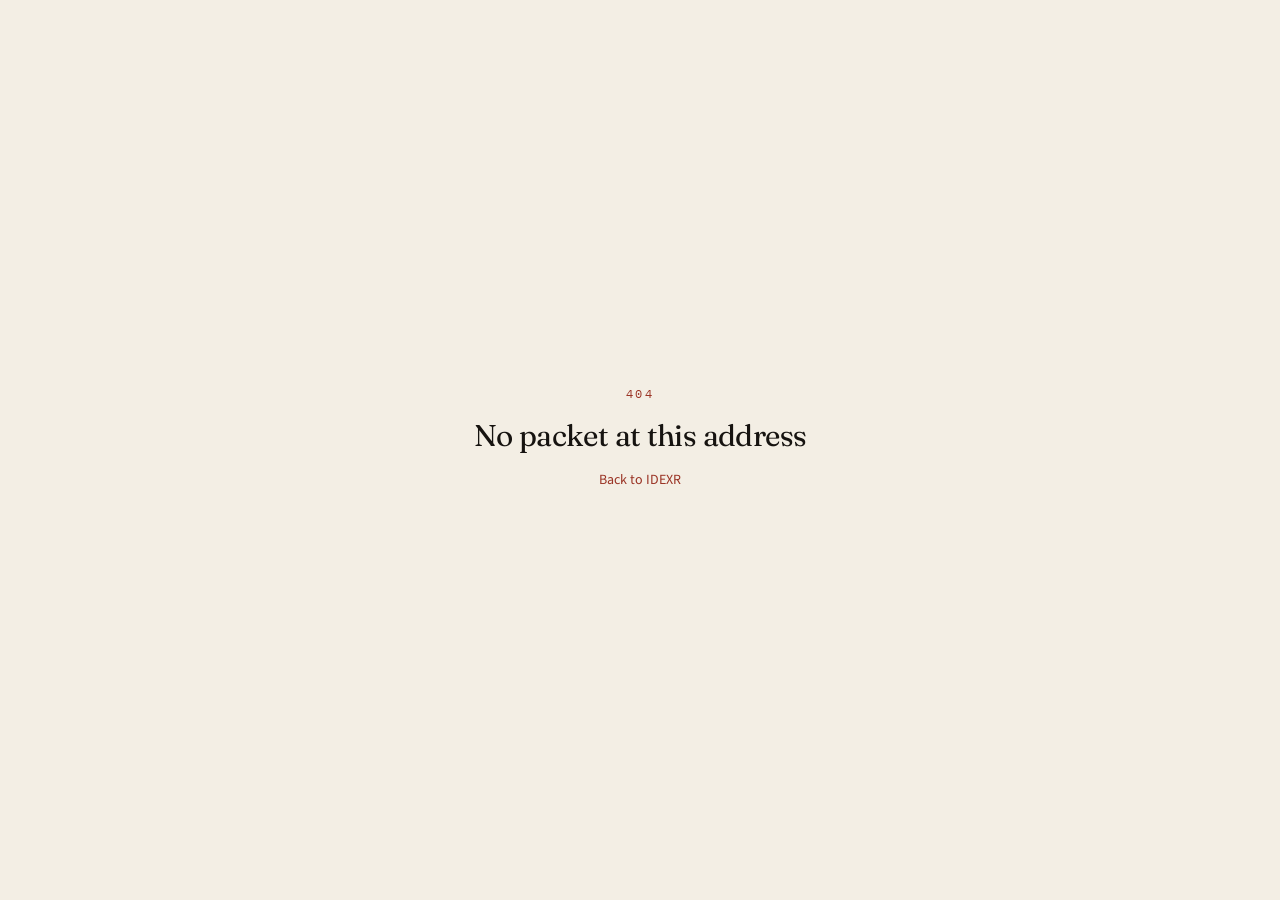
<file: kit/claims/index.html>
<!DOCTYPE html><html lang="en" class="antialiased"><head><meta name="twitter:card" content="summary_large_image"><meta property="og:title" content="IDEXR"><meta charSet="utf-8"/><meta name="viewport" content="width=device-width, initial-scale=1"/><link rel="preload" as="image" href="/idexr-logo.png"/><link rel="preload" as="image" href="/images/kit-claims.jpg"/><link rel="stylesheet" href="/assets/styles-BaW2G-_f.css" data-precedence="default"/><link rel="stylesheet" href="https://fonts.googleapis.com/css2?family=Fraunces:opsz,wght@9..144,400;9..144,500;9..144,600&amp;family=Source+Sans+3:ital,wght@0,400;0,500;0,600;1,400&amp;family=IBM+Plex+Mono:wght@400;500&amp;display=swap" data-precedence="default"/><title>Claims file packet — IDEXR</title><meta name="description" content="Get it in writing. Free settlement packets for deposits, chargebacks, marketplace freezes, and insurance denials. IDEXR, at idexr.com."/><meta name="theme-color" content="#9a3324"/><link rel="modulepreload" href="/assets/index-CSqhTC6s.js"/><link rel="modulepreload" href="/assets/jsx-runtime-Cltr0gcK.js"/><link rel="modulepreload" href="/assets/link-CY_3yKXA.js"/><link rel="modulepreload" href="/assets/matchContext-BNcrmMbK.js"/><link rel="modulepreload" href="/assets/kit._slug-CP4u6egb.js"/><link rel="modulepreload" href="/assets/check-CkHPs6II.js"/><link rel="modulepreload" href="/assets/shell-3IHw8Daj.js"/><link rel="modulepreload" href="/assets/states-cOjfHvFQ.js"/><link rel="icon" type="image/png" href="/favicon.png"/><link rel="manifest" href="/__grok/manifest.webmanifest"/><link rel="apple-touch-icon" href="/icon-180.png"/><link rel="preconnect" href="https://fonts.googleapis.com"/><link rel="preconnect" href="https://fonts.gstatic.com" crossorigin="anonymous"/><link rel="apple-touch-icon" href="/__grok/icon-180.png"><meta name="apple-mobile-web-app-title" content="IDEXR"><meta name="apple-mobile-web-app-status-bar-style" content="black"><script src="https://grok.com/grok-app-builder/extensions.js" defer></script></head><body><!--$--><div class="min-h-dvh bg-paper text-ink"><a href="#main" class="sr-only focus:not-sr-only focus:absolute focus:left-4 focus:top-4 focus:z-50 focus:bg-seal focus:px-4 focus:py-2 focus:text-seal-fg">Skip to content</a><header class="sticky top-0 z-40 border-b border-rule bg-paper/90 backdrop-blur-md"><div class="mx-auto flex h-16 max-w-6xl items-center justify-between gap-4 px-4 sm:h-[4.25rem] sm:px-6"><a href="/" class="flex min-h-11 items-center"><img src="/idexr-logo.png" alt="idexr.com — Your money our index" class="h-11 sm:h-12 w-auto"/></a><nav class="hidden items-center gap-1 md:flex" aria-label="Primary"><a href="/kit/deposit" class="min-h-11 px-3 text-sm text-ink-2 hover:text-ink">Deposit</a><a href="/kit/chargeback" class="min-h-11 px-3 text-sm text-ink-2 hover:text-ink">Chargeback</a><a href="/kit/marketplace" class="min-h-11 px-3 text-sm text-ink-2 hover:text-ink">Marketplace</a><a class="min-h-11 px-3 text-sm text-ink-2 hover:text-ink active" href="/kit/claims" data-status="active" aria-current="page">Claims file</a><a href="/deadlines" class="min-h-11 px-3 text-sm text-ink-2">Deadlines</a><a href="/idexr" class="min-h-11 px-3 text-sm text-mute">The index</a></nav><a href="/kit/deposit" class="inline-flex min-h-11 items-center bg-seal px-4 text-sm font-medium text-seal-fg hover:bg-seal-2">Start a packet</a></div></header><div id="main"><div class="border-b border-rule"><div class="mx-auto grid max-w-6xl items-end gap-8 px-4 py-10 sm:px-6 lg:grid-cols-[1fr_minmax(0,280px)]"><div><p class="text-[11px] tracking-[0.24em] text-seal uppercase">The denial arrived</p><h1 class="mt-2 font-display text-4xl sm:text-5xl">Claims file<!-- --> packet</h1><p class="mt-4 max-w-xl text-ink-2">An organizer for health, auto, and home denials. We assemble the file. A human still decides. That is the point.</p></div><img src="/images/kit-claims.jpg" alt="Insurance denial letter, highlighter, and a manila folder on a kitchen table" class="hidden aspect-[3/2] w-full object-cover outline outline-1 -outline-offset-1 outline-ink/10 lg:block"/></div><div class="mx-auto flex max-w-6xl gap-1 overflow-x-auto px-4 pb-4 sm:px-6"><a href="/kit/deposit" class="min-h-11 shrink-0 px-4 text-sm border border-rule hover:bg-paper-2">Deposit</a><a href="/kit/chargeback" class="min-h-11 shrink-0 px-4 text-sm border border-rule hover:bg-paper-2">Chargeback</a><a href="/kit/marketplace" class="min-h-11 shrink-0 px-4 text-sm border border-rule hover:bg-paper-2">Marketplace</a><a class="min-h-11 shrink-0 px-4 text-sm bg-ink text-paper active" href="/kit/claims" data-status="active" aria-current="page">Claims file</a></div></div><div class="mx-auto max-w-6xl px-4 py-10 sm:px-6"><div class="grid gap-10 lg:grid-cols-[minmax(0,0.95fr)_minmax(0,1.05fr)]"><form class="no-print space-y-8"><section class="space-y-4"><p class="text-[11px] tracking-[0.2em] text-seal uppercase">01 — You</p><div class="grid gap-4 sm:grid-cols-2"><label class="block"><span class="mb-1.5 block text-[11px] tracking-[0.16em] text-mute uppercase">Full name</span><input class="min-h-11 w-full border border-rule bg-paper px-3 text-ink outline-none transition-[box-shadow] focus:shadow-[0_0_0_2px_#9a3324]" autoComplete="name" value=""/></label><label class="block"><span class="mb-1.5 block text-[11px] tracking-[0.16em] text-mute uppercase">Email</span><input class="min-h-11 w-full border border-rule bg-paper px-3 text-ink outline-none transition-[box-shadow] focus:shadow-[0_0_0_2px_#9a3324]" type="email" autoComplete="email" value=""/></label><label class="block"><span class="mb-1.5 block text-[11px] tracking-[0.16em] text-mute uppercase">Phone</span><input class="min-h-11 w-full border border-rule bg-paper px-3 text-ink outline-none transition-[box-shadow] focus:shadow-[0_0_0_2px_#9a3324]" autoComplete="tel" value=""/></label><label class="block"><span class="mb-1.5 block text-[11px] tracking-[0.16em] text-mute uppercase">Date of this letter</span><input class="min-h-11 w-full border border-rule bg-paper px-3 text-ink outline-none transition-[box-shadow] focus:shadow-[0_0_0_2px_#9a3324]" type="date" value="2026-09-30"/></label><div class="sm:col-span-2"><label class="block"><span class="mb-1.5 block text-[11px] tracking-[0.16em] text-mute uppercase">Your address</span><textarea class="min-h-11 w-full border border-rule bg-paper px-3 text-ink outline-none transition-[box-shadow] focus:shadow-[0_0_0_2px_#9a3324] py-2.5" rows="2"></textarea></label></div></div></section><section class="space-y-4"><p class="text-[11px] tracking-[0.2em] text-seal uppercase">02 — The denial</p><div class="grid gap-4 sm:grid-cols-2"><label class="block"><span class="mb-1.5 block text-[11px] tracking-[0.16em] text-mute uppercase">Line</span><select class="min-h-11 w-full border border-rule bg-paper px-3 text-ink outline-none transition-[box-shadow] focus:shadow-[0_0_0_2px_#9a3324]"><option selected="">Health</option><option>Auto</option><option>Homeowners / renters</option><option>Disability</option><option>Workers’ compensation</option><option>Other</option></select></label><label class="block"><span class="mb-1.5 block text-[11px] tracking-[0.16em] text-mute uppercase">Insurer</span><input class="min-h-11 w-full border border-rule bg-paper px-3 text-ink outline-none transition-[box-shadow] focus:shadow-[0_0_0_2px_#9a3324]" value=""/></label><label class="block"><span class="mb-1.5 block text-[11px] tracking-[0.16em] text-mute uppercase">Policy no.</span><input class="min-h-11 w-full border border-rule bg-paper px-3 text-ink outline-none transition-[box-shadow] focus:shadow-[0_0_0_2px_#9a3324]" value=""/></label><label class="block"><span class="mb-1.5 block text-[11px] tracking-[0.16em] text-mute uppercase">Claim no.</span><input class="min-h-11 w-full border border-rule bg-paper px-3 text-ink outline-none transition-[box-shadow] focus:shadow-[0_0_0_2px_#9a3324]" value=""/></label><label class="block"><span class="mb-1.5 block text-[11px] tracking-[0.16em] text-mute uppercase">Date of loss</span><input class="min-h-11 w-full border border-rule bg-paper px-3 text-ink outline-none transition-[box-shadow] focus:shadow-[0_0_0_2px_#9a3324]" type="date" value=""/></label><label class="block"><span class="mb-1.5 block text-[11px] tracking-[0.16em] text-mute uppercase">Denial date</span><input class="min-h-11 w-full border border-rule bg-paper px-3 text-ink outline-none transition-[box-shadow] focus:shadow-[0_0_0_2px_#9a3324]" type="date" value=""/></label><div class="sm:col-span-2"><label class="block"><span class="mb-1.5 block text-[11px] tracking-[0.16em] text-mute uppercase">Denial reason — paste their words</span><textarea class="min-h-11 w-full border border-rule bg-paper px-3 text-ink outline-none transition-[box-shadow] focus:shadow-[0_0_0_2px_#9a3324] py-2.5" rows="3"></textarea></label></div><div class="sm:col-span-2"><label class="block"><span class="mb-1.5 block text-[11px] tracking-[0.16em] text-mute uppercase">What the file is missing or got wrong</span><textarea class="min-h-11 w-full border border-rule bg-paper px-3 text-ink outline-none transition-[box-shadow] focus:shadow-[0_0_0_2px_#9a3324] py-2.5" rows="4"></textarea></label></div></div></section><div class="flex flex-wrap gap-3"><button type="submit" class="inline-flex min-h-12 items-center gap-2 bg-seal px-5 text-sm font-medium text-seal-fg hover:bg-seal-2"><svg xmlns="http://www.w3.org/2000/svg" width="24" height="24" viewBox="0 0 24 24" fill="none" stroke="currentColor" stroke-width="2" stroke-linecap="round" stroke-linejoin="round" class="lucide lucide-copy size-4" aria-hidden="true"><rect width="14" height="14" x="8" y="8" rx="2" ry="2"></rect><path d="M4 16c-1.1 0-2-.9-2-2V4c0-1.1.9-2 2-2h10c1.1 0 2 .9 2 2"></path></svg>Copy packet</button><button type="button" class="inline-flex min-h-12 items-center gap-2 border border-ink px-5 text-sm hover:bg-paper-2"><svg xmlns="http://www.w3.org/2000/svg" width="24" height="24" viewBox="0 0 24 24" fill="none" stroke="currentColor" stroke-width="2" stroke-linecap="round" stroke-linejoin="round" class="lucide lucide-download size-4" aria-hidden="true"><path d="M21 15v4a2 2 0 0 1-2 2H5a2 2 0 0 1-2-2v-4"></path><polyline points="7 10 12 15 17 10"></polyline><line x1="12" x2="12" y1="15" y2="3"></line></svg>Download .txt</button><button type="button" class="inline-flex min-h-12 items-center gap-2 border border-rule px-5 text-sm hover:bg-paper-2"><svg xmlns="http://www.w3.org/2000/svg" width="24" height="24" viewBox="0 0 24 24" fill="none" stroke="currentColor" stroke-width="2" stroke-linecap="round" stroke-linejoin="round" class="lucide lucide-printer size-4" aria-hidden="true"><path d="M6 18H4a2 2 0 0 1-2-2v-5a2 2 0 0 1 2-2h16a2 2 0 0 1 2 2v5a2 2 0 0 1-2 2h-2"></path><path d="M6 9V3a1 1 0 0 1 1-1h10a1 1 0 0 1 1 1v6"></path><rect x="6" y="14" width="12" height="8" rx="1"></rect></svg>Print / PDF</button></div></form><div><article class="print-sheet bg-paper shadow-paper"><div class="flex items-end justify-between border-b border-rule px-6 py-5 sm:px-8"><div><p class="font-display text-xl">IDEXR packet</p><p class="text-[11px] tracking-[0.18em] text-mute uppercase">Claims appeal file</p></div><p class="max-w-[12rem] text-right font-mono text-[10px] text-mute">Appeal of denial — claim</p></div><pre class="max-h-[32rem] overflow-auto whitespace-pre-wrap px-6 py-6 font-sans text-[15px] leading-relaxed text-ink-2 sm:px-8 lg:max-h-none">[Your address]



September 30, 2026

[Insurer]
Appeals / Grievances

Policy: [policy]
Claim: [claim]
Line: Health
Date of loss: ________
Denial date: ________

Re: Appeal of denial — claim [claim]

I appeal the denial dated ________.

Denial as stated by you: [paste the denial reason, verbatim]

Why the file is incomplete or incorrect:
[Explain, in numbered sentences, what the denial missed: a code, a date of service, a photo, a police report, a medical record.]

I am not asking an algorithm to restyle the same denial. I am asking a human reviewer to read the attached file.

Please:
1. Confirm in writing that this appeal was received.
2. Identify the reviewer (name or license as your state requires).
3. Issue a written determination by the deadline in the denial letter or applicable law.

Exhibit index:
A. Denial letter, entire
B. Policy declarations / relevant coverage pages
C. First notice of loss
D. Photos, estimates, medical records, or repair invoices
E. Police / incident report if any
F. Prior correspondence
G. This letter

Sincerely,

[Your name]</pre><div class="border-t border-rule px-6 py-6 sm:px-8"><p class="text-[11px] tracking-[0.18em] text-seal uppercase">Checklist</p><ul class="mt-3 space-y-2 text-sm text-ink-2"><li class="flex gap-2"><span class="mt-2 size-1.5 shrink-0 bg-seal"></span>Paste the denial reason verbatim. Arguing a reason they did not write wastes the appeal.</li><li class="flex gap-2"><span class="mt-2 size-1.5 shrink-0 bg-seal"></span>Policy page that actually covers this loss</li><li class="flex gap-2"><span class="mt-2 size-1.5 shrink-0 bg-seal"></span>A timeline: date of loss → FNOL → denial → this appeal</li><li class="flex gap-2"><span class="mt-2 size-1.5 shrink-0 bg-seal"></span>If health: include the member ID, date of service, CPT/HCPCS if you have them</li><li class="flex gap-2"><span class="mt-2 size-1.5 shrink-0 bg-seal"></span>If auto/home: photos before repairs, two estimates, police report number</li><li class="flex gap-2"><span class="mt-2 size-1.5 shrink-0 bg-seal"></span>Thirteen US states already limit AI-only medical denials. If a machine denied you, say so — and still attach the human file.</li></ul><p class="mt-6 text-[11px] tracking-[0.18em] text-seal uppercase">Deadlines</p><ul class="mt-3 space-y-3"><li><p class="font-display text-lg tabular-nums">Read the letter</p><p class="text-sm text-mute">Appeal window on the denial letter<!-- --> · Health appeals can be 180 days; property is often shorter. Use the date on their letter, not a blog.</p></li><li><p class="font-display text-lg tabular-nums">September 30, 2026</p><p class="text-sm text-mute">This appeal dated</p></li></ul><p class="mt-8 text-xs leading-relaxed text-mute">IDEXR is not a law firm, insurer, bank, or marketplace. This packet is a structured draft generated from the facts you entered and publicly cited rules. It is not legal, insurance, or financial advice. Deadlines and statutes change. Confirm the current text of any statute, card-network rule, or policy before you send or file. You remain responsible for what you sign and send.</p></div></article></div></div></div></div><footer class="border-t border-rule bg-paper-2"><div class="mx-auto grid max-w-6xl gap-10 px-4 py-14 sm:px-6 md:grid-cols-4"><div class="md:col-span-2"><img src="/idexr-logo.png" alt="idexr.com — Your money our index" class="h-16 w-auto"/><p class="mt-3 max-w-md text-sm leading-relaxed text-mute">Settlement packets for deposits, chargebacks, marketplace freezes, and claim denials. Not a law firm. Not an insurer. The record, in order. Live at idexr.com.</p></div><div><p class="text-[11px] tracking-[0.2em] uppercase text-mute">Packets</p><ul class="mt-3 space-y-2 text-sm"><li><a href="/kit/deposit" class="hover:text-seal">Deposit</a></li><li><a href="/kit/chargeback" class="hover:text-seal">Chargeback</a></li><li><a href="/kit/marketplace" class="hover:text-seal">Marketplace</a></li><li><a class="hover:text-seal active" href="/kit/claims" data-status="active" aria-current="page">Claims file</a></li></ul></div><div><p class="text-[11px] tracking-[0.2em] uppercase text-mute">Company</p><ul class="mt-3 space-y-2 text-sm"><li><a href="/idexr" class="hover:text-seal">The index</a></li><li><a href="/idexr/atlas" class="hover:text-seal">Atlas waitlist</a></li><li><a href="/legal" class="hover:text-seal">Terms &amp; privacy</a></li><li><a href="/guides" class="hover:text-seal">Guides</a></li></ul></div></div><div class="mx-auto flex max-w-6xl flex-col gap-2 border-t px-4 py-6 text-xs sm:flex-row sm:justify-between sm:px-6 border-rule text-mute"><p>© <!-- -->2026<!-- --> IDEXR. Spoken eye-DEX-er. Never IDEX.</p><p>idexr.com</p></div></footer></div><!--/$--><script class="$tsr" id="$tsr-stream-barrier">(self.$R=self.$R||{})["tsr"]=[];self.$_TSR={h(){this.hydrated=!0,this.c()},e(){this.streamEnded=!0,this.c()},c(){this.hydrated&&this.streamEnded&&(delete self.$_TSR,delete self.$R.tsr)},p(e){this.initialized?e():this.buffer.push(e)},buffer:[]};$_TSR.router=($R=>$R[0]={manifest:$R[1]={routes:$R[2]={__root__:$R[3]={preloads:$R[4]=["/assets/index-CSqhTC6s.js","/assets/jsx-runtime-Cltr0gcK.js","/assets/link-CY_3yKXA.js","/assets/matchContext-BNcrmMbK.js"],scripts:$R[5]=[$R[6]={attrs:$R[7]={type:"module",async:!0,src:"/assets/index-CSqhTC6s.js"}}]},"/kit/$slug":$R[8]={preloads:$R[9]=["/assets/kit._slug-CP4u6egb.js","/assets/check-CkHPs6II.js","/assets/shell-3IHw8Daj.js","/assets/states-cOjfHvFQ.js"]}}},matches:$R[10]=[$R[11]={i:"__root__",u:1790811162002,s:"success",ssr:!0},$R[12]={i:"kit$slugkitclaims",u:1790811162002,s:"success",ssr:!0}]})($R["tsr"]);$_TSR.e();document.currentScript.remove()</script><script type="module" async="" src="/assets/index-CSqhTC6s.js"></script></body></html>
</file>
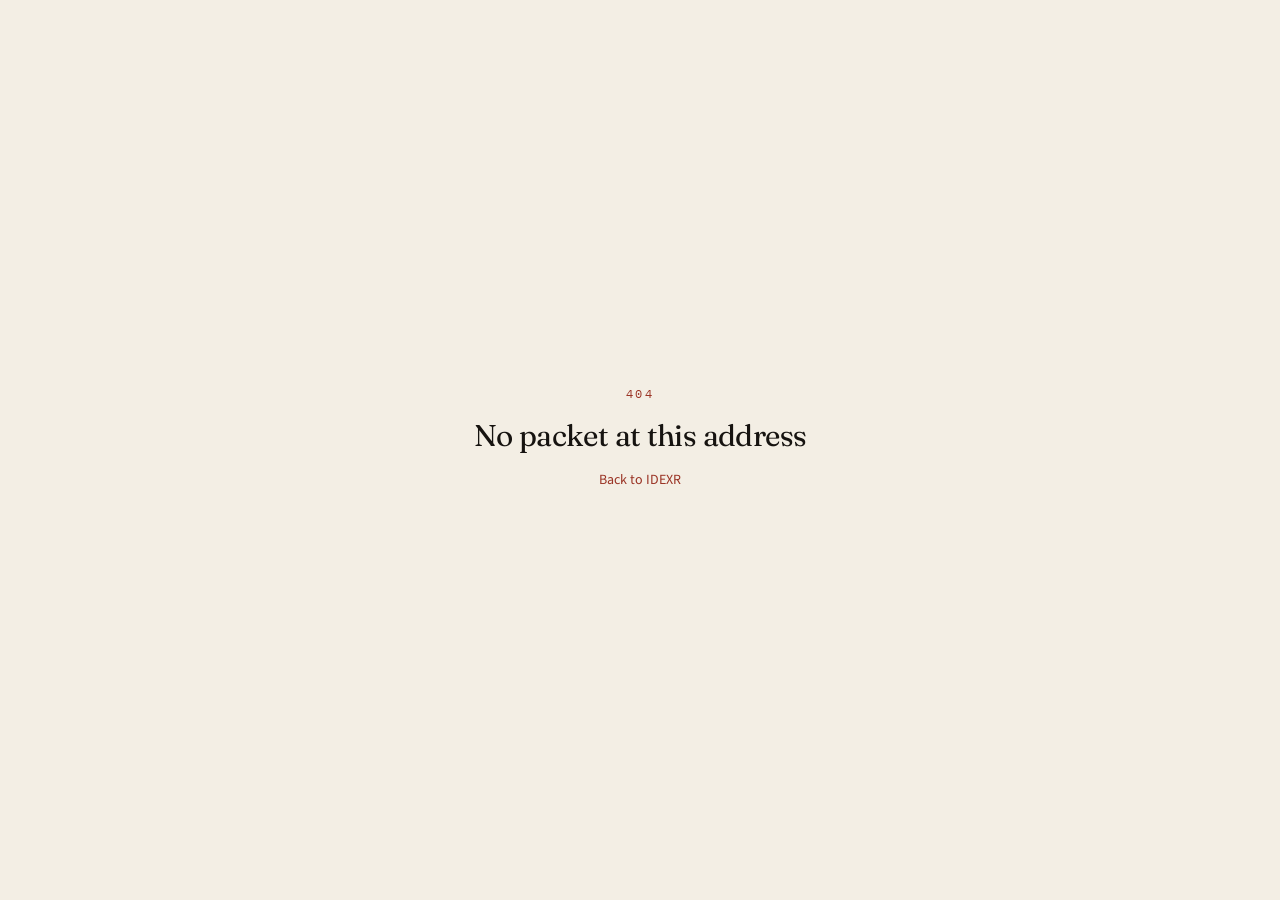
<file: kit/deposit/index.html>
<!DOCTYPE html><html lang="en" class="antialiased"><head><meta name="twitter:card" content="summary_large_image"><meta property="og:title" content="IDEXR"><meta charSet="utf-8"/><meta name="viewport" content="width=device-width, initial-scale=1"/><link rel="preload" as="image" href="/idexr-logo.png"/><link rel="preload" as="image" href="/images/kit-deposit.jpg"/><link rel="stylesheet" href="/assets/styles-BaW2G-_f.css" data-precedence="default"/><link rel="stylesheet" href="https://fonts.googleapis.com/css2?family=Fraunces:opsz,wght@9..144,400;9..144,500;9..144,600&amp;family=Source+Sans+3:ital,wght@0,400;0,500;0,600;1,400&amp;family=IBM+Plex+Mono:wght@400;500&amp;display=swap" data-precedence="default"/><title>Deposit packet — IDEXR</title><meta name="description" content="Get it in writing. Free settlement packets for deposits, chargebacks, marketplace freezes, and insurance denials. IDEXR, at idexr.com."/><meta name="theme-color" content="#9a3324"/><link rel="modulepreload" href="/assets/index-CSqhTC6s.js"/><link rel="modulepreload" href="/assets/jsx-runtime-Cltr0gcK.js"/><link rel="modulepreload" href="/assets/link-CY_3yKXA.js"/><link rel="modulepreload" href="/assets/matchContext-BNcrmMbK.js"/><link rel="modulepreload" href="/assets/kit._slug-CP4u6egb.js"/><link rel="modulepreload" href="/assets/check-CkHPs6II.js"/><link rel="modulepreload" href="/assets/shell-3IHw8Daj.js"/><link rel="modulepreload" href="/assets/states-cOjfHvFQ.js"/><link rel="icon" type="image/png" href="/favicon.png"/><link rel="manifest" href="/__grok/manifest.webmanifest"/><link rel="apple-touch-icon" href="/icon-180.png"/><link rel="preconnect" href="https://fonts.googleapis.com"/><link rel="preconnect" href="https://fonts.gstatic.com" crossorigin="anonymous"/><link rel="apple-touch-icon" href="/__grok/icon-180.png"><meta name="apple-mobile-web-app-title" content="IDEXR"><meta name="apple-mobile-web-app-status-bar-style" content="black"><script src="https://grok.com/grok-app-builder/extensions.js" defer></script></head><body><!--$--><div class="min-h-dvh bg-paper text-ink"><a href="#main" class="sr-only focus:not-sr-only focus:absolute focus:left-4 focus:top-4 focus:z-50 focus:bg-seal focus:px-4 focus:py-2 focus:text-seal-fg">Skip to content</a><header class="sticky top-0 z-40 border-b border-rule bg-paper/90 backdrop-blur-md"><div class="mx-auto flex h-16 max-w-6xl items-center justify-between gap-4 px-4 sm:h-[4.25rem] sm:px-6"><a href="/" class="flex min-h-11 items-center"><img src="/idexr-logo.png" alt="idexr.com — Your money our index" class="h-11 sm:h-12 w-auto"/></a><nav class="hidden items-center gap-1 md:flex" aria-label="Primary"><a class="min-h-11 px-3 text-sm text-ink-2 hover:text-ink active" href="/kit/deposit" data-status="active" aria-current="page">Deposit</a><a href="/kit/chargeback" class="min-h-11 px-3 text-sm text-ink-2 hover:text-ink">Chargeback</a><a href="/kit/marketplace" class="min-h-11 px-3 text-sm text-ink-2 hover:text-ink">Marketplace</a><a href="/kit/claims" class="min-h-11 px-3 text-sm text-ink-2 hover:text-ink">Claims file</a><a href="/deadlines" class="min-h-11 px-3 text-sm text-ink-2">Deadlines</a><a href="/idexr" class="min-h-11 px-3 text-sm text-mute">The index</a></nav><a class="inline-flex min-h-11 items-center bg-seal px-4 text-sm font-medium text-seal-fg hover:bg-seal-2 active" href="/kit/deposit" data-status="active" aria-current="page">Start a packet</a></div></header><div id="main"><div class="border-b border-rule"><div class="mx-auto grid max-w-6xl items-end gap-8 px-4 py-10 sm:px-6 lg:grid-cols-[1fr_minmax(0,280px)]"><div><p class="text-[11px] tracking-[0.24em] text-seal uppercase">Landlord kept the money</p><h1 class="mt-2 font-display text-4xl sm:text-5xl">Deposit<!-- --> packet</h1><p class="mt-4 max-w-xl text-ink-2">A state-cited demand letter, deadline calendar, and evidence checklist — built for the 14–60 day return windows most tenants never see in writing.</p></div><img src="/images/kit-deposit.jpg" alt="Apartment keys and a manila envelope on a sunlit windowsill" class="hidden aspect-[3/2] w-full object-cover outline outline-1 -outline-offset-1 outline-ink/10 lg:block"/></div><div class="mx-auto flex max-w-6xl gap-1 overflow-x-auto px-4 pb-4 sm:px-6"><a class="min-h-11 shrink-0 px-4 text-sm bg-ink text-paper active" href="/kit/deposit" data-status="active" aria-current="page">Deposit</a><a href="/kit/chargeback" class="min-h-11 shrink-0 px-4 text-sm border border-rule hover:bg-paper-2">Chargeback</a><a href="/kit/marketplace" class="min-h-11 shrink-0 px-4 text-sm border border-rule hover:bg-paper-2">Marketplace</a><a href="/kit/claims" class="min-h-11 shrink-0 px-4 text-sm border border-rule hover:bg-paper-2">Claims file</a></div></div><div class="mx-auto max-w-6xl px-4 py-10 sm:px-6"><div class="grid gap-10 lg:grid-cols-[minmax(0,0.95fr)_minmax(0,1.05fr)]"><form class="no-print space-y-8"><section class="space-y-4"><p class="text-[11px] tracking-[0.2em] text-seal uppercase">01 — You</p><div class="grid gap-4 sm:grid-cols-2"><label class="block"><span class="mb-1.5 block text-[11px] tracking-[0.16em] text-mute uppercase">Full name</span><input class="min-h-11 w-full border border-rule bg-paper px-3 text-ink outline-none transition-[box-shadow] focus:shadow-[0_0_0_2px_#9a3324]" autoComplete="name" value=""/></label><label class="block"><span class="mb-1.5 block text-[11px] tracking-[0.16em] text-mute uppercase">Email</span><input class="min-h-11 w-full border border-rule bg-paper px-3 text-ink outline-none transition-[box-shadow] focus:shadow-[0_0_0_2px_#9a3324]" type="email" autoComplete="email" value=""/></label><label class="block"><span class="mb-1.5 block text-[11px] tracking-[0.16em] text-mute uppercase">Phone</span><input class="min-h-11 w-full border border-rule bg-paper px-3 text-ink outline-none transition-[box-shadow] focus:shadow-[0_0_0_2px_#9a3324]" autoComplete="tel" value=""/></label><label class="block"><span class="mb-1.5 block text-[11px] tracking-[0.16em] text-mute uppercase">Date of this letter</span><input class="min-h-11 w-full border border-rule bg-paper px-3 text-ink outline-none transition-[box-shadow] focus:shadow-[0_0_0_2px_#9a3324]" type="date" value="2026-09-30"/></label><div class="sm:col-span-2"><label class="block"><span class="mb-1.5 block text-[11px] tracking-[0.16em] text-mute uppercase">Your address</span><textarea class="min-h-11 w-full border border-rule bg-paper px-3 text-ink outline-none transition-[box-shadow] focus:shadow-[0_0_0_2px_#9a3324] py-2.5" rows="2"></textarea></label></div></div></section><section class="space-y-4"><p class="text-[11px] tracking-[0.2em] text-seal uppercase">02 — The tenancy</p><div class="grid gap-4 sm:grid-cols-2"><label class="block"><span class="mb-1.5 block text-[11px] tracking-[0.16em] text-mute uppercase">State</span><select class="min-h-11 w-full border border-rule bg-paper px-3 text-ink outline-none transition-[box-shadow] focus:shadow-[0_0_0_2px_#9a3324]"><option value="AL">Alabama</option><option value="AK">Alaska</option><option value="AZ">Arizona</option><option value="AR">Arkansas</option><option value="CA" selected="">California</option><option value="CO">Colorado</option><option value="CT">Connecticut</option><option value="DE">Delaware</option><option value="DC">District of Columbia</option><option value="FL">Florida</option><option value="GA">Georgia</option><option value="HI">Hawaii</option><option value="ID">Idaho</option><option value="IL">Illinois</option><option value="IN">Indiana</option><option value="IA">Iowa</option><option value="KS">Kansas</option><option value="KY">Kentucky</option><option value="LA">Louisiana</option><option value="ME">Maine</option><option value="MD">Maryland</option><option value="MA">Massachusetts</option><option value="MI">Michigan</option><option value="MN">Minnesota</option><option value="MS">Mississippi</option><option value="MO">Missouri</option><option value="MT">Montana</option><option value="NE">Nebraska</option><option value="NV">Nevada</option><option value="NH">New Hampshire</option><option value="NJ">New Jersey</option><option value="NM">New Mexico</option><option value="NY">New York</option><option value="NC">North Carolina</option><option value="ND">North Dakota</option><option value="OH">Ohio</option><option value="OK">Oklahoma</option><option value="OR">Oregon</option><option value="PA">Pennsylvania</option><option value="RI">Rhode Island</option><option value="SC">South Carolina</option><option value="SD">South Dakota</option><option value="TN">Tennessee</option><option value="TX">Texas</option><option value="UT">Utah</option><option value="VT">Vermont</option><option value="VA">Virginia</option><option value="WA">Washington</option><option value="WV">West Virginia</option><option value="WI">Wisconsin</option><option value="WY">Wyoming</option></select></label><label class="block"><span class="mb-1.5 block text-[11px] tracking-[0.16em] text-mute uppercase">Deposit paid</span><input class="min-h-11 w-full border border-rule bg-paper px-3 text-ink outline-none transition-[box-shadow] focus:shadow-[0_0_0_2px_#9a3324]" inputMode="decimal" placeholder="2400" value=""/></label><label class="block"><span class="mb-1.5 block text-[11px] tracking-[0.16em] text-mute uppercase">Already returned</span><input class="min-h-11 w-full border border-rule bg-paper px-3 text-ink outline-none transition-[box-shadow] focus:shadow-[0_0_0_2px_#9a3324]" inputMode="decimal" value="0"/></label><label class="block"><span class="mb-1.5 block text-[11px] tracking-[0.16em] text-mute uppercase">Move-in</span><input class="min-h-11 w-full border border-rule bg-paper px-3 text-ink outline-none transition-[box-shadow] focus:shadow-[0_0_0_2px_#9a3324]" type="date" value=""/></label><label class="block"><span class="mb-1.5 block text-[11px] tracking-[0.16em] text-mute uppercase">Move-out</span><input class="min-h-11 w-full border border-rule bg-paper px-3 text-ink outline-none transition-[box-shadow] focus:shadow-[0_0_0_2px_#9a3324]" type="date" value=""/></label><div class="sm:col-span-2"><label class="block"><span class="mb-1.5 block text-[11px] tracking-[0.16em] text-mute uppercase">Rental address</span><input class="min-h-11 w-full border border-rule bg-paper px-3 text-ink outline-none transition-[box-shadow] focus:shadow-[0_0_0_2px_#9a3324]" value=""/></label></div><label class="block"><span class="mb-1.5 block text-[11px] tracking-[0.16em] text-mute uppercase">Landlord / manager</span><input class="min-h-11 w-full border border-rule bg-paper px-3 text-ink outline-none transition-[box-shadow] focus:shadow-[0_0_0_2px_#9a3324]" value=""/></label><label class="block"><span class="mb-1.5 block text-[11px] tracking-[0.16em] text-mute uppercase">Landlord address</span><input class="min-h-11 w-full border border-rule bg-paper px-3 text-ink outline-none transition-[box-shadow] focus:shadow-[0_0_0_2px_#9a3324]" value=""/></label><div class="sm:col-span-2"><label class="block"><span class="mb-1.5 block text-[11px] tracking-[0.16em] text-mute uppercase">Forwarding address for the check</span><input class="min-h-11 w-full border border-rule bg-paper px-3 text-ink outline-none transition-[box-shadow] focus:shadow-[0_0_0_2px_#9a3324]" value=""/></label></div><div class="sm:col-span-2"><label class="block"><span class="mb-1.5 block text-[11px] tracking-[0.16em] text-mute uppercase">What happened — deductions you dispute, condition of the unit</span><textarea class="min-h-11 w-full border border-rule bg-paper px-3 text-ink outline-none transition-[box-shadow] focus:shadow-[0_0_0_2px_#9a3324] py-2.5" rows="4"></textarea></label></div></div></section><div class="flex flex-wrap gap-3"><button type="submit" class="inline-flex min-h-12 items-center gap-2 bg-seal px-5 text-sm font-medium text-seal-fg hover:bg-seal-2"><svg xmlns="http://www.w3.org/2000/svg" width="24" height="24" viewBox="0 0 24 24" fill="none" stroke="currentColor" stroke-width="2" stroke-linecap="round" stroke-linejoin="round" class="lucide lucide-copy size-4" aria-hidden="true"><rect width="14" height="14" x="8" y="8" rx="2" ry="2"></rect><path d="M4 16c-1.1 0-2-.9-2-2V4c0-1.1.9-2 2-2h10c1.1 0 2 .9 2 2"></path></svg>Copy packet</button><button type="button" class="inline-flex min-h-12 items-center gap-2 border border-ink px-5 text-sm hover:bg-paper-2"><svg xmlns="http://www.w3.org/2000/svg" width="24" height="24" viewBox="0 0 24 24" fill="none" stroke="currentColor" stroke-width="2" stroke-linecap="round" stroke-linejoin="round" class="lucide lucide-download size-4" aria-hidden="true"><path d="M21 15v4a2 2 0 0 1-2 2H5a2 2 0 0 1-2-2v-4"></path><polyline points="7 10 12 15 17 10"></polyline><line x1="12" x2="12" y1="15" y2="3"></line></svg>Download .txt</button><button type="button" class="inline-flex min-h-12 items-center gap-2 border border-rule px-5 text-sm hover:bg-paper-2"><svg xmlns="http://www.w3.org/2000/svg" width="24" height="24" viewBox="0 0 24 24" fill="none" stroke="currentColor" stroke-width="2" stroke-linecap="round" stroke-linejoin="round" class="lucide lucide-printer size-4" aria-hidden="true"><path d="M6 18H4a2 2 0 0 1-2-2v-5a2 2 0 0 1 2-2h16a2 2 0 0 1 2 2v5a2 2 0 0 1-2 2h-2"></path><path d="M6 9V3a1 1 0 0 1 1-1h10a1 1 0 0 1 1 1v6"></path><rect x="6" y="14" width="12" height="8" rx="1"></rect></svg>Print / PDF</button></div></form><div><article class="print-sheet bg-paper shadow-paper"><div class="flex items-end justify-between border-b border-rule px-6 py-5 sm:px-8"><div><p class="font-display text-xl">IDEXR packet</p><p class="text-[11px] tracking-[0.18em] text-mute uppercase">Security deposit demand</p></div><p class="max-w-[12rem] text-right font-mono text-[10px] text-mute">Demand for return of security deposit — rental</p></div><pre class="max-h-[32rem] overflow-auto whitespace-pre-wrap px-6 py-6 font-sans text-[15px] leading-relaxed text-ink-2 sm:px-8 lg:max-h-none">[Your address]



September 30, 2026

[Landlord / property manager]
[Landlord address]

Re: Demand for return of security deposit — [rental address]

Dear [Landlord]:

I vacated the premises at [rental address] on ________. I paid a security deposit of $0.00 on or about ________. To date, no portion of the deposit has been returned. The remaining balance is $0.00.

Under Cal. Civ. Code § 1950.5, a landlord in California generally must return the deposit, or provide a written itemization of lawful deductions, within 21 days. 21 days after the tenant vacates. The statutory window in this matter ran on or about ________.

I demand payment of $0.00 to me at the forwarding address below within fourteen (14) days of this letter, by October 14, 2026. Please take notice: Up to twice the deposit in addition to actual damages for bad-faith retention.

If the amount is not received by that date I intend to pursue all remedies available, including an action in small-claims court, and to seek any statutory damages, costs, and fees the law allows. This letter is written to create a clear record. It is not a waiver of any right.

Forwarding address:
[Forwarding address]

Please govern yourselves accordingly.

Sincerely,

[Your name]</pre><div class="border-t border-rule px-6 py-6 sm:px-8"><p class="text-[11px] tracking-[0.18em] text-seal uppercase">Checklist</p><ul class="mt-3 space-y-2 text-sm text-ink-2"><li class="flex gap-2"><span class="mt-2 size-1.5 shrink-0 bg-seal"></span>Copy of the lease and any move-in checklist</li><li class="flex gap-2"><span class="mt-2 size-1.5 shrink-0 bg-seal"></span>Proof the deposit was paid (receipt, cancelled check, ledger)</li><li class="flex gap-2"><span class="mt-2 size-1.5 shrink-0 bg-seal"></span>Move-out date proof (keys returned, walkthrough, emails)</li><li class="flex gap-2"><span class="mt-2 size-1.5 shrink-0 bg-seal"></span>Photos or video of the unit on move-out day, with timestamps if you have them</li><li class="flex gap-2"><span class="mt-2 size-1.5 shrink-0 bg-seal"></span>Any itemized deduction list the landlord sent — mark what you dispute</li><li class="flex gap-2"><span class="mt-2 size-1.5 shrink-0 bg-seal"></span>Forwarding address in writing (email + this letter)</li><li class="flex gap-2"><span class="mt-2 size-1.5 shrink-0 bg-seal"></span>Two printed copies of this letter</li><li class="flex gap-2"><span class="mt-2 size-1.5 shrink-0 bg-seal"></span>USPS Certified Mail, Return Receipt Requested — keep the green card or tracking</li></ul><p class="mt-6 text-[11px] tracking-[0.18em] text-seal uppercase">Deadlines</p><ul class="mt-3 space-y-3"><li><p class="font-display text-lg tabular-nums">________</p><p class="text-sm text-mute">Statutory return window<!-- --> · 21 days after move-out under Cal. Civ. Code § 1950.5</p></li><li><p class="font-display text-lg tabular-nums">October 14, 2026</p><p class="text-sm text-mute">Your demand deadline<!-- --> · Fourteen days from the date of this letter — a clear, court-friendly ask.</p></li></ul><p class="mt-8 text-xs leading-relaxed text-mute">IDEXR is not a law firm, insurer, bank, or marketplace. This packet is a structured draft generated from the facts you entered and publicly cited rules. It is not legal, insurance, or financial advice. Deadlines and statutes change. Confirm the current text of any statute, card-network rule, or policy before you send or file. You remain responsible for what you sign and send.</p></div></article></div></div></div></div><footer class="border-t border-rule bg-paper-2"><div class="mx-auto grid max-w-6xl gap-10 px-4 py-14 sm:px-6 md:grid-cols-4"><div class="md:col-span-2"><img src="/idexr-logo.png" alt="idexr.com — Your money our index" class="h-16 w-auto"/><p class="mt-3 max-w-md text-sm leading-relaxed text-mute">Settlement packets for deposits, chargebacks, marketplace freezes, and claim denials. Not a law firm. Not an insurer. The record, in order. Live at idexr.com.</p></div><div><p class="text-[11px] tracking-[0.2em] uppercase text-mute">Packets</p><ul class="mt-3 space-y-2 text-sm"><li><a class="hover:text-seal active" href="/kit/deposit" data-status="active" aria-current="page">Deposit</a></li><li><a href="/kit/chargeback" class="hover:text-seal">Chargeback</a></li><li><a href="/kit/marketplace" class="hover:text-seal">Marketplace</a></li><li><a href="/kit/claims" class="hover:text-seal">Claims file</a></li></ul></div><div><p class="text-[11px] tracking-[0.2em] uppercase text-mute">Company</p><ul class="mt-3 space-y-2 text-sm"><li><a href="/idexr" class="hover:text-seal">The index</a></li><li><a href="/idexr/atlas" class="hover:text-seal">Atlas waitlist</a></li><li><a href="/legal" class="hover:text-seal">Terms &amp; privacy</a></li><li><a href="/guides" class="hover:text-seal">Guides</a></li></ul></div></div><div class="mx-auto flex max-w-6xl flex-col gap-2 border-t px-4 py-6 text-xs sm:flex-row sm:justify-between sm:px-6 border-rule text-mute"><p>© <!-- -->2026<!-- --> IDEXR. Spoken eye-DEX-er. Never IDEX.</p><p>idexr.com</p></div></footer></div><!--/$--><script class="$tsr" id="$tsr-stream-barrier">(self.$R=self.$R||{})["tsr"]=[];self.$_TSR={h(){this.hydrated=!0,this.c()},e(){this.streamEnded=!0,this.c()},c(){this.hydrated&&this.streamEnded&&(delete self.$_TSR,delete self.$R.tsr)},p(e){this.initialized?e():this.buffer.push(e)},buffer:[]};$_TSR.router=($R=>$R[0]={manifest:$R[1]={routes:$R[2]={__root__:$R[3]={preloads:$R[4]=["/assets/index-CSqhTC6s.js","/assets/jsx-runtime-Cltr0gcK.js","/assets/link-CY_3yKXA.js","/assets/matchContext-BNcrmMbK.js"],scripts:$R[5]=[$R[6]={attrs:$R[7]={type:"module",async:!0,src:"/assets/index-CSqhTC6s.js"}}]},"/kit/$slug":$R[8]={preloads:$R[9]=["/assets/kit._slug-CP4u6egb.js","/assets/check-CkHPs6II.js","/assets/shell-3IHw8Daj.js","/assets/states-cOjfHvFQ.js"]}}},matches:$R[10]=[$R[11]={i:"__root__",u:1790811161974,s:"success",ssr:!0},$R[12]={i:"kit$slugkitdeposit",u:1790811161974,s:"success",ssr:!0}]})($R["tsr"]);$_TSR.e();document.currentScript.remove()</script><script type="module" async="" src="/assets/index-CSqhTC6s.js"></script></body></html>
</file>
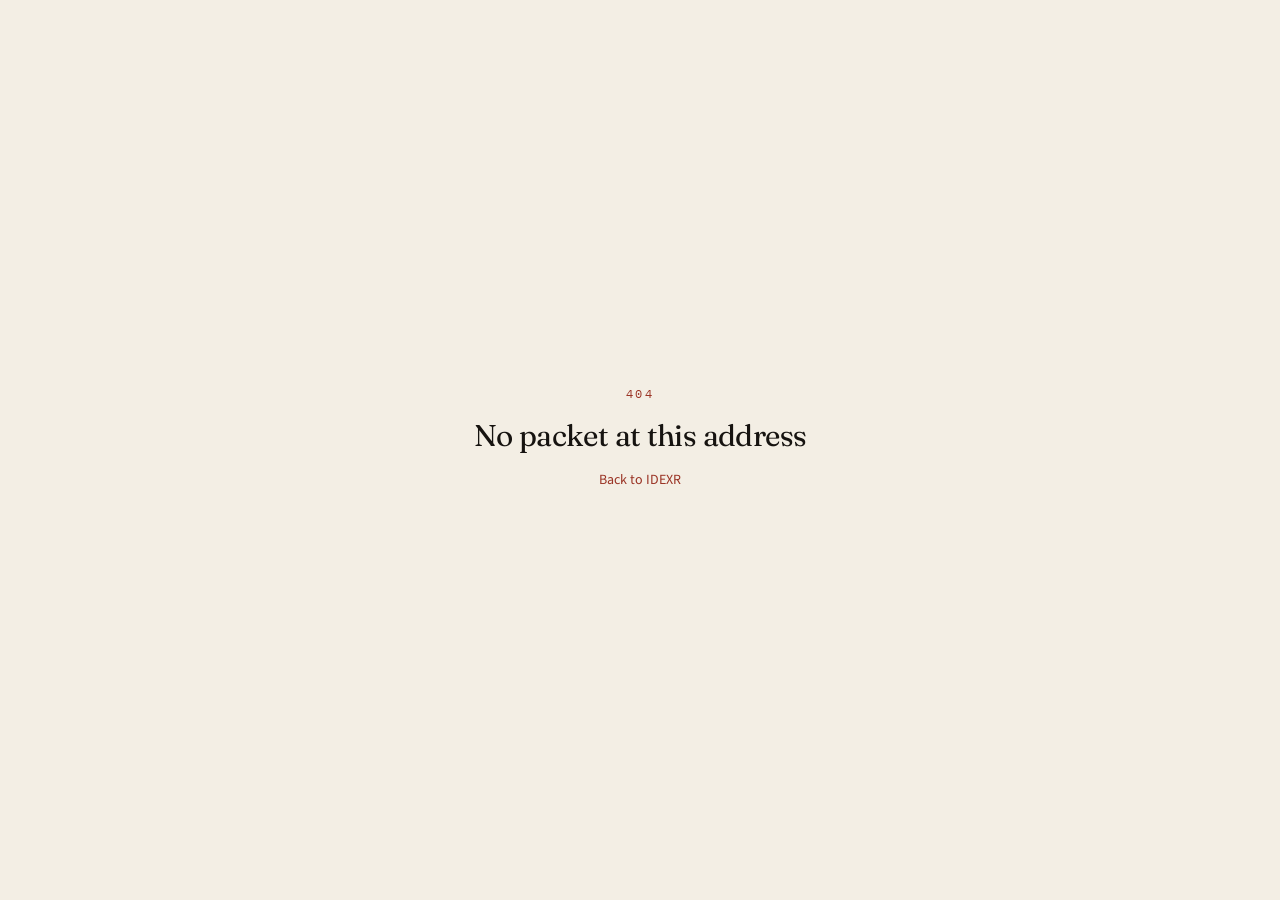
<file: kit/marketplace/index.html>
<!DOCTYPE html><html lang="en" class="antialiased"><head><meta name="twitter:card" content="summary_large_image"><meta property="og:title" content="IDEXR"><meta charSet="utf-8"/><meta name="viewport" content="width=device-width, initial-scale=1"/><link rel="preload" as="image" href="/idexr-logo.png"/><link rel="preload" as="image" href="/images/kit-marketplace.jpg"/><link rel="stylesheet" href="/assets/styles-BaW2G-_f.css" data-precedence="default"/><link rel="stylesheet" href="https://fonts.googleapis.com/css2?family=Fraunces:opsz,wght@9..144,400;9..144,500;9..144,600&amp;family=Source+Sans+3:ital,wght@0,400;0,500;0,600;1,400&amp;family=IBM+Plex+Mono:wght@400;500&amp;display=swap" data-precedence="default"/><title>Marketplace packet — IDEXR</title><meta name="description" content="Get it in writing. Free settlement packets for deposits, chargebacks, marketplace freezes, and insurance denials. IDEXR, at idexr.com."/><meta name="theme-color" content="#9a3324"/><link rel="modulepreload" href="/assets/index-CSqhTC6s.js"/><link rel="modulepreload" href="/assets/jsx-runtime-Cltr0gcK.js"/><link rel="modulepreload" href="/assets/link-CY_3yKXA.js"/><link rel="modulepreload" href="/assets/matchContext-BNcrmMbK.js"/><link rel="modulepreload" href="/assets/kit._slug-CP4u6egb.js"/><link rel="modulepreload" href="/assets/check-CkHPs6II.js"/><link rel="modulepreload" href="/assets/shell-3IHw8Daj.js"/><link rel="modulepreload" href="/assets/states-cOjfHvFQ.js"/><link rel="icon" type="image/png" href="/favicon.png"/><link rel="manifest" href="/__grok/manifest.webmanifest"/><link rel="apple-touch-icon" href="/icon-180.png"/><link rel="preconnect" href="https://fonts.googleapis.com"/><link rel="preconnect" href="https://fonts.gstatic.com" crossorigin="anonymous"/><link rel="apple-touch-icon" href="/__grok/icon-180.png"><meta name="apple-mobile-web-app-title" content="IDEXR"><meta name="apple-mobile-web-app-status-bar-style" content="black"><script src="https://grok.com/grok-app-builder/extensions.js" defer></script></head><body><!--$--><div class="min-h-dvh bg-paper text-ink"><a href="#main" class="sr-only focus:not-sr-only focus:absolute focus:left-4 focus:top-4 focus:z-50 focus:bg-seal focus:px-4 focus:py-2 focus:text-seal-fg">Skip to content</a><header class="sticky top-0 z-40 border-b border-rule bg-paper/90 backdrop-blur-md"><div class="mx-auto flex h-16 max-w-6xl items-center justify-between gap-4 px-4 sm:h-[4.25rem] sm:px-6"><a href="/" class="flex min-h-11 items-center"><img src="/idexr-logo.png" alt="idexr.com — Your money our index" class="h-11 sm:h-12 w-auto"/></a><nav class="hidden items-center gap-1 md:flex" aria-label="Primary"><a href="/kit/deposit" class="min-h-11 px-3 text-sm text-ink-2 hover:text-ink">Deposit</a><a href="/kit/chargeback" class="min-h-11 px-3 text-sm text-ink-2 hover:text-ink">Chargeback</a><a class="min-h-11 px-3 text-sm text-ink-2 hover:text-ink active" href="/kit/marketplace" data-status="active" aria-current="page">Marketplace</a><a href="/kit/claims" class="min-h-11 px-3 text-sm text-ink-2 hover:text-ink">Claims file</a><a href="/deadlines" class="min-h-11 px-3 text-sm text-ink-2">Deadlines</a><a href="/idexr" class="min-h-11 px-3 text-sm text-mute">The index</a></nav><a href="/kit/deposit" class="inline-flex min-h-11 items-center bg-seal px-4 text-sm font-medium text-seal-fg hover:bg-seal-2">Start a packet</a></div></header><div id="main"><div class="border-b border-rule"><div class="mx-auto grid max-w-6xl items-end gap-8 px-4 py-10 sm:px-6 lg:grid-cols-[1fr_minmax(0,280px)]"><div><p class="text-[11px] tracking-[0.24em] text-seal uppercase">The account went dark</p><h1 class="mt-2 font-display text-4xl sm:text-5xl">Marketplace<!-- --> packet</h1><p class="mt-4 max-w-xl text-ink-2">A plan of action appeal for Amazon, Etsy, eBay, Stripe, PayPal, and gig apps — facts first, no groveling.</p></div><img src="/images/kit-marketplace.jpg" alt="Craft goods packed beside a laptop showing a suspension notice" class="hidden aspect-[3/2] w-full object-cover outline outline-1 -outline-offset-1 outline-ink/10 lg:block"/></div><div class="mx-auto flex max-w-6xl gap-1 overflow-x-auto px-4 pb-4 sm:px-6"><a href="/kit/deposit" class="min-h-11 shrink-0 px-4 text-sm border border-rule hover:bg-paper-2">Deposit</a><a href="/kit/chargeback" class="min-h-11 shrink-0 px-4 text-sm border border-rule hover:bg-paper-2">Chargeback</a><a class="min-h-11 shrink-0 px-4 text-sm bg-ink text-paper active" href="/kit/marketplace" data-status="active" aria-current="page">Marketplace</a><a href="/kit/claims" class="min-h-11 shrink-0 px-4 text-sm border border-rule hover:bg-paper-2">Claims file</a></div></div><div class="mx-auto max-w-6xl px-4 py-10 sm:px-6"><div class="grid gap-10 lg:grid-cols-[minmax(0,0.95fr)_minmax(0,1.05fr)]"><form class="no-print space-y-8"><section class="space-y-4"><p class="text-[11px] tracking-[0.2em] text-seal uppercase">01 — You</p><div class="grid gap-4 sm:grid-cols-2"><label class="block"><span class="mb-1.5 block text-[11px] tracking-[0.16em] text-mute uppercase">Full name</span><input class="min-h-11 w-full border border-rule bg-paper px-3 text-ink outline-none transition-[box-shadow] focus:shadow-[0_0_0_2px_#9a3324]" autoComplete="name" value=""/></label><label class="block"><span class="mb-1.5 block text-[11px] tracking-[0.16em] text-mute uppercase">Email</span><input class="min-h-11 w-full border border-rule bg-paper px-3 text-ink outline-none transition-[box-shadow] focus:shadow-[0_0_0_2px_#9a3324]" type="email" autoComplete="email" value=""/></label><label class="block"><span class="mb-1.5 block text-[11px] tracking-[0.16em] text-mute uppercase">Phone</span><input class="min-h-11 w-full border border-rule bg-paper px-3 text-ink outline-none transition-[box-shadow] focus:shadow-[0_0_0_2px_#9a3324]" autoComplete="tel" value=""/></label><label class="block"><span class="mb-1.5 block text-[11px] tracking-[0.16em] text-mute uppercase">Date of this letter</span><input class="min-h-11 w-full border border-rule bg-paper px-3 text-ink outline-none transition-[box-shadow] focus:shadow-[0_0_0_2px_#9a3324]" type="date" value="2026-09-30"/></label><div class="sm:col-span-2"><label class="block"><span class="mb-1.5 block text-[11px] tracking-[0.16em] text-mute uppercase">Your address</span><textarea class="min-h-11 w-full border border-rule bg-paper px-3 text-ink outline-none transition-[box-shadow] focus:shadow-[0_0_0_2px_#9a3324] py-2.5" rows="2"></textarea></label></div></div></section><section class="space-y-4"><p class="text-[11px] tracking-[0.2em] text-seal uppercase">02 — The account</p><div class="grid gap-4 sm:grid-cols-2"><label class="block"><span class="mb-1.5 block text-[11px] tracking-[0.16em] text-mute uppercase">Platform</span><select class="min-h-11 w-full border border-rule bg-paper px-3 text-ink outline-none transition-[box-shadow] focus:shadow-[0_0_0_2px_#9a3324]"><option selected="">Amazon</option><option>Etsy</option><option>eBay</option><option>Stripe</option><option>PayPal</option><option>Shopify Payments</option><option>DoorDash</option><option>Uber</option><option>Instacart</option><option>Facebook / Instagram Shop</option><option>Other</option></select></label><label class="block"><span class="mb-1.5 block text-[11px] tracking-[0.16em] text-mute uppercase">Account id</span><input class="min-h-11 w-full border border-rule bg-paper px-3 text-ink outline-none transition-[box-shadow] focus:shadow-[0_0_0_2px_#9a3324]" value=""/></label><label class="block"><span class="mb-1.5 block text-[11px] tracking-[0.16em] text-mute uppercase">Case / appeal id</span><input class="min-h-11 w-full border border-rule bg-paper px-3 text-ink outline-none transition-[box-shadow] focus:shadow-[0_0_0_2px_#9a3324]" value=""/></label><label class="block"><span class="mb-1.5 block text-[11px] tracking-[0.16em] text-mute uppercase">Date of freeze</span><input class="min-h-11 w-full border border-rule bg-paper px-3 text-ink outline-none transition-[box-shadow] focus:shadow-[0_0_0_2px_#9a3324]" type="date" value=""/></label><div class="sm:col-span-2"><label class="block"><span class="mb-1.5 block text-[11px] tracking-[0.16em] text-mute uppercase">What the notice said, then what actually happened</span><textarea class="min-h-11 w-full border border-rule bg-paper px-3 text-ink outline-none transition-[box-shadow] focus:shadow-[0_0_0_2px_#9a3324] py-2.5" rows="4"></textarea></label></div><div class="sm:col-span-2"><label class="block"><span class="mb-1.5 block text-[11px] tracking-[0.16em] text-mute uppercase">What you want restored</span><textarea class="min-h-11 w-full border border-rule bg-paper px-3 text-ink outline-none transition-[box-shadow] focus:shadow-[0_0_0_2px_#9a3324] py-2.5" rows="3"></textarea></label></div></div></section><div class="flex flex-wrap gap-3"><button type="submit" class="inline-flex min-h-12 items-center gap-2 bg-seal px-5 text-sm font-medium text-seal-fg hover:bg-seal-2"><svg xmlns="http://www.w3.org/2000/svg" width="24" height="24" viewBox="0 0 24 24" fill="none" stroke="currentColor" stroke-width="2" stroke-linecap="round" stroke-linejoin="round" class="lucide lucide-copy size-4" aria-hidden="true"><rect width="14" height="14" x="8" y="8" rx="2" ry="2"></rect><path d="M4 16c-1.1 0-2-.9-2-2V4c0-1.1.9-2 2-2h10c1.1 0 2 .9 2 2"></path></svg>Copy packet</button><button type="button" class="inline-flex min-h-12 items-center gap-2 border border-ink px-5 text-sm hover:bg-paper-2"><svg xmlns="http://www.w3.org/2000/svg" width="24" height="24" viewBox="0 0 24 24" fill="none" stroke="currentColor" stroke-width="2" stroke-linecap="round" stroke-linejoin="round" class="lucide lucide-download size-4" aria-hidden="true"><path d="M21 15v4a2 2 0 0 1-2 2H5a2 2 0 0 1-2-2v-4"></path><polyline points="7 10 12 15 17 10"></polyline><line x1="12" x2="12" y1="15" y2="3"></line></svg>Download .txt</button><button type="button" class="inline-flex min-h-12 items-center gap-2 border border-rule px-5 text-sm hover:bg-paper-2"><svg xmlns="http://www.w3.org/2000/svg" width="24" height="24" viewBox="0 0 24 24" fill="none" stroke="currentColor" stroke-width="2" stroke-linecap="round" stroke-linejoin="round" class="lucide lucide-printer size-4" aria-hidden="true"><path d="M6 18H4a2 2 0 0 1-2-2v-5a2 2 0 0 1 2-2h16a2 2 0 0 1 2 2v5a2 2 0 0 1-2 2h-2"></path><path d="M6 9V3a1 1 0 0 1 1-1h10a1 1 0 0 1 1 1v6"></path><rect x="6" y="14" width="12" height="8" rx="1"></rect></svg>Print / PDF</button></div></form><div><article class="print-sheet bg-paper shadow-paper"><div class="flex items-end justify-between border-b border-rule px-6 py-5 sm:px-8"><div><p class="font-display text-xl">IDEXR packet</p><p class="text-[11px] tracking-[0.18em] text-mute uppercase">Amazon appeal</p></div><p class="max-w-[12rem] text-right font-mono text-[10px] text-mute">Appeal — Amazon — account</p></div><pre class="max-h-[32rem] overflow-auto whitespace-pre-wrap px-6 py-6 font-sans text-[15px] leading-relaxed text-ink-2 sm:px-8 lg:max-h-none">September 30, 2026

Amazon Seller / Account Review

Account: [account id]
Case / appeal ID: [case id]
Date of freeze or notice: ________

Re: Appeal — restoration of account and release of funds

I am writing a single, complete appeal.

Facts, in order:
1. I operate the account [account] on Amazon.
2. On ________ the account or payouts were restricted.
3. What happened, as I understand it: [describe the notice in their words, then yours].
4. I have not restated every ticket. The exhibits are the record.

What I am asking:
Please restore selling privileges and release eligible funds. If a specific policy still applies, tell me the exact policy ID and the cure.

Exhibit index:
A. The original notice, full text
B. Identity / KYC documents already on file (redact what they do not need)
C. Order and tracking records for any cited transactions
D. Invoices from suppliers
E. Bank or tax identity consistent with the account
F. A one-page timeline

I will not open duplicate appeals. This is the file.

[Your name]</pre><div class="border-t border-rule px-6 py-6 sm:px-8"><p class="text-[11px] tracking-[0.18em] text-seal uppercase">Checklist</p><ul class="mt-3 space-y-2 text-sm text-ink-2"><li class="flex gap-2"><span class="mt-2 size-1.5 shrink-0 bg-seal"></span>Quote their notice back to them. Do not guess the policy.</li><li class="flex gap-2"><span class="mt-2 size-1.5 shrink-0 bg-seal"></span>One issue per appeal. ‘Also my other listing’ gets the file closed.</li><li class="flex gap-2"><span class="mt-2 size-1.5 shrink-0 bg-seal"></span>Tracking that matches the order they cited</li><li class="flex gap-2"><span class="mt-2 size-1.5 shrink-0 bg-seal"></span>No templates copied from Facebook groups — reviewers flag them</li><li class="flex gap-2"><span class="mt-2 size-1.5 shrink-0 bg-seal"></span>If funds are held, ask for the exact hold code and release date</li></ul><p class="mt-6 text-[11px] tracking-[0.18em] text-seal uppercase">Deadlines</p><ul class="mt-3 space-y-3"><li><p class="font-display text-lg tabular-nums">See the notice</p><p class="text-sm text-mute">Appeal window<!-- --> · Amazon POA and Stripe/PayPal holds often expire. File inside the window on the notice, not ‘soon.’</p></li><li><p class="font-display text-lg tabular-nums">September 30, 2026</p><p class="text-sm text-mute">This appeal dated</p></li></ul><p class="mt-8 text-xs leading-relaxed text-mute">IDEXR is not a law firm, insurer, bank, or marketplace. This packet is a structured draft generated from the facts you entered and publicly cited rules. It is not legal, insurance, or financial advice. Deadlines and statutes change. Confirm the current text of any statute, card-network rule, or policy before you send or file. You remain responsible for what you sign and send.</p></div></article></div></div></div></div><footer class="border-t border-rule bg-paper-2"><div class="mx-auto grid max-w-6xl gap-10 px-4 py-14 sm:px-6 md:grid-cols-4"><div class="md:col-span-2"><img src="/idexr-logo.png" alt="idexr.com — Your money our index" class="h-16 w-auto"/><p class="mt-3 max-w-md text-sm leading-relaxed text-mute">Settlement packets for deposits, chargebacks, marketplace freezes, and claim denials. Not a law firm. Not an insurer. The record, in order. Live at idexr.com.</p></div><div><p class="text-[11px] tracking-[0.2em] uppercase text-mute">Packets</p><ul class="mt-3 space-y-2 text-sm"><li><a href="/kit/deposit" class="hover:text-seal">Deposit</a></li><li><a href="/kit/chargeback" class="hover:text-seal">Chargeback</a></li><li><a class="hover:text-seal active" href="/kit/marketplace" data-status="active" aria-current="page">Marketplace</a></li><li><a href="/kit/claims" class="hover:text-seal">Claims file</a></li></ul></div><div><p class="text-[11px] tracking-[0.2em] uppercase text-mute">Company</p><ul class="mt-3 space-y-2 text-sm"><li><a href="/idexr" class="hover:text-seal">The index</a></li><li><a href="/idexr/atlas" class="hover:text-seal">Atlas waitlist</a></li><li><a href="/legal" class="hover:text-seal">Terms &amp; privacy</a></li><li><a href="/guides" class="hover:text-seal">Guides</a></li></ul></div></div><div class="mx-auto flex max-w-6xl flex-col gap-2 border-t px-4 py-6 text-xs sm:flex-row sm:justify-between sm:px-6 border-rule text-mute"><p>© <!-- -->2026<!-- --> IDEXR. Spoken eye-DEX-er. Never IDEX.</p><p>idexr.com</p></div></footer></div><!--/$--><script class="$tsr" id="$tsr-stream-barrier">(self.$R=self.$R||{})["tsr"]=[];self.$_TSR={h(){this.hydrated=!0,this.c()},e(){this.streamEnded=!0,this.c()},c(){this.hydrated&&this.streamEnded&&(delete self.$_TSR,delete self.$R.tsr)},p(e){this.initialized?e():this.buffer.push(e)},buffer:[]};$_TSR.router=($R=>$R[0]={manifest:$R[1]={routes:$R[2]={__root__:$R[3]={preloads:$R[4]=["/assets/index-CSqhTC6s.js","/assets/jsx-runtime-Cltr0gcK.js","/assets/link-CY_3yKXA.js","/assets/matchContext-BNcrmMbK.js"],scripts:$R[5]=[$R[6]={attrs:$R[7]={type:"module",async:!0,src:"/assets/index-CSqhTC6s.js"}}]},"/kit/$slug":$R[8]={preloads:$R[9]=["/assets/kit._slug-CP4u6egb.js","/assets/check-CkHPs6II.js","/assets/shell-3IHw8Daj.js","/assets/states-cOjfHvFQ.js"]}}},matches:$R[10]=[$R[11]={i:"__root__",u:1790811161996,s:"success",ssr:!0},$R[12]={i:"kit$slugkitmarketplace",u:1790811161996,s:"success",ssr:!0}]})($R["tsr"]);$_TSR.e();document.currentScript.remove()</script><script type="module" async="" src="/assets/index-CSqhTC6s.js"></script></body></html>
</file>
<file: assets/styles-BaW2G-_f.css>
/*! tailwindcss v4.3.3 | MIT License | https://tailwindcss.com */
@layer properties{@supports (((-webkit-hyphens:none)) and (not (margin-trim:inline))) or ((-moz-orient:inline) and (not (color:rgb(from red r g b)))){*,:before,:after,::backdrop{--tw-scale-x:1;--tw-scale-y:1;--tw-scale-z:1;--tw-rotate-x:initial;--tw-rotate-y:initial;--tw-rotate-z:initial;--tw-skew-x:initial;--tw-skew-y:initial;--tw-space-y-reverse:0;--tw-divide-y-reverse:0;--tw-border-style:solid;--tw-gradient-position:initial;--tw-gradient-from:#0000;--tw-gradient-via:#0000;--tw-gradient-to:#0000;--tw-gradient-stops:initial;--tw-gradient-via-stops:initial;--tw-gradient-from-position:0%;--tw-gradient-via-position:50%;--tw-gradient-to-position:100%;--tw-leading:initial;--tw-font-weight:initial;--tw-tracking:initial;--tw-ordinal:initial;--tw-slashed-zero:initial;--tw-numeric-figure:initial;--tw-numeric-spacing:initial;--tw-numeric-fraction:initial;--tw-shadow:0 0 #0000;--tw-shadow-color:initial;--tw-shadow-alpha:100%;--tw-inset-shadow:0 0 #0000;--tw-inset-shadow-color:initial;--tw-inset-shadow-alpha:100%;--tw-ring-color:initial;--tw-ring-shadow:0 0 #0000;--tw-inset-ring-color:initial;--tw-inset-ring-shadow:0 0 #0000;--tw-ring-inset:initial;--tw-ring-offset-width:0px;--tw-ring-offset-color:#fff;--tw-ring-offset-shadow:0 0 #0000;--tw-outline-style:solid;--tw-blur:initial;--tw-brightness:initial;--tw-contrast:initial;--tw-grayscale:initial;--tw-hue-rotate:initial;--tw-invert:initial;--tw-opacity:initial;--tw-saturate:initial;--tw-sepia:initial;--tw-drop-shadow:initial;--tw-drop-shadow-color:initial;--tw-drop-shadow-alpha:100%;--tw-drop-shadow-size:initial;--tw-backdrop-blur:initial;--tw-backdrop-brightness:initial;--tw-backdrop-contrast:initial;--tw-backdrop-grayscale:initial;--tw-backdrop-hue-rotate:initial;--tw-backdrop-invert:initial;--tw-backdrop-opacity:initial;--tw-backdrop-saturate:initial;--tw-backdrop-sepia:initial;--tw-duration:initial;--tw-ease:initial;--tw-content:"";--tw-translate-x:0;--tw-translate-y:0;--tw-translate-z:0}}}@layer theme{:root,:host{--font-sans:"Source Sans 3", "Source Sans Pro", ui-sans-serif, system-ui, sans-serif;--font-mono:"IBM Plex Mono", ui-monospace, monospace;--color-neutral-100:oklch(97% 0 none);--color-neutral-300:oklch(87% 0 none);--color-neutral-500:oklch(55.6% 0 none);--color-neutral-700:oklch(37.1% 0 none);--color-neutral-900:oklch(20.5% 0 none);--color-black:#000;--color-white:#fff;--spacing:.25rem;--container-xs:20rem;--container-sm:24rem;--container-md:28rem;--container-lg:32rem;--container-xl:36rem;--container-2xl:42rem;--container-3xl:48rem;--container-6xl:72rem;--text-xs:.75rem;--text-xs--line-height:calc(1 / .75);--text-sm:.875rem;--text-sm--line-height:calc(1.25 / .875);--text-base:1rem;--text-lg:1.125rem;--text-lg--line-height:calc(1.75 / 1.125);--text-xl:1.25rem;--text-xl--line-height:calc(1.75 / 1.25);--text-2xl:1.5rem;--text-2xl--line-height:calc(2 / 1.5);--text-3xl:1.875rem;--text-3xl--line-height:calc(2.25 / 1.875);--text-4xl:2.25rem;--text-4xl--line-height:calc(2.5 / 2.25);--text-5xl:3rem;--text-5xl--line-height:1;--text-6xl:3.75rem;--text-6xl--line-height:1;--text-7xl:4.5rem;--text-7xl--line-height:1;--font-weight-normal:400;--font-weight-medium:500;--font-weight-semibold:600;--tracking-tight:-.025em;--tracking-wider:.05em;--leading-tight:1.25;--leading-snug:1.375;--leading-normal:1.5;--leading-relaxed:1.625;--radius-xs:.125rem;--radius-sm:.25rem;--radius-md:.5rem;--radius-lg:.5rem;--radius-xl:.75rem;--radius-2xl:1rem;--ease-out:cubic-bezier(0, 0, .2, 1);--ease-in-out:cubic-bezier(.4, 0, .2, 1);--animate-pulse:pulse 2s cubic-bezier(.4, 0, .6, 1) infinite;--blur-md:12px;--default-transition-duration:.15s;--default-transition-timing-function:cubic-bezier(.4, 0, .2, 1);--default-font-family:var(--font-sans);--default-mono-font-family:var(--font-mono);--color-paper:#f3eee4;--color-paper-2:#ebe4d6;--color-ink:#161310;--color-ink-2:#2a241e;--color-mute:#6e675c;--color-rule:#d8d0c3;--color-seal:#9a3324;--color-seal-2:#7a2418;--color-seal-fg:#f7f1e8;--color-night:#0c1012;--color-night-2:#161c20;--color-night-fg:#e8e4db;--color-night-mute:#9aa09a;--color-night-rule:#2a3236;--color-brass:#b08a4a;--font-display:"Fraunces", "Iowan Old Style", "Palatino Linotype", Palatino, serif}}@layer base{*,:after,:before,::backdrop{box-sizing:border-box;border:0 solid;margin:0;padding:0}::file-selector-button{box-sizing:border-box;border:0 solid;margin:0;padding:0}html,:host{-webkit-text-size-adjust:100%;tab-size:4;line-height:1.5;font-family:var(--default-font-family,-apple-system, BlinkMacSystemFont, "Segoe UI", Roboto, "Helvetica Neue", "Noto Sans", Arial, sans-serif, "Apple Color Emoji", "Segoe UI Emoji", "Segoe UI Symbol", "Noto Color Emoji");font-feature-settings:var(--default-font-feature-settings,normal);font-variation-settings:var(--default-font-variation-settings,normal);-webkit-tap-highlight-color:transparent}hr{height:0;color:inherit;border-top-width:1px}abbr:where([title]){-webkit-text-decoration:underline dotted;text-decoration:underline dotted}h1,h2,h3,h4,h5,h6{font-size:inherit;font-weight:inherit}a{color:inherit;-webkit-text-decoration:inherit;-webkit-text-decoration:inherit;-webkit-text-decoration:inherit;-webkit-text-decoration:inherit;text-decoration:inherit}b,strong{font-weight:bolder}code,kbd,samp,pre{font-family:var(--default-mono-font-family,ui-monospace, SFMono-Regular, Menlo, Monaco, Consolas, "Liberation Mono", "Courier New", monospace);font-feature-settings:var(--default-mono-font-feature-settings,normal);font-variation-settings:var(--default-mono-font-variation-settings,normal);font-size:1em}small{font-size:80%}sub,sup{vertical-align:baseline;font-size:75%;line-height:0;position:relative}sub{bottom:-.25em}sup{top:-.5em}table{text-indent:0;border-color:inherit;border-collapse:collapse}:-moz-focusring:where(:not(iframe)){outline:auto}progress{vertical-align:baseline}summary{display:list-item}ol,ul,menu{list-style:none}img,svg,video,canvas,audio,iframe,embed,object{vertical-align:middle;display:block}img,video{max-width:100%;height:auto}button,input,select,optgroup,textarea{font:inherit;font-feature-settings:inherit;font-variation-settings:inherit;letter-spacing:inherit;color:inherit;opacity:1;background-color:#0000;border-radius:0}::file-selector-button{font:inherit;font-feature-settings:inherit;font-variation-settings:inherit;letter-spacing:inherit;color:inherit;opacity:1;background-color:#0000;border-radius:0}:where(select:is([multiple],[size])) optgroup{font-weight:bolder}:where(select:is([multiple],[size])) optgroup option{padding-inline-start:20px}::file-selector-button{margin-inline-end:4px}::placeholder{opacity:1}@supports (not ((-webkit-appearance:-apple-pay-button))) or (contain-intrinsic-size:1px){::placeholder{color:currentColor}@supports (color:color-mix(in lab, red, red)){::placeholder{color:color-mix(in oklab, currentcolor 50%, transparent)}}}textarea{resize:vertical}::-webkit-search-decoration{-webkit-appearance:none}::-webkit-date-and-time-value{min-height:1lh;text-align:inherit}::-webkit-datetime-edit{display:inline-flex}::-webkit-datetime-edit-fields-wrapper{padding:0}::-webkit-datetime-edit{padding-block:0}::-webkit-datetime-edit-year-field{padding-block:0}::-webkit-datetime-edit-month-field{padding-block:0}::-webkit-datetime-edit-day-field{padding-block:0}::-webkit-datetime-edit-hour-field{padding-block:0}::-webkit-datetime-edit-minute-field{padding-block:0}::-webkit-datetime-edit-second-field{padding-block:0}::-webkit-datetime-edit-millisecond-field{padding-block:0}::-webkit-datetime-edit-meridiem-field{padding-block:0}::-webkit-calendar-picker-indicator{line-height:1}:-moz-ui-invalid{box-shadow:none}button,input:where([type=button],[type=reset],[type=submit]){appearance:button}::file-selector-button{appearance:button}::-webkit-inner-spin-button{height:auto}::-webkit-outer-spin-button{height:auto}[hidden]:where(:not([hidden=until-found])){display:none!important}html{-webkit-font-smoothing:antialiased;-moz-osx-font-smoothing:grayscale}html,body,#app{background:var(--color-paper);min-height:100%;color:var(--color-ink)}body{font-family:var(--font-sans);font-size:1.0625rem;line-height:1.55}h1,h2,h3,h4{font-family:var(--font-display);text-wrap:balance;letter-spacing:-.02em;line-height:1.12}p{text-wrap:pretty}button:not(:disabled),[role=button]:not(:disabled){cursor:pointer}::selection{background:var(--color-seal);color:var(--color-seal-fg)}.bg-night ::selection{background:var(--color-brass);color:var(--color-night)}}@layer components;@layer utilities{.collapse{visibility:collapse}.invisible{visibility:hidden}.visible{visibility:visible}.sr-only{clip-path:inset(50%);white-space:nowrap;border-width:0;width:1px;height:1px;margin:-1px;padding:0;position:absolute;overflow:hidden}.absolute{position:absolute}.fixed{position:fixed}.relative{position:relative}.static{position:static}.sticky{position:sticky}.inset-0{inset:0}.top-0{top:0}.top-4{top:calc(var(--spacing) * 4)}.right-1{right:var(--spacing)}.right-2{right:calc(var(--spacing) * 2)}.right-3{right:calc(var(--spacing) * 3)}.right-4{right:calc(var(--spacing) * 4)}.left-1{left:var(--spacing)}.left-2{left:calc(var(--spacing) * 2)}.left-3{left:calc(var(--spacing) * 3)}.left-4{left:calc(var(--spacing) * 4)}.z-40{z-index:40}.container{width:100%}@media (width>=40rem){.container{max-width:40rem}}@media (width>=48rem){.container{max-width:48rem}}@media (width>=64rem){.container{max-width:64rem}}@media (width>=80rem){.container{max-width:80rem}}@media (width>=96rem){.container{max-width:96rem}}.mx-auto{margin-inline:auto}.mt-1{margin-top:var(--spacing)}.mt-1\.5{margin-top:calc(var(--spacing) * 1.5)}.mt-2{margin-top:calc(var(--spacing) * 2)}.mt-3{margin-top:calc(var(--spacing) * 3)}.mt-4{margin-top:calc(var(--spacing) * 4)}.mt-5{margin-top:calc(var(--spacing) * 5)}.mt-6{margin-top:calc(var(--spacing) * 6)}.mt-8{margin-top:calc(var(--spacing) * 8)}.mt-10{margin-top:calc(var(--spacing) * 10)}.mt-12{margin-top:calc(var(--spacing) * 12)}.mb-1\.5{margin-bottom:calc(var(--spacing) * 1.5)}.ml-2{margin-left:calc(var(--spacing) * 2)}.ml-px{margin-left:1px}.block{display:block}.flex{display:flex}.grid{display:grid}.hidden{display:none}.inline{display:inline}.inline-flex{display:inline-flex}.table{display:table}.aspect-\[3\/2\]{aspect-ratio:3/2}.aspect-\[4\/3\]{aspect-ratio:4/3}.size-1\.5{width:calc(var(--spacing) * 1.5);height:calc(var(--spacing) * 1.5)}.size-4{width:calc(var(--spacing) * 4);height:calc(var(--spacing) * 4)}.size-5{width:calc(var(--spacing) * 5);height:calc(var(--spacing) * 5)}.size-6{width:calc(var(--spacing) * 6);height:calc(var(--spacing) * 6)}.size-7{width:calc(var(--spacing) * 7);height:calc(var(--spacing) * 7)}.size-8{width:calc(var(--spacing) * 8);height:calc(var(--spacing) * 8)}.size-10{width:calc(var(--spacing) * 10);height:calc(var(--spacing) * 10)}.size-full{width:100%;height:100%}.h-8{height:calc(var(--spacing) * 8)}.h-11{height:calc(var(--spacing) * 11)}.h-12{height:calc(var(--spacing) * 12)}.h-16{height:calc(var(--spacing) * 16)}.max-h-\[32rem\]{max-height:32rem}.min-h-11{min-height:calc(var(--spacing) * 11)}.min-h-12{min-height:calc(var(--spacing) * 12)}.min-h-\[70dvh\]{min-height:70dvh}.min-h-\[92dvh\]{min-height:92dvh}.min-h-\[240px\]{min-height:240px}.min-h-\[260px\]{min-height:260px}.min-h-\[280px\]{min-height:280px}.min-h-dvh{min-height:100dvh}.min-h-screen{min-height:100vh}.w-8{width:calc(var(--spacing) * 8)}.w-auto{width:auto}.w-fit{width:fit-content}.w-full{width:100%}.max-w-2xl{max-width:var(--container-2xl)}.max-w-3xl{max-width:var(--container-3xl)}.max-w-6xl{max-width:var(--container-6xl)}.max-w-\[12rem\]{max-width:12rem}.max-w-lg{max-width:var(--container-lg)}.max-w-md{max-width:var(--container-md)}.max-w-sm{max-width:var(--container-sm)}.max-w-xl{max-width:var(--container-xl)}.max-w-xs{max-width:var(--container-xs)}.min-w-\[720px\]{min-width:720px}.shrink{flex-shrink:1}.shrink-0{flex-shrink:0}.scale-100{--tw-scale-x:100%;--tw-scale-y:100%;--tw-scale-z:100%;scale:var(--tw-scale-x) var(--tw-scale-y)}.scale-\[0\.25\]{scale:.25}.transform{transform:var(--tw-rotate-x,) var(--tw-rotate-y,) var(--tw-rotate-z,) var(--tw-skew-x,) var(--tw-skew-y,)}.animate-pulse{animation:var(--animate-pulse)}.cursor-pointer{cursor:pointer}.resize{resize:both}.scroll-mt-20{scroll-margin-top:calc(var(--spacing) * 20)}.flex-col{flex-direction:column}.flex-wrap{flex-wrap:wrap}.place-items-center{place-items:center}.items-baseline{align-items:baseline}.items-center{align-items:center}.items-end{align-items:flex-end}.items-start{align-items:flex-start}.items-stretch{align-items:stretch}.justify-between{justify-content:space-between}.justify-center{justify-content:center}.justify-end{justify-content:flex-end}.gap-1{gap:var(--spacing)}.gap-2{gap:calc(var(--spacing) * 2)}.gap-2\.5{gap:calc(var(--spacing) * 2.5)}.gap-3{gap:calc(var(--spacing) * 3)}.gap-4{gap:calc(var(--spacing) * 4)}.gap-6{gap:calc(var(--spacing) * 6)}.gap-8{gap:calc(var(--spacing) * 8)}.gap-10{gap:calc(var(--spacing) * 10)}.gap-12{gap:calc(var(--spacing) * 12)}:where(.space-y-2>:not(:last-child)){--tw-space-y-reverse:0;margin-block-start:calc(calc(var(--spacing) * 2) * var(--tw-space-y-reverse));margin-block-end:calc(calc(var(--spacing) * 2) * calc(1 - var(--tw-space-y-reverse)))}:where(.space-y-3>:not(:last-child)){--tw-space-y-reverse:0;margin-block-start:calc(calc(var(--spacing) * 3) * var(--tw-space-y-reverse));margin-block-end:calc(calc(var(--spacing) * 3) * calc(1 - var(--tw-space-y-reverse)))}:where(.space-y-4>:not(:last-child)){--tw-space-y-reverse:0;margin-block-start:calc(calc(var(--spacing) * 4) * var(--tw-space-y-reverse));margin-block-end:calc(calc(var(--spacing) * 4) * calc(1 - var(--tw-space-y-reverse)))}:where(.space-y-6>:not(:last-child)){--tw-space-y-reverse:0;margin-block-start:calc(calc(var(--spacing) * 6) * var(--tw-space-y-reverse));margin-block-end:calc(calc(var(--spacing) * 6) * calc(1 - var(--tw-space-y-reverse)))}:where(.space-y-8>:not(:last-child)){--tw-space-y-reverse:0;margin-block-start:calc(calc(var(--spacing) * 8) * var(--tw-space-y-reverse));margin-block-end:calc(calc(var(--spacing) * 8) * calc(1 - var(--tw-space-y-reverse)))}:where(.divide-y>:not(:last-child)){--tw-divide-y-reverse:0;border-bottom-style:var(--tw-border-style);border-top-style:var(--tw-border-style);border-top-width:calc(1px * var(--tw-divide-y-reverse));border-bottom-width:calc(1px * calc(1 - var(--tw-divide-y-reverse)))}:where(.divide-night-rule>:not(:last-child)){border-color:var(--color-night-rule)}:where(.divide-rule>:not(:last-child)){border-color:var(--color-rule)}.truncate{text-overflow:ellipsis;white-space:nowrap;overflow:hidden}.overflow-auto{overflow:auto}.overflow-hidden{overflow:hidden}.overflow-x-auto{overflow-x:auto}.rounded{border-radius:.25rem}.rounded-2xl{border-radius:var(--radius-2xl)}.rounded-full{border-radius:2147483647px}.rounded-lg{border-radius:var(--radius-lg)}.rounded-md{border-radius:var(--radius-md)}.rounded-sm{border-radius:var(--radius-sm)}.rounded-xl{border-radius:var(--radius-xl)}.border{border-style:var(--tw-border-style);border-width:1px}.border-y{border-block-style:var(--tw-border-style);border-block-width:1px}.border-t{border-top-style:var(--tw-border-style);border-top-width:1px}.border-b{border-bottom-style:var(--tw-border-style);border-bottom-width:1px}.border-brass{border-color:var(--color-brass)}.border-ink{border-color:var(--color-ink)}.border-neutral-300{border-color:var(--color-neutral-300)}.border-night-fg\/30{border-color:#e8e4db4d}@supports (color:color-mix(in lab, red, red)){.border-night-fg\/30{border-color:color-mix(in oklab, var(--color-night-fg) 30%, transparent)}}.border-night-rule{border-color:var(--color-night-rule)}.border-rule{border-color:var(--color-rule)}.bg-black{background-color:var(--color-black)}.bg-black\/10{background-color:#0000001a}@supports (color:color-mix(in lab, red, red)){.bg-black\/10{background-color:color-mix(in oklab, var(--color-black) 10%, transparent)}}.bg-brass{background-color:var(--color-brass)}.bg-ink{background-color:var(--color-ink)}.bg-night{background-color:var(--color-night)}.bg-night-2{background-color:var(--color-night-2)}.bg-night\/85{background-color:#0c1012d9}@supports (color:color-mix(in lab, red, red)){.bg-night\/85{background-color:color-mix(in oklab, var(--color-night) 85%, transparent)}}.bg-night\/90{background-color:#0c1012e6}@supports (color:color-mix(in lab, red, red)){.bg-night\/90{background-color:color-mix(in oklab, var(--color-night) 90%, transparent)}}.bg-paper{background-color:var(--color-paper)}.bg-paper-2{background-color:var(--color-paper-2)}.bg-paper\/90{background-color:#f3eee4e6}@supports (color:color-mix(in lab, red, red)){.bg-paper\/90{background-color:color-mix(in oklab, var(--color-paper) 90%, transparent)}}.bg-seal{background-color:var(--color-seal)}.bg-white{background-color:var(--color-white)}.bg-gradient-to-t{--tw-gradient-position:to top in oklab;background-image:linear-gradient(var(--tw-gradient-stops))}.from-night{--tw-gradient-from:var(--color-night);--tw-gradient-stops:var(--tw-gradient-via-stops,var(--tw-gradient-position), var(--tw-gradient-from) var(--tw-gradient-from-position), var(--tw-gradient-to) var(--tw-gradient-to-position))}.via-night\/55{--tw-gradient-via:#0c10128c}@supports (color:color-mix(in lab, red, red)){.via-night\/55{--tw-gradient-via:color-mix(in oklab, var(--color-night) 55%, transparent)}}.via-night\/55{--tw-gradient-via-stops:var(--tw-gradient-position), var(--tw-gradient-from) var(--tw-gradient-from-position), var(--tw-gradient-via) var(--tw-gradient-via-position), var(--tw-gradient-to) var(--tw-gradient-to-position);--tw-gradient-stops:var(--tw-gradient-via-stops)}.via-night\/70{--tw-gradient-via:#0c1012b3}@supports (color:color-mix(in lab, red, red)){.via-night\/70{--tw-gradient-via:color-mix(in oklab, var(--color-night) 70%, transparent)}}.via-night\/70{--tw-gradient-via-stops:var(--tw-gradient-position), var(--tw-gradient-from) var(--tw-gradient-from-position), var(--tw-gradient-via) var(--tw-gradient-via-position), var(--tw-gradient-to) var(--tw-gradient-to-position);--tw-gradient-stops:var(--tw-gradient-via-stops)}.to-night\/25{--tw-gradient-to:#0c101240}@supports (color:color-mix(in lab, red, red)){.to-night\/25{--tw-gradient-to:color-mix(in oklab, var(--color-night) 25%, transparent)}}.to-night\/25{--tw-gradient-stops:var(--tw-gradient-via-stops,var(--tw-gradient-position), var(--tw-gradient-from) var(--tw-gradient-from-position), var(--tw-gradient-to) var(--tw-gradient-to-position))}.to-night\/30{--tw-gradient-to:#0c10124d}@supports (color:color-mix(in lab, red, red)){.to-night\/30{--tw-gradient-to:color-mix(in oklab, var(--color-night) 30%, transparent)}}.to-night\/30{--tw-gradient-stops:var(--tw-gradient-via-stops,var(--tw-gradient-position), var(--tw-gradient-from) var(--tw-gradient-from-position), var(--tw-gradient-to) var(--tw-gradient-to-position))}.fill-rule{fill:var(--color-rule)}.object-cover{object-fit:cover}.p-2{padding:calc(var(--spacing) * 2)}.p-6{padding:calc(var(--spacing) * 6)}.p-8{padding:calc(var(--spacing) * 8)}.p-\[16px\]{padding:16px}.px-2{padding-inline:calc(var(--spacing) * 2)}.px-3{padding-inline:calc(var(--spacing) * 3)}.px-4{padding-inline:calc(var(--spacing) * 4)}.px-5{padding-inline:calc(var(--spacing) * 5)}.px-6{padding-inline:calc(var(--spacing) * 6)}.py-1{padding-block:var(--spacing)}.py-2{padding-block:calc(var(--spacing) * 2)}.py-2\.5{padding-block:calc(var(--spacing) * 2.5)}.py-3{padding-block:calc(var(--spacing) * 3)}.py-4{padding-block:calc(var(--spacing) * 4)}.py-5{padding-block:calc(var(--spacing) * 5)}.py-6{padding-block:calc(var(--spacing) * 6)}.py-8{padding-block:calc(var(--spacing) * 8)}.py-10{padding-block:calc(var(--spacing) * 10)}.py-12{padding-block:calc(var(--spacing) * 12)}.py-14{padding-block:calc(var(--spacing) * 14)}.py-16{padding-block:calc(var(--spacing) * 16)}.py-20{padding-block:calc(var(--spacing) * 20)}.pr-3\.5{padding-right:calc(var(--spacing) * 3.5)}.pr-4{padding-right:calc(var(--spacing) * 4)}.pb-4{padding-bottom:calc(var(--spacing) * 4)}.pl-4{padding-left:calc(var(--spacing) * 4)}.text-center{text-align:center}.text-left{text-align:left}.text-right{text-align:right}.align-top{vertical-align:top}.font-display{font-family:var(--font-display)}.font-mono{font-family:var(--font-mono)}.font-sans{font-family:var(--font-sans)}.text-2xl{font-size:var(--text-2xl);line-height:var(--tw-leading,var(--text-2xl--line-height))}.text-3xl{font-size:var(--text-3xl);line-height:var(--tw-leading,var(--text-3xl--line-height))}.text-4xl{font-size:var(--text-4xl);line-height:var(--tw-leading,var(--text-4xl--line-height))}.text-5xl{font-size:var(--text-5xl);line-height:var(--tw-leading,var(--text-5xl--line-height))}.text-lg{font-size:var(--text-lg);line-height:var(--tw-leading,var(--text-lg--line-height))}.text-sm{font-size:var(--text-sm);line-height:var(--tw-leading,var(--text-sm--line-height))}.text-xl{font-size:var(--text-xl);line-height:var(--tw-leading,var(--text-xl--line-height))}.text-xs{font-size:var(--text-xs);line-height:var(--tw-leading,var(--text-xs--line-height))}.text-\[2\.6rem\]{font-size:2.6rem}.text-\[10px\]{font-size:10px}.text-\[11px\]{font-size:11px}.text-\[13px\]{font-size:13px}.text-\[15px\]{font-size:15px}.text-\[17px\]{font-size:17px}.leading-\[1\.05\]{--tw-leading:1.05;line-height:1.05}.leading-none{--tw-leading:1;line-height:1}.leading-relaxed{--tw-leading:var(--leading-relaxed);line-height:var(--leading-relaxed)}.font-medium{--tw-font-weight:var(--font-weight-medium);font-weight:var(--font-weight-medium)}.font-normal{--tw-font-weight:var(--font-weight-normal);font-weight:var(--font-weight-normal)}.font-semibold{--tw-font-weight:var(--font-weight-semibold);font-weight:var(--font-weight-semibold)}.tracking-\[0\.2em\]{--tw-tracking:.2em;letter-spacing:.2em}.tracking-\[0\.3em\]{--tw-tracking:.3em;letter-spacing:.3em}.tracking-\[0\.16em\]{--tw-tracking:.16em;letter-spacing:.16em}.tracking-\[0\.18em\]{--tw-tracking:.18em;letter-spacing:.18em}.tracking-\[0\.22em\]{--tw-tracking:.22em;letter-spacing:.22em}.tracking-\[0\.24em\]{--tw-tracking:.24em;letter-spacing:.24em}.tracking-\[0\.28em\]{--tw-tracking:.28em;letter-spacing:.28em}.tracking-\[0\.32em\]{--tw-tracking:.32em;letter-spacing:.32em}.tracking-tight{--tw-tracking:var(--tracking-tight);letter-spacing:var(--tracking-tight)}.tracking-wider{--tw-tracking:var(--tracking-wider);letter-spacing:var(--tracking-wider)}.text-balance{text-wrap:balance}.text-wrap{text-wrap:wrap}.break-words{overflow-wrap:break-word}.whitespace-pre-wrap{white-space:pre-wrap}.text-brass{color:var(--color-brass)}.text-ink{color:var(--color-ink)}.text-ink-2{color:var(--color-ink-2)}.text-mute{color:var(--color-mute)}.text-neutral-500{color:var(--color-neutral-500)}.text-night{color:var(--color-night)}.text-night-fg{color:var(--color-night-fg)}.text-night-fg\/80{color:#e8e4dbcc}@supports (color:color-mix(in lab, red, red)){.text-night-fg\/80{color:color-mix(in oklab, var(--color-night-fg) 80%, transparent)}}.text-night-mute{color:var(--color-night-mute)}.text-paper{color:var(--color-paper)}.text-seal{color:var(--color-seal)}.text-seal-fg{color:var(--color-seal-fg)}.text-white{color:var(--color-white)}.lowercase{text-transform:lowercase}.uppercase{text-transform:uppercase}.tabular-nums{--tw-numeric-spacing:tabular-nums;font-variant-numeric:var(--tw-ordinal,) var(--tw-slashed-zero,) var(--tw-numeric-figure,) var(--tw-numeric-spacing,) var(--tw-numeric-fraction,)}.underline-offset-4{text-underline-offset:4px}.antialiased{-webkit-font-smoothing:antialiased;-moz-osx-font-smoothing:grayscale}.opacity-0{opacity:0}.opacity-50{opacity:.5}.opacity-70{opacity:.7}.opacity-100{opacity:1}.shadow{--tw-shadow:0 1px 3px 0 var(--tw-shadow-color,#0000001a), 0 1px 2px -1px var(--tw-shadow-color,#0000001a);box-shadow:var(--tw-inset-shadow), var(--tw-inset-ring-shadow), var(--tw-ring-offset-shadow), var(--tw-ring-shadow), var(--tw-shadow)}.shadow-paper{--tw-shadow:0 0 0 1px var(--tw-shadow-color,#1613100f), 0 1px 2px -1px var(--tw-shadow-color,#16131014), 0 12px 32px -16px var(--tw-shadow-color,#1613102e);box-shadow:var(--tw-inset-shadow), var(--tw-inset-ring-shadow), var(--tw-ring-offset-shadow), var(--tw-ring-shadow), var(--tw-shadow)}.ring{--tw-ring-shadow:var(--tw-ring-inset,) 0 0 0 calc(1px + var(--tw-ring-offset-width)) var(--tw-ring-color,currentcolor);box-shadow:var(--tw-inset-shadow), var(--tw-inset-ring-shadow), var(--tw-ring-offset-shadow), var(--tw-ring-shadow), var(--tw-shadow)}.outline,.outline-1{outline-style:var(--tw-outline-style);outline-width:1px}.-outline-offset-1{outline-offset:calc(1px * -1)}.outline-black\/10{outline-color:#0000001a}@supports (color:color-mix(in lab, red, red)){.outline-black\/10{outline-color:color-mix(in oklab, var(--color-black) 10%, transparent)}}.outline-ink\/10{outline-color:#1613101a}@supports (color:color-mix(in lab, red, red)){.outline-ink\/10{outline-color:color-mix(in oklab, var(--color-ink) 10%, transparent)}}.blur{--tw-blur:blur(8px);filter:var(--tw-blur,) var(--tw-brightness,) var(--tw-contrast,) var(--tw-grayscale,) var(--tw-hue-rotate,) var(--tw-invert,) var(--tw-saturate,) var(--tw-sepia,) var(--tw-drop-shadow,)}.blur-\[4px\]{--tw-blur:blur(4px);filter:var(--tw-blur,) var(--tw-brightness,) var(--tw-contrast,) var(--tw-grayscale,) var(--tw-hue-rotate,) var(--tw-invert,) var(--tw-saturate,) var(--tw-sepia,) var(--tw-drop-shadow,)}.blur-none{--tw-blur: ;filter:var(--tw-blur,) var(--tw-brightness,) var(--tw-contrast,) var(--tw-grayscale,) var(--tw-hue-rotate,) var(--tw-invert,) var(--tw-saturate,) var(--tw-sepia,) var(--tw-drop-shadow,)}.grayscale{--tw-grayscale:grayscale(100%);filter:var(--tw-blur,) var(--tw-brightness,) var(--tw-contrast,) var(--tw-grayscale,) var(--tw-hue-rotate,) var(--tw-invert,) var(--tw-saturate,) var(--tw-sepia,) var(--tw-drop-shadow,)}.invert{--tw-invert:invert(100%);filter:var(--tw-blur,) var(--tw-brightness,) var(--tw-contrast,) var(--tw-grayscale,) var(--tw-hue-rotate,) var(--tw-invert,) var(--tw-saturate,) var(--tw-sepia,) var(--tw-drop-shadow,)}.sepia{--tw-sepia:sepia(100%);filter:var(--tw-blur,) var(--tw-brightness,) var(--tw-contrast,) var(--tw-grayscale,) var(--tw-hue-rotate,) var(--tw-invert,) var(--tw-saturate,) var(--tw-sepia,) var(--tw-drop-shadow,)}.filter{filter:var(--tw-blur,) var(--tw-brightness,) var(--tw-contrast,) var(--tw-grayscale,) var(--tw-hue-rotate,) var(--tw-invert,) var(--tw-saturate,) var(--tw-sepia,) var(--tw-drop-shadow,)}.backdrop-blur-md{--tw-backdrop-blur:blur(var(--blur-md));-webkit-backdrop-filter:var(--tw-backdrop-blur,) var(--tw-backdrop-brightness,) var(--tw-backdrop-contrast,) var(--tw-backdrop-grayscale,) var(--tw-backdrop-hue-rotate,) var(--tw-backdrop-invert,) var(--tw-backdrop-opacity,) var(--tw-backdrop-saturate,) var(--tw-backdrop-sepia,);backdrop-filter:var(--tw-backdrop-blur,) var(--tw-backdrop-brightness,) var(--tw-backdrop-contrast,) var(--tw-backdrop-grayscale,) var(--tw-backdrop-hue-rotate,) var(--tw-backdrop-invert,) var(--tw-backdrop-opacity,) var(--tw-backdrop-saturate,) var(--tw-backdrop-sepia,)}.transition{transition-property:color,background-color,border-color,outline-color,text-decoration-color,fill,stroke,--tw-gradient-from,--tw-gradient-via,--tw-gradient-to,opacity,box-shadow,transform,translate,scale,rotate,filter,-webkit-backdrop-filter,backdrop-filter,display,content-visibility,overlay,pointer-events;transition-timing-function:var(--tw-ease,var(--default-transition-timing-function));transition-duration:var(--tw-duration,var(--default-transition-duration))}.transition-\[box-shadow\]{transition-property:box-shadow;transition-timing-function:var(--tw-ease,var(--default-transition-timing-function));transition-duration:var(--tw-duration,var(--default-transition-duration))}.transition-\[opacity\,filter\,scale\]{transition-property:opacity,filter,scale;transition-timing-function:var(--tw-ease,var(--default-transition-timing-function));transition-duration:var(--tw-duration,var(--default-transition-duration))}.transition-\[scale\,background-color\]{transition-property:scale,background-color;transition-timing-function:var(--tw-ease,var(--default-transition-timing-function));transition-duration:var(--tw-duration,var(--default-transition-duration))}.transition-\[scale\,opacity\,filter\]{transition-property:scale,opacity,filter;transition-timing-function:var(--tw-ease,var(--default-transition-timing-function));transition-duration:var(--tw-duration,var(--default-transition-duration))}.transition-\[transform\]{transition-property:transform;transition-timing-function:var(--tw-ease,var(--default-transition-timing-function));transition-duration:var(--tw-duration,var(--default-transition-duration))}.transition-transform{transition-property:transform,translate,scale,rotate;transition-timing-function:var(--tw-ease,var(--default-transition-timing-function));transition-duration:var(--tw-duration,var(--default-transition-duration))}.duration-150{--tw-duration:.15s;transition-duration:.15s}.duration-300{--tw-duration:.3s;transition-duration:.3s}.ease-\[cubic-bezier\(0\.2\,0\,0\,1\)\]{--tw-ease:cubic-bezier(.2,0,0,1);transition-timing-function:cubic-bezier(.2,0,0,1)}.ease-out{--tw-ease:var(--ease-out);transition-timing-function:var(--ease-out)}.outline-none{--tw-outline-style:none;outline-style:none}.after\:absolute:after{content:var(--tw-content);position:absolute}.after\:top-1\/2:after{content:var(--tw-content);top:50%}.after\:left-1\/2:after{content:var(--tw-content);left:50%}.after\:size-10:after{content:var(--tw-content);width:calc(var(--spacing) * 10);height:calc(var(--spacing) * 10)}.after\:-translate-1\/2:after{content:var(--tw-content);--tw-translate-x:calc(calc(1 / 2 * 100%) * -1);--tw-translate-y:calc(calc(1 / 2 * 100%) * -1);translate:var(--tw-translate-x) var(--tw-translate-y)}@media (hover:hover){.hover\:-translate-y-0\.5:hover{--tw-translate-y:calc(var(--spacing) * -.5);translate:var(--tw-translate-x) var(--tw-translate-y)}.hover\:bg-brass:hover{background-color:var(--color-brass)}.hover\:bg-neutral-100:hover{background-color:var(--color-neutral-100)}.hover\:bg-night-2:hover{background-color:var(--color-night-2)}.hover\:bg-night\/40:hover{background-color:#0c101266}@supports (color:color-mix(in lab, red, red)){.hover\:bg-night\/40:hover{background-color:color-mix(in oklab, var(--color-night) 40%, transparent)}}.hover\:bg-paper-2:hover{background-color:var(--color-paper-2)}.hover\:bg-seal-2:hover{background-color:var(--color-seal-2)}.hover\:text-brass:hover{color:var(--color-brass)}.hover\:text-ink:hover{color:var(--color-ink)}.hover\:text-night:hover{color:var(--color-night)}.hover\:text-night-fg:hover{color:var(--color-night-fg)}.hover\:text-seal:hover{color:var(--color-seal)}.hover\:underline:hover{text-decoration-line:underline}.hover\:opacity-90:hover{opacity:.9}}.focus\:not-sr-only:focus{clip-path:none;white-space:normal;width:auto;height:auto;margin:0;padding:0;position:static;overflow:visible}.focus\:absolute:focus{position:absolute}.focus\:top-4:focus{top:calc(var(--spacing) * 4)}.focus\:left-4:focus{left:calc(var(--spacing) * 4)}.focus\:z-50:focus{z-index:50}.focus\:bg-brass:focus{background-color:var(--color-brass)}.focus\:bg-seal:focus{background-color:var(--color-seal)}.focus\:px-4:focus{padding-inline:calc(var(--spacing) * 4)}.focus\:py-2:focus{padding-block:calc(var(--spacing) * 2)}.focus\:text-night:focus{color:var(--color-night)}.focus\:text-seal-fg:focus{color:var(--color-seal-fg)}.focus\:shadow-\[0_0_0_2px_\#9a3324\]:focus{--tw-shadow:0 0 0 2px var(--tw-shadow-color,#9a3324);box-shadow:var(--tw-inset-shadow), var(--tw-inset-ring-shadow), var(--tw-ring-offset-shadow), var(--tw-ring-shadow), var(--tw-shadow)}.focus\:shadow-\[0_0_0_2px_\#b08a4a\]:focus{--tw-shadow:0 0 0 2px var(--tw-shadow-color,#b08a4a);box-shadow:var(--tw-inset-shadow), var(--tw-inset-ring-shadow), var(--tw-ring-offset-shadow), var(--tw-ring-shadow), var(--tw-shadow)}.focus\:ring-2:focus{--tw-ring-shadow:var(--tw-ring-inset,) 0 0 0 calc(2px + var(--tw-ring-offset-width)) var(--tw-ring-color,currentcolor);box-shadow:var(--tw-inset-shadow), var(--tw-inset-ring-shadow), var(--tw-ring-offset-shadow), var(--tw-ring-shadow), var(--tw-shadow)}.focus\:ring-brass:focus{--tw-ring-color:var(--color-brass)}.active\:scale-\[0\.96\]:active,.active\:not-disabled\:scale-\[0\.96\]:active:not(:disabled){scale:.96}.disabled\:cursor-wait:disabled{cursor:wait}.disabled\:no-underline:disabled{text-decoration-line:none}@media (width>=40rem){.sm\:col-span-2{grid-column:span 2/span 2}.sm\:inline{display:inline}.sm\:h-12{height:calc(var(--spacing) * 12)}.sm\:h-\[4\.25rem\]{height:4.25rem}.sm\:grid-cols-2{grid-template-columns:repeat(2,minmax(0,1fr))}.sm\:grid-cols-\[4rem_1fr_auto\]{grid-template-columns:4rem 1fr auto}.sm\:flex-row{flex-direction:row}.sm\:items-baseline{align-items:baseline}.sm\:justify-between{justify-content:space-between}.sm\:p-8{padding:calc(var(--spacing) * 8)}.sm\:px-6{padding-inline:calc(var(--spacing) * 6)}.sm\:px-8{padding-inline:calc(var(--spacing) * 8)}.sm\:px-10{padding-inline:calc(var(--spacing) * 10)}.sm\:py-20{padding-block:calc(var(--spacing) * 20)}.sm\:text-4xl{font-size:var(--text-4xl);line-height:var(--tw-leading,var(--text-4xl--line-height))}.sm\:text-5xl{font-size:var(--text-5xl);line-height:var(--tw-leading,var(--text-5xl--line-height))}.sm\:text-6xl{font-size:var(--text-6xl);line-height:var(--tw-leading,var(--text-6xl--line-height))}.sm\:text-7xl{font-size:var(--text-7xl);line-height:var(--tw-leading,var(--text-7xl--line-height))}}@media (width>=48rem){.md\:col-span-2{grid-column:span 2/span 2}.md\:block{display:block}.md\:flex{display:flex}.md\:grid-cols-3{grid-template-columns:repeat(3,minmax(0,1fr))}.md\:grid-cols-4{grid-template-columns:repeat(4,minmax(0,1fr))}}@media (width>=64rem){.lg\:block{display:block}.lg\:max-h-none{max-height:none}.lg\:min-h-full{min-height:100%}.lg\:grid-cols-2{grid-template-columns:repeat(2,minmax(0,1fr))}.lg\:grid-cols-3{grid-template-columns:repeat(3,minmax(0,1fr))}.lg\:grid-cols-\[1fr_minmax\(0\,280px\)\]{grid-template-columns:1fr minmax(0,280px)}.lg\:grid-cols-\[minmax\(0\,0\.95fr\)_minmax\(0\,1\.05fr\)\]{grid-template-columns:minmax(0,.95fr) minmax(0,1.05fr)}.lg\:py-24{padding-block:calc(var(--spacing) * 24)}}@media (prefers-color-scheme:dark){.dark\:border-neutral-700{border-color:var(--color-neutral-700)}.dark\:bg-white\/20{background-color:#fff3}@supports (color:color-mix(in lab, red, red)){.dark\:bg-white\/20{background-color:color-mix(in oklab, var(--color-white) 20%, transparent)}}.dark\:outline-white\/10{outline-color:#ffffff1a}@supports (color:color-mix(in lab, red, red)){.dark\:outline-white\/10{outline-color:color-mix(in oklab, var(--color-white) 10%, transparent)}}@media (hover:hover){.dark\:hover\:bg-neutral-900:hover{background-color:var(--color-neutral-900)}}}}@media (prefers-reduced-motion:reduce){*,:before,:after{transition-duration:.01ms!important;animation-duration:.01ms!important}}@media print{header,footer,nav,.no-print{display:none!important}body{color:#000;background:#fff}.print-sheet{box-shadow:none!important;border:none!important}}@property --tw-scale-x{syntax:"*";inherits:false;initial-value:1}@property --tw-scale-y{syntax:"*";inherits:false;initial-value:1}@property --tw-scale-z{syntax:"*";inherits:false;initial-value:1}@property --tw-rotate-x{syntax:"*";inherits:false}@property --tw-rotate-y{syntax:"*";inherits:false}@property --tw-rotate-z{syntax:"*";inherits:false}@property --tw-skew-x{syntax:"*";inherits:false}@property --tw-skew-y{syntax:"*";inherits:false}@property --tw-space-y-reverse{syntax:"*";inherits:false;initial-value:0}@property --tw-divide-y-reverse{syntax:"*";inherits:false;initial-value:0}@property --tw-border-style{syntax:"*";inherits:false;initial-value:solid}@property --tw-gradient-position{syntax:"*";inherits:false}@property --tw-gradient-from{syntax:"<color>";inherits:false;initial-value:#0000}@property --tw-gradient-via{syntax:"<color>";inherits:false;initial-value:#0000}@property --tw-gradient-to{syntax:"<color>";inherits:false;initial-value:#0000}@property --tw-gradient-stops{syntax:"*";inherits:false}@property --tw-gradient-via-stops{syntax:"*";inherits:false}@property --tw-gradient-from-position{syntax:"<length-percentage>";inherits:false;initial-value:0%}@property --tw-gradient-via-position{syntax:"<length-percentage>";inherits:false;initial-value:50%}@property --tw-gradient-to-position{syntax:"<length-percentage>";inherits:false;initial-value:100%}@property --tw-leading{syntax:"*";inherits:false}@property --tw-font-weight{syntax:"*";inherits:false}@property --tw-tracking{syntax:"*";inherits:false}@property --tw-ordinal{syntax:"*";inherits:false}@property --tw-slashed-zero{syntax:"*";inherits:false}@property --tw-numeric-figure{syntax:"*";inherits:false}@property --tw-numeric-spacing{syntax:"*";inherits:false}@property --tw-numeric-fraction{syntax:"*";inherits:false}@property --tw-shadow{syntax:"*";inherits:false;initial-value:0 0 #0000}@property --tw-shadow-color{syntax:"*";inherits:false}@property --tw-shadow-alpha{syntax:"<percentage>";inherits:false;initial-value:100%}@property --tw-inset-shadow{syntax:"*";inherits:false;initial-value:0 0 #0000}@property --tw-inset-shadow-color{syntax:"*";inherits:false}@property --tw-inset-shadow-alpha{syntax:"<percentage>";inherits:false;initial-value:100%}@property --tw-ring-color{syntax:"*";inherits:false}@property --tw-ring-shadow{syntax:"*";inherits:false;initial-value:0 0 #0000}@property --tw-inset-ring-color{syntax:"*";inherits:false}@property --tw-inset-ring-shadow{syntax:"*";inherits:false;initial-value:0 0 #0000}@property --tw-ring-inset{syntax:"*";inherits:false}@property --tw-ring-offset-width{syntax:"<length>";inherits:false;initial-value:0}@property --tw-ring-offset-color{syntax:"*";inherits:false;initial-value:#fff}@property --tw-ring-offset-shadow{syntax:"*";inherits:false;initial-value:0 0 #0000}@property --tw-outline-style{syntax:"*";inherits:false;initial-value:solid}@property --tw-blur{syntax:"*";inherits:false}@property --tw-brightness{syntax:"*";inherits:false}@property --tw-contrast{syntax:"*";inherits:false}@property --tw-grayscale{syntax:"*";inherits:false}@property --tw-hue-rotate{syntax:"*";inherits:false}@property --tw-invert{syntax:"*";inherits:false}@property --tw-opacity{syntax:"*";inherits:false}@property --tw-saturate{syntax:"*";inherits:false}@property --tw-sepia{syntax:"*";inherits:false}@property --tw-drop-shadow{syntax:"*";inherits:false}@property --tw-drop-shadow-color{syntax:"*";inherits:false}@property --tw-drop-shadow-alpha{syntax:"<percentage>";inherits:false;initial-value:100%}@property --tw-drop-shadow-size{syntax:"*";inherits:false}@property --tw-backdrop-blur{syntax:"*";inherits:false}@property --tw-backdrop-brightness{syntax:"*";inherits:false}@property --tw-backdrop-contrast{syntax:"*";inherits:false}@property --tw-backdrop-grayscale{syntax:"*";inherits:false}@property --tw-backdrop-hue-rotate{syntax:"*";inherits:false}@property --tw-backdrop-invert{syntax:"*";inherits:false}@property --tw-backdrop-opacity{syntax:"*";inherits:false}@property --tw-backdrop-saturate{syntax:"*";inherits:false}@property --tw-backdrop-sepia{syntax:"*";inherits:false}@property --tw-duration{syntax:"*";inherits:false}@property --tw-ease{syntax:"*";inherits:false}@property --tw-content{syntax:"*";inherits:false;initial-value:""}@property --tw-translate-x{syntax:"*";inherits:false;initial-value:0}@property --tw-translate-y{syntax:"*";inherits:false;initial-value:0}@property --tw-translate-z{syntax:"*";inherits:false;initial-value:0}@keyframes pulse{50%{opacity:.5}}
</file>
